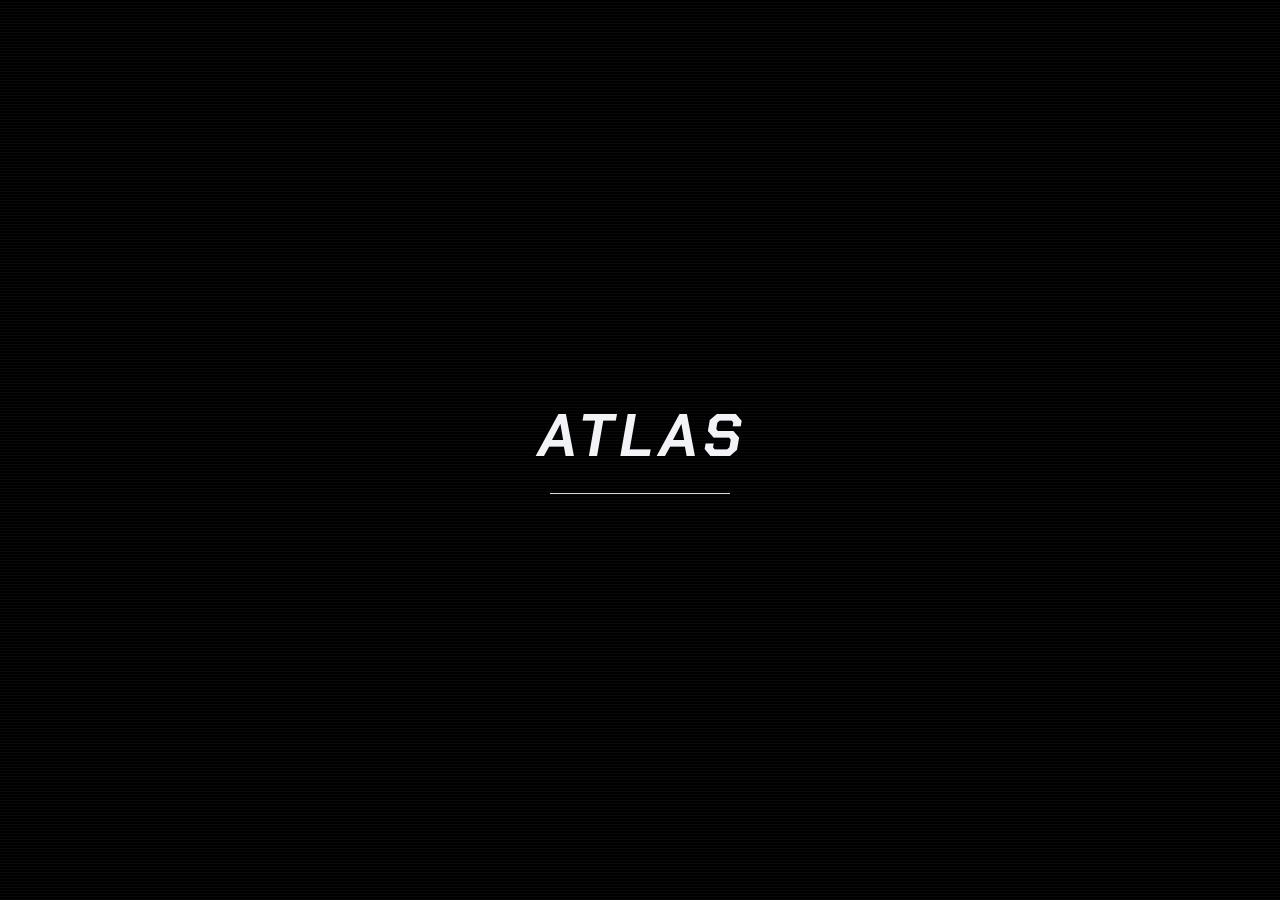
<file: app/web/index.html>
<!DOCTYPE html>
<html lang="en">
<head>
<meta charset="UTF-8">
<meta name="viewport" content="width=device-width, initial-scale=1.0">
<meta name="color-scheme" content="dark">
<title>Atlas</title>
<style>html,body{background:#000}</style>
<link rel="stylesheet" href="aura.css">
</head>
<body>
  <!-- Loading screen: glitching ATLAS + thin bar (about 3.2 s) -->
  <div id="splash" aria-hidden="true"><div class="name" data-text="ATLAS">ATLAS</div><div class="bar"><i></i></div></div>

  <!-- Left: chats -->
  <aside id="sidebar" aria-label="Chats">
    <div class="side-head">
      <div class="brand"><div class="brand-text"><strong>Atlas</strong><button id="appMenuBtn" type="button" title="Menu" aria-label="Menu" aria-haspopup="menu" aria-expanded="false"><svg viewBox="0 0 24 24" aria-hidden="true"><path class="l1" d="M4 8h16"/><path class="l2" d="M4 16h10"/></svg></button></div></div>
      <div class="side-tools">
        <button id="newChat" type="button" title="New chat" aria-label="New chat"><svg viewBox="0 0 24 24" aria-hidden="true"><path d="M12 5v14M5 12h14"/></svg></button>
        <button id="searchChat" type="button" title="Search chats (Ctrl+K)" aria-label="Search chats"><svg viewBox="0 0 24 24" aria-hidden="true"><circle cx="11" cy="11" r="6.5"/><path d="M16 16l4 4"/></svg></button>
      </div>
    </div>
    <div class="label side-label" aria-hidden="true">Chats</div>
    <nav id="sessionList" aria-label="Chat history"></nav>
    <div class="foot">
      <div id="version"></div>
      <button id="settingsBtn" type="button" title="Settings" aria-label="Settings"><svg viewBox="0 0 24 24" aria-hidden="true"><circle cx="12" cy="12" r="3"/><path d="M12 2.5v3M12 18.5v3M2.5 12h3M18.5 12h3M5.3 5.3l2.1 2.1M16.6 16.6l2.1 2.1M18.7 5.3l-2.1 2.1M7.4 16.6l-2.1 2.1"/></svg><span>Settings</span></button>
    </div>
  </aside>

  <!-- Middle: conversation + composer -->
  <main id="main">
    <div id="topstrip">
      <button id="sbToggle" type="button" title="Show or hide chats (Ctrl+B)" aria-label="Show or hide chats"><svg viewBox="0 0 24 24" aria-hidden="true"><path d="M4 5h16v14H4zM9 5v14"/></svg></button>
      <span id="tsDrag" class="ts-drag"></span>
    </div>
    <div id="reminder" role="status" aria-live="polite" hidden><span class="rm-text"></span><button class="rm-x" type="button" title="Dismiss" aria-label="Dismiss the reminder"><svg viewBox="0 0 12 12" aria-hidden="true"><path d="M2.5 2.5l7 7M9.5 2.5l-7 7"/></svg></button></div>
    <div id="messages" role="log" aria-live="polite" aria-label="Conversation"></div>
    <div id="composerWrap">
      <div id="pillHint" aria-live="polite"></div>
      <div id="thumbs" aria-label="Pictures to send"></div>
      <div id="composer">
        <label for="input" class="sr-only">Message</label>
        <div id="inputWrap"><textarea id="input" rows="1" placeholder="Message Atlas..."></textarea><span class="prompt" id="tcaret" aria-hidden="true"></span></div>
        <button id="attachBtn" class="round" type="button" title="Add picture" aria-label="Add picture"><svg viewBox="0 0 24 24" aria-hidden="true"><path d="M12 5v14M5 12h14"/></svg></button><input type="file" id="fileIn" accept="image/*" multiple hidden>
        <div class="mode-row"><div id="pills" role="group" aria-label="Mode"></div><button id="thinkBtn" type="button" title="Thinking" aria-label="Thinking level">Thinking: Medium</button></div>
        <button id="sendBtn" class="round" type="button" title="Send (Enter)" aria-label="Send"><svg viewBox="0 0 24 24" aria-hidden="true"><path d="M12 19V5M6 11l6-6 6 6"/></svg></button>
        <button id="stopBtn" class="round" type="button" title="Stop (Esc)" aria-label="Stop"></button>
      </div>
      <div id="hint"><kbd>ENTER</kbd> send &middot; <kbd>SHIFT+ENTER</kbd> new line &middot; <kbd>ESC</kbd> stop</div>
    </div>
  </main>

  <!-- Right: browser pane -->
  <aside id="preview" aria-label="Preview and browser">
    <div class="pv-bar">
      <button id="pvBack" type="button" title="Back" aria-label="Back"><svg viewBox="0 0 24 24" aria-hidden="true"><path d="M15 6l-6 6 6 6"/></svg></button>
      <button id="pvFwd" type="button" title="Forward" aria-label="Forward"><svg viewBox="0 0 24 24" aria-hidden="true"><path d="M9 6l6 6-6 6"/></svg></button>
      <button id="pvReload" type="button" title="Reload" aria-label="Reload"><svg viewBox="0 0 24 24" aria-hidden="true"><path d="M21 12a9 9 0 1 1-2.64-6.36"/><path d="M21 3v6h-6"/></svg></button>
      <button id="pvHome" type="button" title="Home" aria-label="Home"><svg viewBox="0 0 24 24" aria-hidden="true"><path d="M4 11l8-7 8 7M6 10v9h12v-9"/></svg></button>
      <input id="pvAddr" class="pv-addr" type="text" spellcheck="false" autocomplete="off" placeholder="Search or type an address" aria-label="Address">
      <button id="pvWin" type="button" title="Open in a browser window" aria-label="Open in a browser window"><svg viewBox="0 0 24 24" aria-hidden="true"><path d="M4 5h16v14H4zM4 9h16"/></svg></button>
      <button id="pvOpen" type="button" title="Open in my normal browser" aria-label="Open in my normal browser"><svg viewBox="0 0 24 24" aria-hidden="true"><path d="M14 4h6v6M20 4l-9 9M18 14v5H5V6h5"/></svg></button>
      <button id="pvFull" type="button" title="Full screen" aria-label="Full screen"><svg viewBox="0 0 24 24" aria-hidden="true"><path d="M14 4h6v6M10 20H4v-6M20 4l-7 7M4 20l7-7"/></svg></button>
      <button id="pvClose" type="button" title="Close" aria-label="Close"><svg viewBox="0 0 24 24" aria-hidden="true"><path d="M6 6l12 12M18 6L6 18"/></svg></button>
    </div>
    <div class="pv-body">
      <div class="pv-progress" aria-hidden="true"></div>
      <iframe id="pvFrame" hidden title="Web page" sandbox="allow-scripts allow-forms allow-same-origin allow-popups allow-modals"></iframe>
      <div id="pvOverlayHost" hidden></div>
      <div id="pvStart" class="pv-card"><span class="pv-kicker">PREVIEW</span><p>Nothing to preview yet.<br>Websites Atlas builds show up here live. You can also type an address above.</p><button id="pvNewest" type="button">Open my newest website</button></div>
      <div id="pvBlocked" class="pv-card" hidden><span class="pv-kicker">BLOCKED BY THE SITE</span><strong>This site can't be shown inside Atlas</strong><span id="pvBlockedUrl" class="pv-url2"></span><p>Some big sites refuse to load in a side pane. They work fine in their own window.</p><div class="pv-actions"><button id="pvBlockWin" type="button">Open in a browser window</button><button id="pvBlockExt" type="button">Open in my normal browser</button></div></div>
    </div>
  </aside>
  <button id="pvTab" type="button" title="Open the preview" aria-label="Open the preview" hidden>PREVIEW</button>

  <!-- Window buttons (no native title bar) -->
  <div id="winctl">
    <button id="paneToggle" type="button" title="Preview &amp; browser" aria-label="Show or hide the preview" aria-pressed="false"><svg viewBox="0 0 24 24" aria-hidden="true"><circle cx="12" cy="12" r="8.5"/><path d="M3.5 12h17M12 3.5c3.2 3.4 3.2 13.6 0 17M12 3.5c-3.2 3.4-3.2 13.6 0 17"/></svg></button>
    <button id="wcMin" type="button" title="Minimize" aria-label="Minimize"><svg viewBox="0 0 12 12" aria-hidden="true"><path d="M2 6h8"/></svg></button>
    <button id="wcMax" type="button" title="Maximize" aria-label="Maximize"><svg viewBox="0 0 12 12" aria-hidden="true"><path d="M2.5 2.5h7v7h-7z"/></svg></button>
    <button id="wcClose" type="button" title="Close" aria-label="Close"><svg viewBox="0 0 12 12" aria-hidden="true"><path d="M2 2l8 8M10 2L2 10"/></svg></button>
  </div>

  <!-- Hidden terminal mode (its scripts load only when it is opened) -->
  <section id="termView" style="display:none;">
    <div class="term-bar">
      <button id="backChat" class="tbtn" type="button">Back to chat</button>
      <button id="restartClaude" class="tbtn" type="button">Restart</button>
    </div>
    <div class="term-body"><div id="termHost"></div></div>
  </section>

  <div id="toast" role="status" aria-live="polite"></div>
  <script src="aura.js"></script>
</body>
</html>
</file>
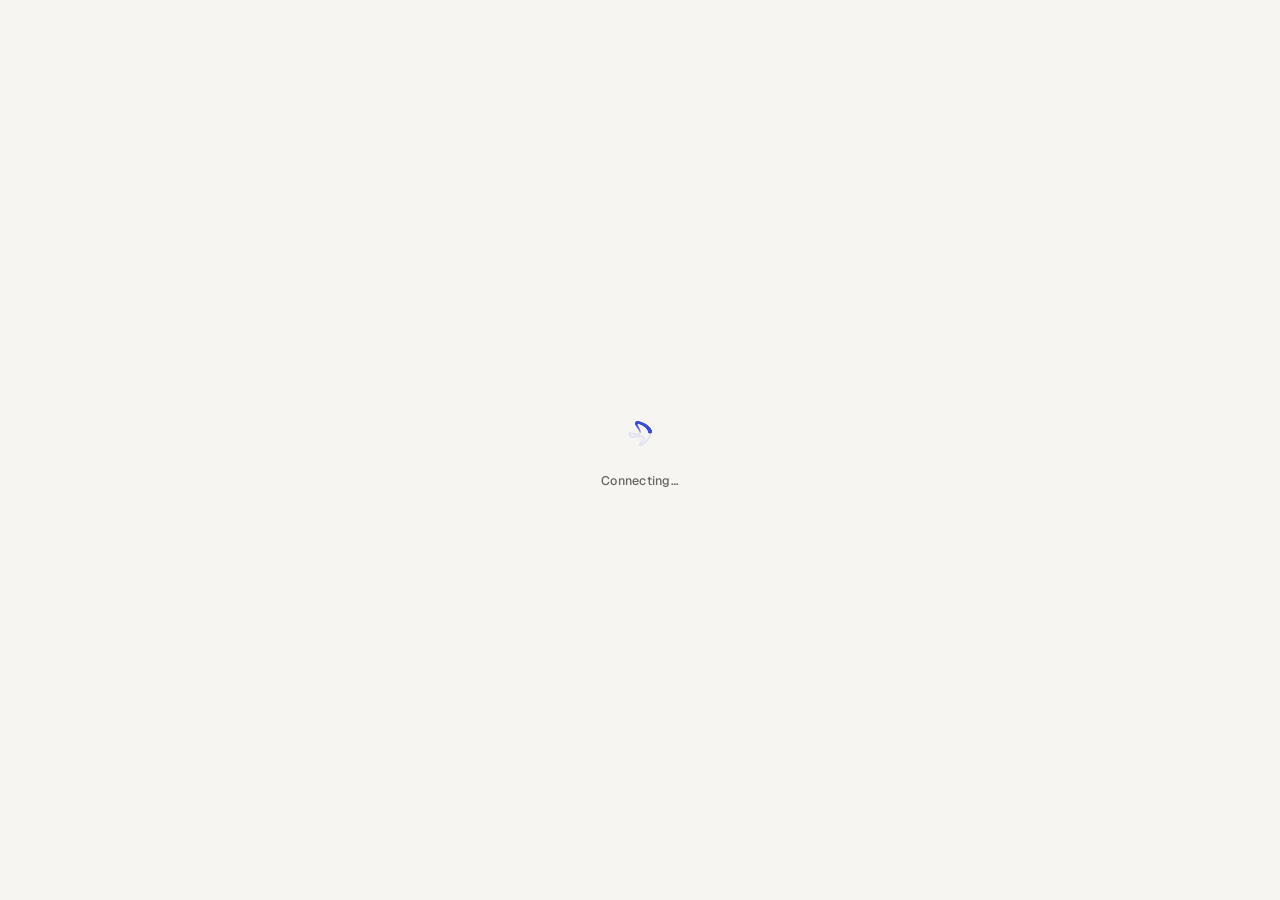
<file: app/web_hermes/index.html>
<!DOCTYPE html>
<html lang="en" data-theme="auto">
<head>
<meta charset="UTF-8">
<meta name="viewport" content="width=device-width, initial-scale=1.0">
<meta name="color-scheme" content="dark light">
<title>Atlas</title>
<!-- theme before first paint: saved choice, else follow Windows -->
<script>try{var t=localStorage.getItem("auraTheme");if(t==="light"||t==="dark")document.documentElement.dataset.theme=t;}catch(e){}</script>
<link rel="stylesheet" href="aura.css">
</head>
<body>
  <!-- Loading screen: the Hermes particle loader ("fourier-flow", drawn by aura.js) + "Connecting…" (about 2.4 s) -->
  <div id="splash" aria-hidden="true">
    <div class="ld sp-loader" id="spLoader"></div>
    <div class="sp-word">Connecting…</div>
  </div>

  <!-- Far-left icon rail (buttons forward to the real controls) -->
  <nav id="rail" aria-label="App">
    <div class="rail-top" id="railLogo"><button id="appMenuBtn" type="button" title="Menu" aria-label="Menu" aria-haspopup="menu" aria-expanded="false"><svg viewBox="0 0 24 24" aria-hidden="true"><path class="l1" d="M4 8h16"/><path class="l2" d="M4 16h10"/></svg></button></div>
    <button id="railChat" class="rail-btn on" type="button" title="Chats (Ctrl+B)" aria-label="Show or hide chats"><svg viewBox="0 0 24 24" aria-hidden="true"><path d="M4 5.5h16v10.5H9.5L5 20v-4H4z"/></svg></button>
    <button id="railNew" class="rail-btn" type="button" title="New chat" aria-label="New chat"><svg viewBox="0 0 24 24" aria-hidden="true"><path d="M12 4.5v15M4.5 12h15"/></svg></button>
    <button id="railBrowser" class="rail-btn" type="button" title="Browser" aria-label="Show or hide the browser"><svg viewBox="0 0 24 24" aria-hidden="true"><circle cx="12" cy="12" r="8.5"/><path d="M3.5 12h17M12 3.5c3.2 3.4 3.2 13.6 0 17M12 3.5c-3.2 3.4-3.2 13.6 0 17"/></svg></button>
    <span class="rail-gap"></span>
    <button id="railTheme" class="rail-btn" type="button" title="Light / dark" aria-label="Switch light or dark theme"><svg class="i-sun" viewBox="0 0 24 24" aria-hidden="true"><circle cx="12" cy="12" r="4"/><path d="M12 2.5v2M12 19.5v2M2.5 12h2M19.5 12h2M5.3 5.3l1.4 1.4M17.3 17.3l1.4 1.4M18.7 5.3l-1.4 1.4M6.7 17.3l-1.4 1.4"/></svg><svg class="i-moon" viewBox="0 0 24 24" aria-hidden="true"><path d="M20 14.5A8 8 0 1 1 9.5 4a6.5 6.5 0 0 0 10.5 10.5z"/></svg></button>
    <button id="railSettings" class="rail-btn" type="button" title="Settings" aria-label="Settings"><svg viewBox="0 0 24 24" aria-hidden="true"><circle cx="12" cy="12" r="3"/><path d="M19.4 15a1.7 1.7 0 0 0 .3 1.8l.1.1a2 2 0 1 1-2.8 2.8l-.1-.1a1.7 1.7 0 0 0-1.8-.3 1.7 1.7 0 0 0-1 1.5V21a2 2 0 1 1-4 0v-.1a1.7 1.7 0 0 0-1.1-1.5 1.7 1.7 0 0 0-1.8.3l-.1.1a2 2 0 1 1-2.8-2.8l.1-.1a1.7 1.7 0 0 0 .3-1.8 1.7 1.7 0 0 0-1.5-1H3a2 2 0 1 1 0-4h.1a1.7 1.7 0 0 0 1.5-1.1 1.7 1.7 0 0 0-.3-1.8l-.1-.1a2 2 0 1 1 2.8-2.8l.1.1a1.7 1.7 0 0 0 1.8.3H9a1.7 1.7 0 0 0 1-1.5V3a2 2 0 1 1 4 0v.1a1.7 1.7 0 0 0 1 1.5 1.7 1.7 0 0 0 1.8-.3l.1-.1a2 2 0 1 1 2.8 2.8l-.1.1a1.7 1.7 0 0 0-.3 1.8V9a1.7 1.7 0 0 0 1.5 1H21a2 2 0 1 1 0 4h-.1a1.7 1.7 0 0 0-1.5 1z"/></svg></button>
  </nav>

  <!-- Chat list column -->
  <aside id="sidebar" aria-label="Chats">
    <div class="side-head">
      <div class="brand"><div class="brand-text"><strong>Chats</strong><small>Online</small></div></div>
      <button id="newChat" type="button" title="New chat" aria-label="New chat"><svg viewBox="0 0 24 24" aria-hidden="true"><path d="M12 5v14M5 12h14"/></svg></button>
      <button id="searchChat" type="button" title="Search chats (Ctrl+K)" aria-label="Search chats"><svg viewBox="0 0 24 24" aria-hidden="true"><circle cx="11" cy="11" r="6.5"/><path d="M16 16l4 4"/></svg></button>
    </div>
    <div class="filter"><svg viewBox="0 0 24 24" aria-hidden="true"><circle cx="11" cy="11" r="6.5"/><path d="M16 16l4 4"/></svg><input id="chatFilter" type="text" spellcheck="false" autocomplete="off" placeholder="Filter conversations…" aria-label="Filter conversations"></div>
    <div class="label side-label" aria-hidden="true">Recent</div>
    <nav id="sessionList" aria-label="Chat history"></nav>
    <div class="foot">
      <div id="version"></div>
      <button id="settingsBtn" type="button" title="Settings" aria-label="Settings"><svg viewBox="0 0 24 24" aria-hidden="true"><circle cx="12" cy="12" r="3"/><path d="M12 2.5v3M12 18.5v3M2.5 12h3M18.5 12h3M5.3 5.3l2.1 2.1M16.6 16.6l2.1 2.1M18.7 5.3l-2.1 2.1M7.4 16.6l-2.1 2.1"/></svg><span>Settings</span></button>
    </div>
  </aside>

  <!-- Middle: conversation + composer -->
  <main id="main">
    <div id="topstrip">
      <button id="sbToggle" type="button" title="Show or hide chats (Ctrl+B)" aria-label="Show or hide chats"><svg viewBox="0 0 24 24" aria-hidden="true"><path d="M4 5h16v14H4zM9 5v14"/></svg></button>
      <span id="tsDrag" class="ts-drag"></span>
      <span id="chatTitle" class="ts-title" aria-hidden="true"></span>
    </div>
    <div id="reminder" role="status" aria-live="polite" hidden><span class="rm-text"></span><button class="rm-x" type="button" title="Dismiss" aria-label="Dismiss the reminder"><svg viewBox="0 0 12 12" aria-hidden="true"><path d="M2.5 2.5l7 7M9.5 2.5l-7 7"/></svg></button></div>
    <div id="messages" role="log" aria-live="polite" aria-label="Conversation"></div>
    <!-- Front page: shown by CSS only while #messages is empty -->
    <div id="welcome">
      <p class="wl-wordmark" aria-label="Atlas">ATLAS</p>
      <h1 class="wl-title">What are we building today?</h1>
    </div>
    <button id="toBottom" type="button" title="Scroll to the newest message" aria-label="Scroll to the newest message"><svg viewBox="0 0 24 24" aria-hidden="true"><path d="M12 5v14M6 13l6 6 6-6"/></svg></button>
    <div id="composerWrap">
      <div id="thumbs" aria-label="Pictures to send"></div>
      <div id="composer">
        <label for="input" class="sr-only">Message</label>
        <div id="inputWrap"><textarea id="input" rows="1" placeholder="Message Atlas…"></textarea></div>
        <div class="cmp-tools">
          <button id="attachBtn" class="round ghost" type="button" title="Add picture (or paste / drop one)" aria-label="Add picture"><svg viewBox="0 0 24 24" aria-hidden="true"><path d="M20.5 11.5l-8.2 8.2a5 5 0 0 1-7.1-7.1l8.6-8.6a3.4 3.4 0 0 1 4.8 4.8l-8.5 8.5a1.7 1.7 0 0 1-2.4-2.4l7.8-7.8"/></svg></button><input type="file" id="fileIn" accept="image/*" multiple hidden>
          <div class="mode-pick">
            <button id="modeBtn" type="button" aria-haspopup="menu" aria-expanded="false" aria-controls="modeMenu" title="Mode"><span id="modeLabel">Atlas</span><svg viewBox="0 0 24 24" aria-hidden="true"><path d="M7 10l5 5 5-5"/></svg></button>
            <div id="modeMenu" role="menu" aria-label="Mode" hidden></div>
            <div id="pills" role="group" aria-label="Mode" aria-hidden="true"></div>
          </div>
          <button id="thinkBtn" type="button" title="Thinking" aria-label="Thinking level">Thinking: Medium</button>
          <span class="cmp-fill"></span>
          <button id="sendBtn" class="round" type="button" title="Send (Enter)" aria-label="Send"><svg viewBox="0 0 24 24" aria-hidden="true"><path d="M12 19V5M6 11l6-6 6 6"/></svg></button>
          <button id="stopBtn" class="round" type="button" title="Stop (Esc)" aria-label="Stop"></button>
        </div>
      </div>
      <div class="under">
        <div id="pillHint" aria-live="polite"></div>
        <div id="hint"><kbd>Enter</kbd> send &middot; <kbd>Shift+Enter</kbd> new line &middot; <kbd>Esc</kbd> stop</div>
      </div>
    </div>
  </main>

  <!-- Right: browser pane, styled as the WORKSPACE panel -->
  <aside id="preview" aria-label="Preview and browser">
    <div class="pv-head">
      <span class="pv-title">Workspace</span><span class="pv-tag">Main</span>
      <span class="pv-fill"></span>
      <button id="pvWin" type="button" title="Open in a browser window" aria-label="Open in a browser window"><svg viewBox="0 0 24 24" aria-hidden="true"><path d="M4 5h16v14H4zM4 9h16"/></svg></button>
      <button id="pvOpen" type="button" title="Open in my normal browser" aria-label="Open in my normal browser"><svg viewBox="0 0 24 24" aria-hidden="true"><path d="M14 4h6v6M20 4l-9 9M18 14v5H5V6h5"/></svg></button>
      <button id="pvFull" type="button" title="Full screen" aria-label="Full screen"><svg viewBox="0 0 24 24" aria-hidden="true"><path d="M14 4h6v6M10 20H4v-6M20 4l-7 7M4 20l7-7"/></svg></button>
      <button id="pvClose" type="button" title="Close" aria-label="Close"><svg viewBox="0 0 24 24" aria-hidden="true"><path d="M6 6l12 12M18 6L6 18"/></svg></button>
    </div>
    <div class="pv-tabs" role="tablist" aria-label="Workspace">
      <span class="pv-tabbtn on" role="tab" aria-selected="true">Preview</span>
    </div>
    <div class="pv-bar">
      <button id="pvBack" type="button" title="Back" aria-label="Back"><svg viewBox="0 0 24 24" aria-hidden="true"><path d="M15 6l-6 6 6 6"/></svg></button>
      <button id="pvFwd" type="button" title="Forward" aria-label="Forward"><svg viewBox="0 0 24 24" aria-hidden="true"><path d="M9 6l6 6-6 6"/></svg></button>
      <button id="pvReload" type="button" title="Reload" aria-label="Reload"><svg viewBox="0 0 24 24" aria-hidden="true"><path d="M21 12a9 9 0 1 1-2.64-6.36"/><path d="M21 3v6h-6"/></svg></button>
      <button id="pvHome" type="button" title="Home" aria-label="Home"><svg viewBox="0 0 24 24" aria-hidden="true"><path d="M4 11l8-7 8 7M6 10v9h12v-9"/></svg></button>
      <input id="pvAddr" class="pv-addr" type="text" spellcheck="false" autocomplete="off" placeholder="Search or type an address" aria-label="Address">
    </div>
    <div class="pv-body">
      <div class="pv-progress" aria-hidden="true"></div>
      <iframe id="pvFrame" hidden title="Web page" sandbox="allow-scripts allow-forms allow-same-origin allow-popups allow-modals"></iframe>
      <div id="pvOverlayHost" hidden></div>
      <div id="pvStart" class="pv-card"><span class="pv-ico" aria-hidden="true"><svg viewBox="0 0 24 24"><circle cx="12" cy="12" r="8.5"/><path d="M3.5 12h17M12 3.5c3.2 3.4 3.2 13.6 0 17M12 3.5c-3.2 3.4-3.2 13.6 0 17"/></svg></span><span class="pv-kicker">Preview</span><p>Nothing to preview yet.<br>Websites Atlas builds show up here live. You can also type an address above.</p><button id="pvNewest" type="button">Open my newest website</button></div>
      <div id="pvBlocked" class="pv-card" hidden><span class="pv-kicker">Blocked by the site</span><strong>This site can't be shown inside Atlas</strong><span id="pvBlockedUrl" class="pv-url2"></span><p>Some big sites refuse to load in a side pane. They work fine in their own window.</p><div class="pv-actions"><button id="pvBlockWin" type="button">Open in a browser window</button><button id="pvBlockExt" type="button">Open in my normal browser</button></div></div>
    </div>
  </aside>
  <button id="pvTab" type="button" title="Open the preview" aria-label="Open the preview" hidden>PREVIEW</button>

  <!-- Window buttons (no native title bar) -->
  <div id="winctl">
    <button id="paneToggle" type="button" title="Preview &amp; browser" aria-label="Show or hide the preview" aria-pressed="false"><svg viewBox="0 0 24 24" aria-hidden="true"><path d="M4 5h16v14H4zM15 5v14"/></svg></button>
    <button id="wcMin" type="button" title="Minimize" aria-label="Minimize"><svg viewBox="0 0 12 12" aria-hidden="true"><path d="M2 6h8"/></svg></button>
    <button id="wcMax" type="button" title="Maximize" aria-label="Maximize"><svg viewBox="0 0 12 12" aria-hidden="true"><path d="M2.5 2.5h7v7h-7z"/></svg></button>
    <button id="wcClose" type="button" title="Close" aria-label="Close"><svg viewBox="0 0 12 12" aria-hidden="true"><path d="M2 2l8 8M10 2L2 10"/></svg></button>
  </div>

  <!-- Hidden terminal mode (its scripts load only when it is opened) -->
  <section id="termView" style="display:none;">
    <div class="term-bar">
      <button id="backChat" class="tbtn" type="button">Back to chat</button>
      <button id="restartClaude" class="tbtn" type="button">Restart</button>
    </div>
    <div class="term-body"><div id="termHost"></div></div>
  </section>

  <div id="toast" role="status" aria-live="polite"></div>
  <script src="aura.js"></script>
</body>
</html>
</file>
<file: app/web/aura.css>
/* =====================================================================
   Atlas - dark cyberpunk theme (polish 3: compact, calm, one rule per thing)
   Near-black navy, one cold blue accent, hairlines, sharp corners,
   faint scanlines, glitch accents used sparingly.
   Sections: fonts, tokens, base, loading screen, top strip + window
   buttons, sidebar, chat, status line + details, composer, start page,
   browser pane, history page, slash menu + cards, toast + dialogs,
   settings, updates, terminal, press glitch, responsive, reduced motion.
   ===================================================================== */

/* ---- fonts ---- */
@font-face { font-family: "Mona Sans"; src: url("fonts/MonaSans.woff2") format("woff2"); font-weight: 200 900; font-stretch: 75% 125%; font-display: swap; }
@font-face { font-family: "Chakra Petch"; src: url("fonts/ChakraPetch-Bold.ttf") format("truetype"); font-weight: 700; font-display: swap; }
@font-face { font-family: "Chakra Petch"; src: url("fonts/ChakraPetch-BoldItalic.ttf") format("truetype"); font-weight: 700; font-style: italic; font-display: swap; }

/* ---- design tokens ---- */
:root {
  color-scheme: dark;
  /* surfaces (near-black with a faint navy tint) */
  --bg: #060709; --bg2: #0a0b0f; --panel: #0d0e13; --surface: #08090d; --overlay: #0c0d12; --pv-bg: #05060a;
  /* hairlines + states */
  --line: rgba(255,255,255,.07); --line2: rgba(255,255,255,.12); --line3: rgba(255,255,255,.2);
  --hover: rgba(255,255,255,.045); --active: rgba(255,255,255,.07);
  /* text (all >= 4.5:1 on the surfaces, except --faint which is decorative/disabled only) */
  --hi: #f2f3f6; --text: #d8d9e0; --mute: #a3a4b0; --dim: #85868f; --faint: #4e4f5a;
  /* one cold blue accent */
  --acc: #4747ff; --acc-hover: #5a5aff; --acc-text: #8a96ff; --focus: #7b8cff;
  --acc-glow: rgba(71,71,255,.16); --acc-soft: rgba(71,71,255,.13); --acc-line: rgba(123,140,255,.42);
  /* glitch colours (accents only) */
  --g-cyan: #05d9e8; --g-red: #ff2a6d; --g-yellow: #fcee0a;
  /* your messages (steel blue) */
  --user-line: #4a63e8; --user-label: #7088f2; --user-text: #c9d4ff; --user-bg: rgba(74,99,232,.075); --user-border: rgba(112,136,242,.16);
  /* states */
  --danger: #ff5c5c; --danger-hover: #ff7a7a; --danger-text: #ff9a9a; --danger-soft: rgba(255,92,92,.1); --danger-line: rgba(255,92,92,.32);
  --ok: #4ade80;
  /* type: 11 meta, 12.5 ui, 13 ui+, 15 body */
  --mono: "Cascadia Code","Cascadia Mono",Consolas,ui-monospace,monospace;
  --sans: "Mona Sans","Segoe UI Variable Text","Segoe UI",system-ui,-apple-system,Roboto,sans-serif;
  --fs-label: 10.5px; --fs-xs: 11.5px; --fs-ui: 12.5px; --fs-sm: 13px; --fs-base: 15px; --lh: 1.65;
  --track-label: .18em;
  /* spacing scale */
  --s1: 4px; --s2: 8px; --s3: 12px; --s4: 16px; --s5: 20px; --s6: 24px; --s7: 28px; --s8: 32px; --s12: 48px;
  /* shape + sizes */
  --r: 3px; --r-lg: 4px;
  --ctl: 30px; --ctl-sm: 26px; --strip: 40px; --winctl: 184px;
  --sidebar: 232px; --content: 760px; --gutter: 28px;
  /* motion */
  --dur: .14s; --ease: cubic-bezier(.2,.7,.2,1);
}

/* ---- base ---- */
body.ts-small { --fs-base: 13.5px; } body.ts-large { --fs-base: 17px; }
* { box-sizing: border-box; margin: 0; padding: 0; }
html, body { height: 100%; }
body { font-family: var(--sans); font-size: var(--fs-sm); background: var(--bg); color: var(--text); display: flex; overflow: hidden;
  -webkit-font-smoothing: antialiased; text-rendering: optimizeLegibility; }
::selection { background: var(--acc); color: #fff; }
button, input, textarea, select { font: inherit; color: inherit; }
button { cursor: pointer; border: 0; background: none; border-radius: var(--r);
  transition: background-color var(--dur) ease, border-color var(--dur) ease, color var(--dur) ease, opacity var(--dur) ease, box-shadow var(--dur) ease; }
button:disabled { cursor: default; }
:focus { outline: none; }
:focus-visible { outline: 2px solid var(--focus); outline-offset: 2px; }
[hidden] { display: none !important; }
::-webkit-scrollbar { width: 10px; height: 10px; }
::-webkit-scrollbar-track { background: transparent; }
::-webkit-scrollbar-thumb { background: rgba(255,255,255,.07); border: 3px solid transparent; background-clip: padding-box; border-radius: 10px; }
::-webkit-scrollbar-thumb:hover { background-color: rgba(255,255,255,.18); }
::-webkit-scrollbar-corner { background: transparent; }
.sr-only { position: absolute; width: 1px; height: 1px; overflow: hidden; clip: rect(0 0 0 0); white-space: nowrap; }
svg { flex: none; }

/* small uppercase monospace label (used sparingly) */
.label, .badge { font-family: var(--mono); font-size: var(--fs-label); font-weight: 500; letter-spacing: var(--track-label); text-transform: uppercase; line-height: 1; }
.label { color: var(--dim); }

/* atmosphere: very light scanlines + soft vignette (static, cheap) */
body::before, body::after { content: ""; position: fixed; inset: 0; pointer-events: none; z-index: 9500; }
body::before { opacity: .02; background: repeating-linear-gradient(0deg, #fff 0 1px, transparent 1px 3px); }
body::after { background: radial-gradient(ellipse at 50% 45%, transparent 60%, rgba(0,0,0,.38) 100%); }

/* shared icon look */
#topstrip svg, .side-tools svg, .pv-bar svg, .more-chats svg, .msg-actions svg, .sel-reply svg, .hv-x svg, .hv-search svg, .start-chip svg,
.ps-dev svg, .settings-x svg, .modal-ico svg, #settingsBtn svg, #updPop .up-ico svg {
  fill: none; stroke: currentColor; stroke-linecap: round; stroke-linejoin: round; }

/* =====================================================================
   Loading screen: glitching italic ATLAS + thin white bar
   ===================================================================== */
#splash { position: fixed; inset: 0; z-index: 9999; display: flex; flex-direction: column; align-items: center; justify-content: center; gap: 26px;
  background: #000; transition: opacity .5s ease; }
#splash.hide { opacity: 0; pointer-events: none; }
#splash::after { content: ""; position: absolute; inset: 0; pointer-events: none; opacity: .9;
  background: repeating-linear-gradient(0deg, rgba(255,255,255,.04) 0 1px, transparent 1px 3px); }
#splash .name { position: relative; display: block; font-family: "Chakra Petch", "Orbitron", sans-serif; font-size: clamp(40px, 4.7vw, 76px);
  font-weight: 700; font-style: italic; letter-spacing: .1em; padding-left: .1em; line-height: 1; color: var(--hi); text-transform: uppercase;
  will-change: transform, opacity; animation: cpIn .9s steps(1, end) both, cpShake 2.6s linear 1s infinite; }
#splash .name::before, #splash .name::after { content: attr(data-text); position: absolute; left: 0; top: 0; width: 100%; padding-left: .1em; pointer-events: none; }
#splash .name::before { color: var(--g-cyan); text-shadow: 0 0 14px rgba(5,217,232,.55); will-change: transform, opacity; opacity: 0; animation: cpSliceA 2.6s linear 1s infinite; }
#splash .name::after  { color: var(--g-red); text-shadow: 0 0 14px rgba(255,42,109,.55); will-change: transform, opacity; opacity: 0; animation: cpSliceB 2.6s linear 1s infinite; }
#splash .name span { display: inline-block; white-space: pre; }
#splash .bar { width: 180px; height: 1px; background: rgba(255,255,255,.1); overflow: hidden; }
#splash .bar i { display: block; height: 100%; width: 100%; background: var(--text); transform: scaleX(0); transform-origin: left;
  animation: fill 2.4s cubic-bezier(.6,.05,.3,1) .2s forwards; }
@keyframes cpShake { 0%, 14%, 40%, 100% { transform: none; opacity: 1; } 16% { transform: translateX(-5px) skewX(-8deg); opacity: .85; } 18% { transform: translateX(4px); } 20% { transform: none; } 62% { transform: translateX(6px) skewX(6deg); opacity: .8; } 64% { transform: none; opacity: 1; } }
@keyframes cpSliceA { 0%, 14%, 22%, 60%, 68%, 100% { opacity: 0; } 16% { opacity: 1; transform: translateX(-16px); clip-path: inset(18% 0 58% 0); } 19% { opacity: 1; transform: translateX(10px); clip-path: inset(60% 0 12% 0); } 62% { opacity: 1; transform: translateX(14px); clip-path: inset(40% 0 35% 0); } 65% { opacity: 1; transform: translateX(-8px); clip-path: inset(8% 0 70% 0); } }
@keyframes cpSliceB { 0%, 15%, 23%, 61%, 69%, 100% { opacity: 0; } 17% { opacity: 1; transform: translateX(14px); clip-path: inset(50% 0 25% 0); } 20% { opacity: 1; transform: translateX(-9px); clip-path: inset(10% 0 66% 0); } 63% { opacity: 1; transform: translateX(-13px); clip-path: inset(66% 0 8% 0); } 66% { opacity: 1; transform: translateX(7px); clip-path: inset(28% 0 50% 0); } }
@keyframes cpScan { to { background-position: 0 3px; } }
@keyframes cpIn {
  0% { opacity: 0; } 8% { opacity: 1; transform: translateX(-14px) skewX(-14deg); clip-path: inset(20% 0 50% 0); }
  16% { opacity: .1; transform: none; clip-path: none; } 24% { opacity: 1; transform: translateX(12px); clip-path: inset(55% 0 10% 0); }
  34% { opacity: .25; transform: none; clip-path: none; } 44% { opacity: 1; transform: translateX(-6px) skewX(6deg); } 56% { opacity: .5; }
  64%, 100% { opacity: 1; transform: none; clip-path: none; } }
@keyframes cpFlicker {
  0%, 100% { opacity: 1; } 7% { opacity: .2; } 8% { opacity: 1; } 9% { opacity: .5; } 10% { opacity: 1; }
  41% { opacity: .35; } 42% { opacity: 1; } 71% { opacity: .15; } 72% { opacity: .9; } 73% { opacity: .3; } 74% { opacity: 1; } }
@keyframes fill { to { transform: scaleX(1); } }
@keyframes blink { 50% { opacity: 0; } }
@keyframes spin { to { transform: rotate(360deg); } }
@keyframes rise { from { opacity: 0; transform: translateY(4px); } to { opacity: 1; transform: none; } }

/* =====================================================================
   Top strip (no native title bar) + window buttons
   One 40px line across sidebar head, chat strip, preview bar, window buttons.
   ===================================================================== */
#topstrip { display: flex; align-items: center; gap: var(--s1); height: var(--strip); flex: none; padding: 0 var(--winctl) 0 var(--s2); }
.ts-drag { flex: 1; height: 100%; }
#topstrip button { width: 28px; height: 28px; display: grid; place-items: center; color: var(--dim); }
#topstrip button:hover { color: var(--hi); background: var(--hover); }
#topstrip button:focus-visible { outline-offset: -2px; }
#topstrip svg { width: 16px; height: 16px; stroke-width: 1.6; }

#winctl { position: fixed; top: 0; right: 0; z-index: 8500; display: flex; align-items: center; height: var(--strip); }
#winctl button { width: 44px; height: var(--strip); display: grid; place-items: center; border-radius: 0; color: var(--dim); }
#winctl button:hover { background: rgba(255,255,255,.07); color: var(--hi); }
#winctl button:focus-visible { outline-offset: -2px; }
#winctl #wcClose:hover { background: #e5384f; color: #fff; }
#winctl svg { width: 10px; height: 10px; fill: none; stroke: currentColor; stroke-width: 1.3; stroke-linecap: square; }
#wcMax.is-max path { d: path("M2.5 4.5h5v5h-5zM4.5 4.5v-2h5v5h-2"); }
/* preview toggle: a tool button like the sidebar toggle, set apart from the window buttons by a hairline */
#winctl #paneToggle { position: relative; width: 28px; height: 28px; margin-right: 14px; border-radius: var(--r); }
#winctl #paneToggle::after { content: ""; position: absolute; right: -8px; top: 7px; bottom: 7px; width: 1px; background: var(--line2); pointer-events: none; }
#winctl #paneToggle:hover { background: var(--hover); }
#winctl #paneToggle svg { width: 16px; height: 16px; stroke-width: 1.6; stroke-linecap: round; stroke-linejoin: round; }
#winctl #paneToggle.on { color: var(--acc-text); background: var(--acc-soft); box-shadow: inset 0 0 0 1px var(--acc-line); }

/* =====================================================================
   Sidebar
   ===================================================================== */
#sidebar { width: var(--sidebar); min-width: var(--sidebar); background: var(--bg2); border-right: 1px solid var(--line); display: flex; flex-direction: column; }
body.sb-hidden #sidebar { display: none; }
.side-head { display: flex; align-items: center; justify-content: space-between; height: var(--strip); flex: none; padding: 0 6px 0 var(--s4); }
.brand { display: flex; align-items: center; flex: 1; height: 100%; user-select: none; }
.brand-text { display: flex; align-items: center; }
.brand-text strong { display: inline-flex; align-items: center; font-family: var(--sans, inherit); font-size: 15px; font-weight: 600; letter-spacing: -.01em; line-height: 1; color: var(--hi); text-transform: none; }
.brand-text strong::before { content: ""; width: 24px; height: 24px; margin-right: 10px; flex: none; background: url("data:image/svg+xml,%3Csvg xmlns='http://www.w3.org/2000/svg' viewBox='0 0 24 24' fill='none' stroke='white' stroke-width='2.2' stroke-linecap='round' stroke-linejoin='round'%3E%3Cpath d='M6.5 18 12 6l5.5 12M8.9 13.6h6.2'/%3E%3C/svg%3E") center/72% no-repeat, linear-gradient(145deg, var(--acc), color-mix(in srgb, var(--acc) 50%, #000)); border-radius: 7px; box-shadow: 0 0 0 1px rgba(255,255,255,.08) inset, 0 2px 8px color-mix(in srgb, var(--acc) 35%, transparent); }
.brand-text strong { display: none; } /* no logo or name up here: just the new-chat and search buttons */
.brand-text small { display: none; }
.side-tools { display: flex; gap: 2px; }
#sidebar .side-tools #newChat, #sidebar .side-tools #searchChat { width: 28px; height: 28px; display: grid; place-items: center; color: var(--dim); }
#sidebar .side-tools #newChat:hover, #sidebar .side-tools #searchChat:hover { color: var(--hi); background: var(--hover); }
#sidebar .side-tools #newChat:active, #sidebar .side-tools #searchChat:active { background: var(--active); }
.side-tools svg { width: 16px; height: 16px; stroke-width: 1.7; }

.side-label { padding: var(--s4) var(--s4) 6px; color: var(--dim); opacity: .8; letter-spacing: .16em; }
#sessionList { flex: 1; overflow-y: auto; padding: 0 var(--s2) var(--s2); overscroll-behavior: contain; }
#sessionList .empty { color: var(--dim); font-size: var(--fs-ui); padding: var(--s2); }

.session { position: relative; display: flex; align-items: center; justify-content: space-between; gap: 6px;
  min-height: 30px; padding: 0 3px 0 10px; margin-bottom: 1px; border-radius: var(--r);
  cursor: pointer; font-size: var(--fs-sm); color: var(--mute); white-space: nowrap; overflow: hidden;
  transition: background-color var(--dur) ease, color var(--dur) ease; }
.session span { overflow: hidden; text-overflow: ellipsis; }
.session:hover { background: var(--hover); color: var(--text); }
.session:focus-visible { outline-offset: -2px; }
.session .del { flex: none; width: 22px; height: 22px; display: grid; place-items: center; color: var(--dim); font-size: 15px; line-height: 1; opacity: 0; }
.session:hover .del, .session:focus-within .del, .session.active .del { opacity: 1; }
.session .del:hover, .session .del:focus-visible { color: var(--danger); background: var(--danger-soft); opacity: 1; }
.session .del:focus-visible { outline-offset: -2px; }
/* a chat that is working in the background: small pulsing dot */
.session .run-dot { display: none; flex: none; width: 6px; height: 6px; margin-left: auto; border-radius: 50%;
  background: var(--g-cyan); box-shadow: 0 0 8px var(--g-cyan); animation: runPulse 1.4s ease-in-out infinite; }
.session.working .run-dot { display: block; }
.session.working span { flex: 1; min-width: 0; }
@keyframes runPulse { 0%, 100% { opacity: 1; transform: scale(1); } 50% { opacity: .35; transform: scale(.7); } }

/* the chat you are in: a quiet glitchy highlight */
.session.active { color: #fff;
  background: repeating-linear-gradient(0deg, rgba(255,255,255,.035) 0 1px, transparent 1px 3px),
              linear-gradient(90deg, rgba(71,71,255,.24), rgba(71,71,255,.06) 70%, transparent); }
.session.active span { text-shadow: 1px 0 rgba(255,42,109,.55), -1px 0 rgba(5,217,232,.55); animation: rowGlitch 6s steps(1, end) infinite; }
.session.active::before { content: ""; position: absolute; left: 0; top: 7px; bottom: 7px; width: 2px;
  background: linear-gradient(180deg, var(--g-cyan), var(--acc) 50%, var(--g-red)); box-shadow: 0 0 8px rgba(71,71,255,.8);
  animation: barFlicker 6s steps(1, end) infinite; }
.session.active::after { content: ""; position: absolute; inset: 0; pointer-events: none; transform: translateX(-120%);
  background: linear-gradient(90deg, transparent, rgba(255,255,255,.1), transparent); animation: rowSweep 6s linear infinite; }
@keyframes rowGlitch {
  0%, 19%, 22%, 62%, 70%, 100% { transform: none; opacity: 1; text-shadow: 1px 0 rgba(255,42,109,.55), -1px 0 rgba(5,217,232,.55); }
  20% { transform: translate(2px, 0); text-shadow: -3px 0 rgba(255,42,109,.9), 3px 0 rgba(5,217,232,.9); }
  21% { transform: translate(-2px, 0) skewX(6deg); }
  63% { transform: translate(-3px, 0) skewX(-8deg); text-shadow: 4px 0 rgba(255,42,109,.9), -4px 0 rgba(5,217,232,.9); }
  65% { transform: translate(3px, 0); text-shadow: -3px 0 rgba(255,42,109,.9), 3px 0 rgba(5,217,232,.9); }
  67% { transform: translate(-1px, 1px) skewX(5deg); opacity: .7; }
  68% { transform: none; opacity: 1; }
}
@keyframes barFlicker { 0%, 62%, 100% { opacity: 1; } 63% { opacity: .25; } 64% { opacity: 1; } 66% { opacity: .4; } 67% { opacity: 1; } }
@keyframes rowSweep { 0%, 58% { transform: translateX(-120%); } 74%, 100% { transform: translateX(120%); } }

/* "All chats" (opens the history page) */
.more-chats { position: sticky; bottom: 0; width: 100%; margin-top: 6px; display: flex; align-items: center; justify-content: space-between;
  min-height: 32px; padding: 0 6px 0 10px; border-radius: var(--r); background: var(--bg2); color: var(--dim);
  font-size: var(--fs-ui); text-align: left; box-shadow: 0 -1px 0 var(--line), 0 -10px 12px -4px var(--bg2); }
.more-chats svg { width: 14px; height: 14px; stroke-width: 1.8; transition: transform var(--dur) var(--ease); }
.more-chats:hover { color: var(--hi); background: var(--hover); }
.more-chats:hover svg { transform: translateX(2px); }
.more-chats:focus-visible { outline-offset: -2px; }

#sidebar .foot { display: flex; align-items: center; justify-content: space-between; gap: var(--s2);
  min-height: 44px; padding: 6px 6px 6px var(--s4); border-top: 1px solid var(--line); }
#version { font-family: var(--mono); font-size: var(--fs-label); color: var(--faint); letter-spacing: .08em; }
#settingsBtn { position: relative; display: inline-flex; align-items: center; gap: 7px; height: 28px; padding: 0 9px; color: var(--dim); font-size: var(--fs-ui); }
#settingsBtn svg { width: 14px; height: 14px; stroke-width: 1.8; }
#settingsBtn:hover { color: var(--hi); background: var(--hover); }
#settingsBtn.has-update::after { content: ""; position: absolute; top: 4px; left: 18px; width: 6px; height: 6px; background: var(--acc);
  box-shadow: 0 0 0 2px var(--bg2), 0 0 8px var(--acc); animation: upd-blink 2.4s steps(2, jump-none) infinite; }
@keyframes upd-blink { 50% { opacity: .35; } }

/* =====================================================================
   Chat
   ===================================================================== */
#main { flex: 1; display: flex; flex-direction: column; min-width: 360px; position: relative; background: var(--bg); container-type: inline-size; }
#messages { flex: 1; overflow-y: auto; overscroll-behavior: contain; display: flex; flex-direction: column; gap: var(--s6);
  padding: var(--s8) max(var(--gutter), calc((100% - var(--content)) / 2)) var(--s6); }

/* front page text: ATLAS word + typewriter "AWAITING INPUT_" (pseudo elements of an empty #messages) */
#messages:empty::before, #messages:empty::after { position: relative; left: calc(var(--sidebar) / -2); }
body.sb-hidden #messages:empty::before, body.sb-hidden #messages:empty::after { left: 0; }
#messages:empty::before { content: "ATLAS"; margin: auto auto 0; font-family: var(--mono); font-size: 26px; font-weight: 500; letter-spacing: .7em; padding-left: .7em; color: var(--hi); }
#messages:empty::after { content: attr(data-typed); display: block; box-sizing: content-box; width: calc(15 * (1ch + .3em)); min-height: 1.4em;
  margin: 14px auto auto; text-align: left; white-space: pre; font-family: var(--mono); color: var(--dim); font-size: 11px; letter-spacing: .3em; }
#messages.loading:empty::before, #messages.loading:empty::after { visibility: hidden; }

.msg { position: relative; display: flex; flex-direction: column; max-width: 100%; animation: rise .2s var(--ease) both; }
.msg.assistant { align-self: stretch; align-items: flex-start; }
.badge { display: flex; align-items: center; gap: var(--s2); min-height: 16px; color: var(--dim); margin-bottom: var(--s2); }
.badge::before { content: ""; width: 5px; height: 5px; background: var(--acc); box-shadow: 0 0 6px rgba(71,71,255,.7); }

/* your messages: a quiet steel-blue block with a thin accent edge */
.msg.user { align-self: flex-end; align-items: flex-end; max-width: 78%; padding: 9px 14px;
  background: var(--user-bg); border: 1px solid var(--user-border); border-right: 2px solid var(--user-line); border-radius: var(--r) 0 0 var(--r); }
.msg.user .bubble { white-space: pre-wrap; color: var(--user-text); }
.msg.user .bubble img { margin-left: auto; }

.bubble { overflow-wrap: anywhere; line-height: var(--lh); font-size: var(--fs-base); }
.msg.assistant .bubble { color: var(--text); max-width: 100%; }
.msg.assistant .bubble.error { color: var(--danger-text); font-size: 14px; padding: 10px 14px; border: 1px solid var(--danger-line); border-left: 2px solid var(--danger);
  background: var(--danger-soft); border-radius: var(--r); }
.msg.assistant .bubble.note { color: var(--dim); font-family: var(--mono); font-size: var(--fs-xs); letter-spacing: .06em; }
.bubble img { max-width: 280px; max-height: 220px; border-radius: var(--r); border: 1px solid var(--line2); display: block; margin-bottom: 10px; }

/* rich text */
.bubble > * + * { margin-top: .75em; }
.bubble p { margin: 0; }
.bubble ul, .bubble ol { padding-left: 1.4em; }
.bubble li { padding-left: .2em; }
.bubble li + li { margin-top: .3em; }
.bubble li::marker { color: var(--dim); font-family: var(--mono); font-size: .9em; }
.bubble h3, .bubble h4, .bubble h5, .bubble h6 { font-weight: 600; line-height: 1.35; color: var(--hi); letter-spacing: -.005em; }
.bubble > h3:not(:first-child), .bubble > h4:not(:first-child), .bubble > h5:not(:first-child), .bubble > h6:not(:first-child) { margin-top: 1.25em; }
.bubble h3 { font-size: 17px; } .bubble h4 { font-size: 16px; } .bubble h5, .bubble h6 { font-size: var(--fs-base); }
.bubble strong { font-weight: 600; color: var(--hi); }
.bubble a { color: var(--acc-text); text-decoration: underline; text-decoration-color: rgba(138,150,255,.35); text-underline-offset: 2px; }
.bubble a:hover { text-decoration-color: currentColor; }
.bubble :not(pre) > code { font-family: var(--mono); font-size: .86em; padding: .1em .36em; border-radius: var(--r);
  background: rgba(255,255,255,.05); border: 1px solid var(--line); color: var(--hi); }

/* code blocks */
.code { width: 100%; border: 1px solid var(--line2); border-radius: var(--r-lg); background: var(--surface); overflow: hidden; }
.bubble > * + .code, .bubble > .code + * { margin-top: 1em; }
.code-bar { display: flex; align-items: center; justify-content: space-between; height: 30px; padding: 0 4px 0 var(--s3);
  font-family: var(--mono); font-size: var(--fs-label); letter-spacing: .12em; text-transform: uppercase; color: var(--dim);
  background: rgba(255,255,255,.02); border-bottom: 1px solid var(--line); }
.code-bar .copy { height: 22px; padding: 0 var(--s2); color: var(--dim); font-family: var(--sans); font-size: var(--fs-xs); letter-spacing: 0; text-transform: none; }
.code-bar .copy:hover { color: var(--hi); background: var(--hover); }
.code-bar .copy:focus-visible { outline-offset: -2px; }
.code pre { margin: 0; padding: 12px var(--s4); overflow-x: auto; font-family: var(--mono); font-size: 13px; line-height: 1.6; white-space: pre; color: #cfd1da; tab-size: 4; }
.code pre code { font: inherit; }

/* task chips under answers */
.chip { align-self: flex-start; max-width: 80%; padding: 2px 0 2px 10px; border-left: 1px solid var(--line3);
  font-family: var(--mono); font-size: var(--fs-xs); color: var(--dim); overflow: hidden; text-overflow: ellipsis; white-space: nowrap;
  animation: rise .2s var(--ease) both; }

/* choice cards (tap an option = it is sent as your reply) */
.choices { display: flex; flex-direction: column; gap: 6px; margin: 10px 0 4px; }
.choice { text-align: left; font: inherit; font-size: var(--fs-sm); color: var(--text); background: var(--hover);
  border: 1px solid var(--line2); border-radius: var(--r); padding: 8px 12px; cursor: pointer; }
.choice:hover { border-color: var(--acc-line); background: var(--acc-soft); color: var(--hi); }
.choices.done .choice { opacity: .45; cursor: default; pointer-events: none; }
.choices.done .choice.picked { opacity: 1; border-color: var(--acc-line); background: var(--acc-soft); }

/* message actions: copy / reply / edit / try again (show on hover) */
.msg-actions { position: absolute; display: flex; gap: 1px; padding: 2px; opacity: 0; z-index: 2;
  background: var(--bg2); border: 1px solid var(--line); border-radius: var(--r); transition: opacity var(--dur) ease; }
.msg.assistant .msg-actions { top: -10px; right: 0; }
.msg.user .msg-actions { right: calc(100% + 6px); bottom: 2px; }
.msg:hover .msg-actions, .msg-actions:focus-within { opacity: 1; }
.msg:has(> .bubble:empty) .msg-actions { display: none; }
.msg-actions button { height: 24px; min-width: 24px; padding: 0 5px; display: inline-flex; align-items: center; justify-content: center; color: var(--dim); }
.msg-actions button:hover { color: var(--hi); background: var(--active); }
.msg-actions button:focus-visible { outline-offset: -2px; }
.msg-actions svg { width: 14px; height: 14px; stroke-width: 1.8; }
.msg-actions .done { color: var(--ok); }
.msg-actions .regen { display: none; }
.msg.last-reply .msg-actions .regen { display: inline-flex; }

/* floating Reply for selected text */
.sel-reply { position: fixed; z-index: 9050; display: inline-flex; align-items: center; gap: 6px; height: 28px; padding: 0 10px;
  font-size: var(--fs-ui); color: var(--hi); background: var(--overlay); border: 1px solid var(--line3); border-radius: var(--r);
  box-shadow: 0 8px 22px rgba(0,0,0,.45); animation: rise .14s both; }
.sel-reply:hover, .sel-reply:focus-visible { background: var(--overlay); box-shadow: inset 0 0 0 999px var(--acc-soft), 0 8px 22px rgba(0,0,0,.45); }
.sel-reply svg { width: 14px; height: 14px; stroke-width: 1.8; }

/* =====================================================================
   Status line + Details log
   One quiet line at the end of the chat: pulsing dot, word, timer.
   ===================================================================== */
.working, .progress.live { position: static; z-index: 5; align-self: stretch; max-width: none; padding: 4px 0; background: var(--bg); border: 0; overflow: visible; }
.working { display: flex; flex-wrap: wrap; align-items: center; gap: 10px; font-family: var(--mono); font-size: var(--fs-xs); }
.st-verb, .pg-text { font-family: var(--sans); font-size: var(--fs-sm); letter-spacing: 0; text-transform: none; color: var(--mute); }
.st-meta, .pg-time { margin-left: 2px; font-family: var(--mono); font-size: 11px; letter-spacing: .02em; color: var(--dim); white-space: nowrap; font-variant-numeric: tabular-nums; }
.st-glyph, .pg-glyph { position: relative; flex: none; width: 12px; height: 12px; font-size: 0; align-self: center; }
.st-glyph::before, .pg-glyph::before { content: ""; position: absolute; inset: 3px; background: var(--acc-text); box-shadow: 0 0 6px rgba(138,150,255,.6);
  animation: dotPulse 1.5s ease-in-out infinite; }
@keyframes dotPulse { 0%, 100% { opacity: 1; transform: scale(1); } 50% { opacity: .3; transform: scale(.7); } }

/* Local/Quick progress block: current step + timer, steps behind a chevron, folds to a summary */
.progress { align-self: flex-start; max-width: min(640px, 100%); font-family: var(--mono); font-size: var(--fs-xs); color: var(--dim); }
.pg-head { display: flex; align-items: center; gap: 10px; max-width: 100%; min-height: 22px; padding: 2px 6px 2px 0; border: 0; border-radius: var(--r);
  background: none; color: inherit; font: inherit; text-align: left; cursor: default; }
.pg-head:disabled { opacity: 1; }
.progress.has-steps .pg-head { cursor: pointer; }
.progress.has-steps .pg-head:hover .pg-text { color: var(--text); }
.pg-head:focus-visible { outline: 2px solid var(--focus); outline-offset: 2px; }
.pg-text { min-width: 0; overflow: hidden; text-overflow: ellipsis; white-space: nowrap; transition: color var(--dur); }
.progress.live .pg-head { width: 100%; padding: 0; min-height: 0; }
.progress.live .pg-text { color: var(--text); }
.progress.done .pg-glyph::before { animation: none; inset: auto; left: 3px; top: 0; width: 4px; height: 8px; background: none; box-shadow: none;
  border: solid var(--dim); border-width: 0 1.5px 1.5px 0; border-radius: 0; transform: rotate(45deg); }
.pg-chev { flex: none; width: 6px; height: 6px; margin: 0 2px 0 -2px; border: solid currentColor; border-width: 0 1px 1px 0; transform: rotate(-45deg);
  visibility: hidden; transition: transform var(--dur) var(--ease); }
.progress.has-steps .pg-chev { visibility: visible; }
.progress.open .pg-chev { transform: rotate(45deg); }
.pg-list { list-style: none; margin: 4px 0 6px 5px; padding: 0 0 0 14px; border-left: 1px solid var(--line2); }
.progress.live .pg-list { margin: 8px 0 0 5px; }
.pg-list li { padding: 1px 0; overflow: hidden; text-overflow: ellipsis; white-space: nowrap; color: var(--dim); }
.pg-list li:last-child { color: var(--mute); }
.progress.done .pg-list li:last-child { color: var(--dim); }

/* Details: closed by default, a terminal-style log when pressed */
.dt-root { flex: 1 0 100%; min-width: 0; margin-top: 2px; }
/* under a finished answer it is a normal block (a full-width flex basis there left a big gap) */
#messages > .dt-root { flex: 0 0 auto; align-self: stretch; margin-top: 0; }
.dt-btn { display: inline-flex; align-items: center; gap: 8px; padding: 2px 4px 2px 0; border-radius: var(--r); cursor: pointer;
  font-family: var(--sans); font-size: 12px; color: var(--dim); }
.dt-btn::before { content: ""; width: 5px; height: 5px; border: solid currentColor; border-width: 0 1.5px 1.5px 0; transform: rotate(-45deg); transition: transform var(--dur) ease; }
.dt-root.open .dt-btn::before { transform: rotate(45deg); }
.dt-btn:hover { color: var(--hi); }
.dt-btn:focus-visible, .dt-copy:focus-visible, .dt-list:focus-visible { outline: 2px solid var(--focus); outline-offset: 2px; }
.dt-panel { margin-top: 6px; background: var(--surface); border: 1px solid var(--line2); border-radius: var(--r); overflow: hidden; animation: rise .16s var(--ease) both; }
.dt-bar { display: flex; align-items: center; justify-content: space-between; gap: 8px; padding: 4px 6px 4px 10px; border-bottom: 1px solid var(--line);
  background: rgba(255,255,255,.02); font-family: var(--mono); font-size: 10px; letter-spacing: .14em; text-transform: uppercase; color: var(--dim); }
.dt-copy { height: 22px; padding: 0 8px; border-radius: var(--r); cursor: pointer; font-family: var(--sans); font-size: var(--fs-xs); letter-spacing: 0; text-transform: none; color: var(--mute); }
.dt-copy:hover { color: var(--hi); background: var(--hover); }
.dt-list { max-height: 260px; overflow-y: auto; overscroll-behavior: contain; padding: 8px 10px; text-align: left; text-transform: none; letter-spacing: normal;
  font-family: var(--mono); font-size: 11.5px; line-height: 1.5; color: var(--mute); }
.dt-item + .dt-item { margin-top: 8px; padding-top: 8px; border-top: 1px dashed var(--line); }
.dt-line { display: flex; gap: 8px; }
.dt-n { flex: none; min-width: 1.6em; color: var(--acc-text); }
.dt-t { min-width: 0; overflow-wrap: anywhere; }
.dt-cmd, .dt-out { margin: 4px 0 0 calc(1.6em + 8px); font: inherit; white-space: pre-wrap; overflow-wrap: anywhere; }
.dt-cmd { color: var(--g-cyan); }
.dt-out { max-height: 140px; overflow-y: auto; color: var(--dim); }

/* =====================================================================
   Composer: the box, with one slim toolbar inside it
   [ text ......................................... ]
   [ + ] [Atlas|Quick|Local|Polish]        [|| Medium] [send]
   ===================================================================== */
#composerWrap { padding: var(--s1) max(var(--gutter), calc((100% - var(--content)) / 2)) var(--s4); }
#pillHint { position: absolute; width: 1px; height: 1px; overflow: hidden; clip: rect(0 0 0 0); white-space: nowrap; } /* read aloud only; the pills have tooltips */
#hint { display: none; }

#thumbs { display: flex; gap: 10px; flex-wrap: wrap; padding: var(--s1) 0 var(--s2); }
#thumbs:empty { display: none; }
#thumbs .th { position: relative; animation: rise .18s var(--ease) both; }
#thumbs img { height: 60px; border-radius: var(--r); border: 1px solid var(--line2); display: block; }
#thumbs .th button { position: absolute; top: -7px; right: -7px; width: 18px; height: 18px; display: grid; place-items: center; border-radius: 50%;
  background: #000; border: 1px solid var(--line3); color: var(--text); font-size: 11px; line-height: 1; }
#thumbs .th button:hover { color: var(--danger); border-color: var(--danger); }
#thumbs .th.doc { display: flex; align-items: center; max-width: 220px; height: 32px; padding: 0 12px; border: 1px solid var(--line2);
  border-radius: var(--r); background: var(--surface); color: var(--text); font-size: 12px; }
#thumbs .th.doc span { overflow: hidden; text-overflow: ellipsis; white-space: nowrap; }

#composer { display: flex; flex-wrap: wrap; align-items: center; gap: 4px 6px; padding: 8px 8px 7px 8px;
  background: var(--panel); border: 1px solid var(--line2); border-radius: var(--r-lg);
  transition: border-color var(--dur) ease, box-shadow var(--dur) ease; }
#composer:hover { border-color: var(--line3); }
#composer:focus-within { border-color: var(--acc-line); box-shadow: 0 0 0 3px var(--acc-glow); }
body.drag #composer { border-color: var(--acc); border-style: dashed; box-shadow: 0 0 0 3px var(--acc-glow); }
#inputWrap { order: 0; flex: 1 0 100%; position: relative; display: flex; min-width: 0; }
/* the blinking block is the text cursor (moved by script with transform); the native caret is hidden */
.prompt { position: absolute; left: 0; top: 0; pointer-events: none; width: 8px; height: 16px; background: var(--faint); will-change: transform; }
#composer:focus-within .prompt { background: var(--acc); box-shadow: 0 0 8px rgba(71,71,255,.6); animation: blink 1s steps(1, end) infinite; }
#input { flex: 1; min-width: 0; max-height: 180px; padding: 4px 6px 6px; background: transparent; border: none; outline: none; resize: none;
  color: var(--user-text); caret-color: transparent; font-size: var(--fs-base); line-height: 1.5; }
#input:focus-visible { outline: none; }
#input::placeholder { color: var(--dim); white-space: nowrap; overflow: hidden; text-overflow: ellipsis; }
/* the block cursor sits at the start of an empty box: keep the hint text clear of it */
#input:placeholder-shown { text-indent: 14px; }

/* toolbar row (attach, modes, thinking, send) */
#attachBtn { order: 1; }
.mode-row { order: 2; flex: 1 1 auto; min-width: 0; display: flex; align-items: center; flex-wrap: wrap; gap: 4px 6px; }
#sendBtn, #stopBtn { order: 3; }

.round { flex: none; width: var(--ctl); height: var(--ctl); display: grid; place-items: center; border: 1px solid transparent; }
.round svg { width: 15px; height: 15px; fill: none; stroke: currentColor; stroke-width: 2; stroke-linecap: square; stroke-linejoin: miter; }
#attachBtn { color: var(--dim); }
#attachBtn:hover { color: var(--hi); background: var(--hover); }
#sendBtn { background: var(--acc); color: #fff; box-shadow: 0 0 14px -2px rgba(71,71,255,.55); }
#sendBtn:hover { background: var(--acc-hover); }
#sendBtn:active { background: var(--acc); }
#sendBtn:disabled { background: transparent; border-color: var(--line2); color: var(--faint); box-shadow: none; }
#stopBtn { display: none; border-color: var(--line3); }
#stopBtn::before { content: ""; width: 9px; height: 9px; background: var(--hi); transition: background-color var(--dur) ease; }
#stopBtn:hover { border-color: var(--danger); background: var(--danger-soft); }
#stopBtn:hover::before { background: var(--danger); }
body.can-stop #stopBtn { display: grid; }
body.can-stop #sendBtn { display: none; }

/* mode switch: one compact segmented control */
#pills { display: inline-flex; flex-wrap: wrap; gap: 1px; padding: 2px; background: rgba(255,255,255,.025); border: 1px solid var(--line); border-radius: var(--r); }
.pill { position: relative; display: inline-flex; align-items: center; height: 22px; padding: 0 9px; border-radius: 2px;
  color: var(--dim); font-size: var(--fs-ui); font-weight: 500; letter-spacing: .01em; }
.pill:hover { color: var(--text); background: var(--hover); }
.pill.active { color: var(--hi); background: var(--active); box-shadow: inset 0 -2px 0 var(--acc); }
.pill:focus-visible { outline-offset: -2px; }

/* thinking: a small level meter + the level (the word "Thinking" is in the tooltip) */
#thinkBtn { display: inline-flex; align-items: center; gap: 7px; height: 26px; margin-left: auto; padding: 0 8px; border-radius: var(--r);
  color: var(--dim); font-size: var(--fs-ui); white-space: nowrap; }
#thinkBtn:hover:not(:disabled) { color: var(--hi); background: var(--hover); }
#thinkBtn:hover:not(:disabled) .tk-v { color: var(--hi); }
#thinkBtn:disabled { opacity: .5; }
#thinkBtn:focus-visible { outline-offset: -2px; }
.tk-l { display: none; }
.tk-m { display: inline-flex; align-items: flex-end; gap: 2px; height: 11px; }
.tk-m i { width: 3px; background: var(--line3); }
.tk-m i:nth-child(1) { height: 4px; } .tk-m i:nth-child(2) { height: 7px; } .tk-m i:nth-child(3) { height: 11px; }
.tk-m i.on { background: var(--acc-text); box-shadow: 0 0 5px rgba(138,150,255,.45); }
.tk-v { min-width: 6.2ch; color: var(--mute); }

/* a narrow chat column (preview open, small window): tighter toolbar, no level word */
@container (max-width: 520px) {
  .pill { padding: 0 7px; }
  .tk-v { display: none; }
  #thinkBtn { padding: 0 7px; }
}

/* =====================================================================
   Start page (empty chat): ATLAS wordmark, "AWAITING INPUT_", the box in
   the middle, idea buttons. The box glides to the bottom on first send.
   ===================================================================== */
#main.is-empty { justify-content: center; }
#main.is-empty #topstrip { position: absolute; top: 0; left: 0; right: 0; }
#main.is-empty #messages { flex: 0 0 auto; overflow: visible; padding: 0 var(--gutter); }
#main.is-empty #messages:empty::before, #main.is-empty #messages:empty::after { left: 0; }
#main.is-empty #messages:empty::before { margin: 0 auto; font-family: "Chakra Petch", "Orbitron", var(--mono); font-weight: 700; font-size: clamp(34px, 3.6vw, 44px);
  line-height: 1; letter-spacing: .24em; padding-left: .24em;
  text-shadow: 1px 0 rgba(255,42,109,.45), -1px 0 rgba(5,217,232,.45), 0 0 28px rgba(71,71,255,.45); }
#main.is-empty #messages:empty::after { display: block; margin: 16px auto 28px; font-size: 13px; color: var(--mute); }
#main.is-empty #composerWrap { padding-top: var(--s6); }
#main.is-empty #composer { padding: 12px 10px 9px 10px; border-color: var(--line3);
  box-shadow: 0 16px 44px -22px rgba(71,71,255,.42), inset 0 0 0 1px rgba(255,255,255,.02); }
#main.is-empty #composer:focus-within { border-color: rgba(123,140,255,.6); box-shadow: 0 0 0 3px var(--acc-glow), 0 16px 44px -22px rgba(71,71,255,.55); }
#main.is-empty #input { min-height: 44px; font-size: 15px; }

#startGreet { display: none !important; }
#startChips { display: none; }
#main.is-empty #startChips { display: flex; flex-wrap: wrap; justify-content: center; gap: 8px; margin-top: 16px; }
.start-chip { display: inline-flex; align-items: center; gap: 7px; height: 28px; padding: 0 11px; border: 1px solid var(--line2); color: var(--mute);
  font-family: var(--mono); font-size: 10.5px; letter-spacing: .12em; text-transform: uppercase; }
.start-chip svg { width: 13px; height: 13px; stroke-width: 1.7; }
.start-chip:hover { color: var(--hi); border-color: var(--acc-line); background: var(--acc-soft); box-shadow: 0 0 14px var(--acc-glow); }
.start-chip:focus-visible { outline-offset: 2px; }

/* opening screen glitches in again on a new chat */
#messages.intro:empty::before { animation: introIn .75s var(--ease) both; }
#messages.intro:empty::after { animation: introIn .75s .12s var(--ease) both; }
#messages.intro ~ #composerWrap #startChips { animation: rise .6s .15s var(--ease) both; }
@keyframes introIn {
  0% { opacity: 0; transform: translateX(-16px) skewX(-8deg); filter: drop-shadow(3px 0 rgba(255,42,109,.8)) drop-shadow(-3px 0 rgba(5,217,232,.8)); }
  35% { opacity: 1; transform: translateX(9px) skewX(6deg); }
  55% { transform: translateX(-5px) skewX(-3deg); filter: drop-shadow(2px 0 rgba(255,42,109,.6)) drop-shadow(-2px 0 rgba(5,217,232,.6)); }
  100% { opacity: 1; transform: none; filter: none; }
}

/* =====================================================================
   Browser pane (right)
   ===================================================================== */
#preview { display: none; flex-direction: column; width: 46%; min-width: 380px; max-width: 70%; border-left: 1px solid var(--line); background: var(--pv-bg);
  container-type: inline-size; }
#preview.open { display: flex; animation: pvIn .22s var(--ease) both; }
@keyframes pvIn { from { opacity: 0; transform: translateX(16px); } to { opacity: 1; transform: none; } }
.pv-bar { display: flex; align-items: center; gap: 2px; height: var(--strip); padding: 0 var(--winctl) 0 var(--s2); flex: none;
  background: var(--bg2); border-bottom: 1px solid var(--line); }
.pv-bar button { width: 28px; height: 28px; display: grid; place-items: center; color: var(--dim); }
.pv-bar button:hover { color: var(--hi); background: var(--hover); }
.pv-bar button:disabled { opacity: .35; background: transparent; color: var(--dim); }
.pv-bar button:focus-visible { outline-offset: -2px; }
.pv-bar svg { width: 15px; height: 15px; stroke-width: 1.8; }
.pv-addr { flex: 1; min-width: 0; height: 28px; margin: 0 6px; padding: 0 10px; background: var(--surface); border: 1px solid var(--line); border-radius: var(--r);
  color: var(--text); font-family: var(--mono); font-size: 12px; outline: none; transition: border-color var(--dur) ease, box-shadow var(--dur) ease; }
.pv-addr:hover { border-color: var(--line2); }
.pv-addr:focus { border-color: var(--acc-line); box-shadow: 0 0 0 3px var(--acc-glow); }
.pv-addr::placeholder { color: var(--dim); }

/* site tools: name, phone / tablet / desktop, Auto refresh */
.pv-site { display: none; align-items: center; gap: 8px; min-height: 34px; padding: 3px 8px 3px 12px; flex: none; border-bottom: 1px solid var(--line); background: var(--bg2); }
#preview.is-site .pv-site { display: flex; }
.ps-kick { font-family: var(--mono); font-size: var(--fs-label); letter-spacing: .18em; color: var(--acc-text); }
.ps-name { min-width: 0; overflow: hidden; text-overflow: ellipsis; white-space: nowrap; font-size: 12px; color: var(--mute); }
.ps-fill { flex: 1; }
.ps-dev { display: flex; gap: 1px; padding: 2px; border: 1px solid var(--line); border-radius: var(--r); }
.ps-dev button, .ps-auto { height: 22px; min-width: 26px; display: inline-flex; align-items: center; justify-content: center; gap: 6px; padding: 0 6px;
  color: var(--dim); border-radius: 2px; }
.ps-dev button:hover, .ps-auto:hover { color: var(--hi); background: var(--hover); }
.ps-dev button.on { color: var(--hi); background: var(--active); box-shadow: inset 0 -2px 0 var(--acc); }
.ps-dev svg { width: 14px; height: 14px; stroke-width: 1.7; }
.ps-auto { height: 26px; padding: 0 8px; }
.ps-auto i { width: 6px; height: 6px; border-radius: 50%; background: var(--faint); }
.ps-auto[aria-pressed="true"] i { background: var(--ok); box-shadow: 0 0 6px var(--ok); }
.ps-auto span { font-size: var(--fs-xs); }
.ps-dev button:focus-visible, .ps-auto:focus-visible { outline: 2px solid var(--focus); outline-offset: -2px; }

.pv-body { position: relative; flex: 1; display: flex; justify-content: center; min-height: 0; overflow: hidden; }
#pvFrame { flex: 1; width: 100%; border: 0; background: #fff; }
#preview.is-site[data-dev="phone"] #pvFrame { flex: none; width: 390px; max-width: 100%; box-shadow: 0 0 0 1px var(--line2); }
#preview.is-site[data-dev="tablet"] #pvFrame { flex: none; width: 768px; max-width: 100%; box-shadow: 0 0 0 1px var(--line2); }
#pvOverlayHost { position: absolute; inset: 0; background: var(--pv-bg); }

/* loading line at the top of the pane */
.pv-progress { position: absolute; left: 0; right: 0; top: 0; z-index: 2; height: 2px; pointer-events: none; opacity: 0; overflow: hidden; transition: opacity .2s ease; }
.pv-progress::before { content: ""; position: absolute; inset: 0; width: 40%; background: linear-gradient(90deg, transparent, var(--acc), var(--focus), transparent);
  transform: translateX(-100%); }
#preview.loading .pv-progress { opacity: 1; }
#preview.loading .pv-progress::before { animation: pvLoad 1.1s var(--ease) infinite; }
@keyframes pvLoad { to { transform: translateX(260%); } }

/* empty + blocked cards */
.pv-card { position: absolute; inset: 0; display: flex; flex-direction: column; align-items: center; justify-content: center; gap: 12px; padding: var(--s8);
  text-align: center; color: var(--mute);
  background: radial-gradient(ellipse 70% 40% at 50% 40%, rgba(71,71,255,.06), transparent 70%), var(--pv-bg); }
.pv-kicker { font-family: var(--mono); font-size: var(--fs-label); letter-spacing: .28em; color: var(--dim); }
.pv-kicker::before { content: ""; display: inline-block; width: 5px; height: 5px; margin-right: 9px; vertical-align: 2px; background: var(--acc); box-shadow: 0 0 6px rgba(71,71,255,.7); }
#pvBlocked .pv-kicker::before { background: var(--danger); box-shadow: none; }
.pv-card strong { color: var(--hi); font-size: 15px; font-weight: 600; }
.pv-card p { max-width: 36ch; line-height: 1.6; font-size: var(--fs-sm); }
.pv-url2 { max-width: 90%; overflow: hidden; text-overflow: ellipsis; white-space: nowrap; font-family: var(--mono); font-size: 11px; color: var(--dim); }
.pv-actions { display: flex; flex-wrap: wrap; gap: var(--s2); justify-content: center; }
.pv-card button { height: var(--ctl); padding: 0 14px; border: 1px solid var(--line2); color: var(--text); font-size: var(--fs-ui); font-weight: 500; }
.pv-card button:hover { border-color: var(--acc-line); background: var(--acc-soft); color: var(--hi); }

/* a narrow pane keeps the address bar usable: drop the less-used buttons */
/* (Close goes too: the preview button at the top right closes the pane, right next to it) */
@container (max-width: 560px) { #pvHome, #pvWin, #pvOpen, #pvClose { display: none; } .ps-auto span { display: none; } }

/* the old right-edge PREVIEW tab: kept for the page logic, never shown (the top-right button opens the pane) */
#pvTab, #pvTab[hidden] { display: none !important; }

/* =====================================================================
   Chat history page (opened from "All chats" or Ctrl+K)
   ===================================================================== */
#histView { position: absolute; left: 0; right: 0; bottom: 0; top: var(--strip); z-index: 40; overflow-y: auto; background-color: var(--bg);
  background-image: radial-gradient(ellipse 60% 32% at 50% 0, rgba(71,71,255,.09), transparent 70%); }
.hv-in { max-width: 720px; margin: 0 auto; padding: var(--s6) var(--gutter) 64px; }
.hv-head { display: flex; align-items: center; gap: 8px; margin-bottom: var(--s4); }
.hv-head h2 { flex: 1; margin: 0; display: flex; align-items: center; font-family: var(--mono); font-size: 13px; font-weight: 600; letter-spacing: .32em; text-transform: uppercase; color: var(--hi); }
.hv-head h2::before { content: ""; width: 6px; height: 6px; margin-right: 12px; background: var(--acc); box-shadow: 0 0 10px var(--acc); }
.hv-new { height: 28px; padding: 0 12px; border: 1px solid var(--line2); color: var(--text); font-size: var(--fs-ui); font-weight: 500; }
.hv-new:hover { color: var(--hi); border-color: var(--acc-line); background: var(--acc-soft); }
.hv-x { width: 28px; height: 28px; display: grid; place-items: center; color: var(--dim); }
.hv-x:hover { color: var(--hi); background: var(--hover); }
.hv-x svg { width: 15px; height: 15px; stroke-width: 1.8; }
.hv-search { display: flex; align-items: center; gap: 10px; height: 38px; padding: 0 12px; border: 1px solid var(--line2); border-radius: var(--r); background: var(--surface);
  transition: border-color var(--dur) ease, box-shadow var(--dur) ease; }
.hv-search:hover { border-color: var(--line3); }
.hv-search:focus-within { border-color: var(--acc-line); box-shadow: 0 0 0 3px var(--acc-glow); }
.hv-search svg { width: 15px; height: 15px; stroke: var(--dim); stroke-width: 1.8; }
.hv-q { flex: 1; min-width: 0; border: 0; outline: none; background: none; color: var(--hi); font-size: var(--fs-sm); }
.hv-q::placeholder { color: var(--dim); }
.hv-count { margin: 12px 2px 0; font-size: var(--fs-xs); color: var(--faint); }
.hv-group { display: flex; align-items: center; gap: 10px; margin: 18px 2px 4px; font-family: var(--mono); font-size: var(--fs-label); letter-spacing: .18em; text-transform: uppercase; color: var(--acc-text); }
.hv-group::after { content: ""; flex: 1; height: 1px; background: var(--line); }
.hv-row { position: relative; display: flex; align-items: center; gap: 12px; min-height: 46px; padding: 6px 8px 6px 14px; margin-bottom: 1px;
  border-radius: var(--r); cursor: pointer; animation: rise .22s var(--ease) both; }
.hv-row::before { content: ""; position: absolute; left: 0; top: 10px; bottom: 10px; width: 2px; background: transparent; transition: background var(--dur) ease, box-shadow var(--dur) ease; }
.hv-row:hover { background: var(--hover); }
.hv-row.active { background: linear-gradient(90deg, rgba(71,71,255,.16), rgba(71,71,255,.03) 70%, transparent); }
.hv-row:hover::before, .hv-row:focus-visible::before, .hv-row.active::before { background: linear-gradient(180deg, var(--g-cyan), var(--acc) 50%, var(--g-red)); box-shadow: 0 0 8px rgba(71,71,255,.7); }
.hv-row:focus-visible { outline-offset: -2px; }
.hv-main { flex: 1; min-width: 0; display: flex; flex-direction: column; gap: 3px; }
.hv-title { overflow: hidden; white-space: nowrap; text-overflow: ellipsis; font-size: 14px; font-weight: 500; color: var(--text); }
.hv-row:hover .hv-title, .hv-row.active .hv-title { color: var(--hi); }
.hv-time { font-size: var(--fs-xs); color: var(--dim); }
.hv-dot { flex: none; width: 6px; height: 6px; border-radius: 50%; background: var(--g-cyan); box-shadow: 0 0 8px var(--g-cyan); animation: runPulse 1.4s ease-in-out infinite; }
.hv-del { flex: none; width: 26px; height: 26px; display: grid; place-items: center; font-size: 16px; line-height: 1; color: var(--dim); opacity: 0; }
.hv-row:hover .hv-del, .hv-del:focus-visible { opacity: 1; }
.hv-del:hover, .hv-del:focus-visible { color: var(--danger); background: var(--danger-soft); opacity: 1; }
.hv-empty { padding: 56px 0; text-align: center; font-size: var(--fs-sm); color: var(--dim); }

/* =====================================================================
   Slash command menu + side cards (/btw, /help)
   ===================================================================== */
#slashMenu { position: fixed; z-index: 9000; max-height: 300px; overflow-y: auto; padding: 4px; background: var(--overlay); border: 1px solid var(--line2);
  border-radius: var(--r-lg); box-shadow: 0 -12px 32px rgba(0,0,0,.55); }
.sl-item { display: flex; align-items: baseline; gap: 14px; padding: 7px 10px; border-radius: var(--r); cursor: pointer; }
.sl-item.sel, .sl-item:hover { background: linear-gradient(90deg, rgba(71,71,255,.22), rgba(71,71,255,.04) 80%); box-shadow: inset 2px 0 var(--acc); }
.sl-n { flex: none; font-family: var(--mono); font-size: 12.5px; color: var(--hi); white-space: nowrap; }
.sl-d, .sl-d2 { min-width: 0; overflow: hidden; text-overflow: ellipsis; white-space: nowrap; font-size: var(--fs-ui); color: var(--dim); }
.side-card { margin-bottom: 8px; border: 1px solid var(--line2); border-left: 2px solid var(--acc); border-radius: 0 var(--r) var(--r) 0; background: var(--panel);
  animation: rise .18s var(--ease) both; }
.sc-head { display: flex; align-items: center; justify-content: space-between; padding: 4px 4px 4px 12px; border-bottom: 1px solid var(--line);
  font-family: var(--mono); font-size: var(--fs-label); letter-spacing: var(--track-label); text-transform: uppercase; color: var(--dim); }
.sc-x { width: 24px; height: 24px; display: grid; place-items: center; font-size: 16px; line-height: 1; color: var(--dim); }
.sc-x:hover { color: var(--hi); background: var(--hover); }
.sc-body { max-height: 260px; overflow-y: auto; padding: 10px 12px; font-size: 14px; line-height: 1.6; color: var(--text); }
.sc-q { margin-bottom: 8px; font-size: 13px; color: var(--user-text); }
.sc-a.wait { color: var(--dim); }
.sc-a.wait::after { content: "_"; margin-left: 2px; animation: blink 1s steps(1, end) infinite; }
.sc-row { display: flex; align-items: baseline; gap: 16px; padding: 3px 0; }
.sc-row .sl-n { min-width: 15ch; }

/* =====================================================================
   Toast + confirm dialog
   ===================================================================== */
#toast { position: fixed; bottom: var(--s6); left: 50%; z-index: 9100; max-width: min(80%, 520px); transform: translate(-50%, 6px);
  padding: 9px 14px; background: var(--overlay); border: 1px solid var(--line2); border-left: 2px solid var(--acc); border-radius: var(--r);
  color: var(--text); font-size: var(--fs-sm); line-height: 1.5;
  box-shadow: 0 10px 30px rgba(0,0,0,.45); opacity: 0; pointer-events: none; transition: opacity .2s ease, transform .2s var(--ease); }
#toast.show { opacity: 1; transform: translate(-50%, 0); }

.modal-back { position: fixed; inset: 0; z-index: 9000; display: flex; align-items: center; justify-content: center; padding: var(--s5);
  background: rgba(0,0,0,.72); opacity: 0; transition: opacity .15s ease; }
.modal-back.show { opacity: 1; }
.modal { width: 100%; max-width: 380px; padding: 20px 20px 16px; text-align: left; background: var(--overlay); border: 1px solid var(--line2); border-radius: var(--r-lg);
  box-shadow: 0 24px 60px rgba(0,0,0,.6); transform: translateY(6px); transition: transform .18s var(--ease); }
.modal-back.show .modal { transform: none; }
.modal-ico { width: 28px; height: 28px; margin-bottom: 14px; display: grid; place-items: center; border: 1px solid var(--line2); color: var(--mute); border-radius: var(--r); }
.modal.danger .modal-ico { color: var(--danger); border-color: var(--danger-line); background: var(--danger-soft); }
.modal-ico svg { width: 15px; height: 15px; stroke-width: 1.8; }
.modal h3 { margin-bottom: 8px; font-size: 15px; font-weight: 600; color: var(--hi); }
.modal p { margin-bottom: 20px; font-size: 13.5px; line-height: 1.6; color: var(--mute); overflow-wrap: anywhere; }
.modal-btns { display: flex; gap: var(--s2); justify-content: flex-end; }
.modal-btns button { height: var(--ctl); padding: 0 14px; border: 1px solid var(--line2); font-size: var(--fs-ui); font-weight: 500; }
.modal-btns .m-no { color: var(--mute); }
.modal-btns .m-no:hover { color: var(--hi); border-color: var(--line3); background: var(--hover); }
.modal-btns .m-yes { background: var(--hi); border-color: var(--hi); color: #000; }
.modal-btns .m-yes:hover { background: #fff; border-color: #fff; }
.modal.danger .m-yes { background: var(--danger); border-color: var(--danger); color: #000; }
.modal.danger .m-yes:hover { background: var(--danger-hover); border-color: var(--danger-hover); }

/* =====================================================================
   Settings window
   ===================================================================== */
.modal.settings { max-width: 520px; max-height: min(86vh, 720px); display: flex; flex-direction: column; padding: 16px 0 14px; }
.settings-head { display: flex; align-items: center; justify-content: space-between; padding: 0 14px 12px 20px; border-bottom: 1px solid var(--line); }
.settings-head h3 { margin: 0; }
.settings-x { width: 28px; height: 28px; display: grid; place-items: center; color: var(--dim); }
.settings-x:hover { color: var(--hi); background: var(--hover); }
.settings-x svg { width: 14px; height: 14px; stroke-width: 1.8; }
.settings-body { overflow-y: auto; padding: 0 20px 6px; overscroll-behavior: contain; }
.set-sec { padding: 14px 0 4px; }
.set-sec + .set-sec { border-top: 1px solid var(--line); margin-top: 6px; }
.set-sec h4 { margin-bottom: 4px; font-family: var(--mono); font-size: var(--fs-label); font-weight: 500; letter-spacing: var(--track-label); text-transform: uppercase; color: var(--dim); }
.set-row { display: flex; align-items: center; justify-content: space-between; gap: var(--s4); min-height: 42px; padding: 6px 0; }
.set-row .t { min-width: 0; }
.set-row .t b { display: block; font-weight: 500; font-size: 13.5px; color: var(--hi); }
.set-row .t small { display: block; margin-top: 2px; font-size: 12.5px; line-height: 1.45; color: var(--mute); }
.set-btn { flex: none; height: var(--ctl-sm); padding: 0 12px; border: 1px solid var(--line2); color: var(--text); font-size: var(--fs-ui); font-weight: 500; }
.set-btn:hover { color: var(--hi); border-color: var(--line3); background: var(--hover); }
.set-btn.primary { color: #fff; background: var(--acc); border-color: var(--acc); }
.set-btn.primary:hover { background: var(--acc-hover); border-color: var(--acc-hover); }
.set-btn.danger { color: var(--danger-text); border-color: var(--danger-line); }
.set-btn.danger:hover { background: var(--danger-soft); border-color: var(--danger); }
.set-btn[disabled], .set-btn.busy { opacity: .55; cursor: default; pointer-events: none; }
.seg { flex: none; display: inline-flex; gap: 1px; padding: 2px; border: 1px solid var(--line); border-radius: var(--r); background: rgba(255,255,255,.025); }
.seg button { height: 22px; padding: 0 10px; border-radius: 2px; color: var(--dim); font-size: var(--fs-ui); font-weight: 500; }
.seg button:hover { color: var(--text); background: var(--hover); }
.seg button.on { color: var(--hi); background: var(--active); box-shadow: inset 0 -2px 0 var(--acc); }
.seg button:focus-visible { outline-offset: -2px; }
.sw { flex: none; position: relative; width: 36px; height: 20px; border: 1px solid var(--line3); border-radius: 10px; background: var(--surface); }
.sw::after { content: ""; position: absolute; top: 3px; left: 3px; width: 12px; height: 12px; border-radius: 50%; background: var(--mute); transition: transform var(--dur) ease, background-color var(--dur) ease; }
.sw[aria-checked="true"] { border-color: var(--acc); background: var(--acc-soft); }
.sw[aria-checked="true"]::after { transform: translateX(16px); background: var(--hi); }
.set-select { flex: none; height: var(--ctl-sm); padding: 0 8px; background: var(--surface); color: var(--text); border: 1px solid var(--line2); border-radius: var(--r); font-size: var(--fs-ui); }
.set-select:focus-visible { outline-offset: 1px; }
.keys { display: grid; grid-template-columns: auto 1fr; gap: 6px 14px; font-size: 13px; color: var(--mute); padding: 4px 0 8px; }
.keys kbd { font-family: var(--mono); font-size: 11px; color: var(--hi); padding: 1px 6px; border: 1px solid var(--line2); border-radius: var(--r); justify-self: start; }
.set-about { padding: 4px 0 10px; font-size: 13px; line-height: 1.6; color: var(--mute); }
.set-foot { display: flex; justify-content: flex-end; padding: 12px 20px 0; border-top: 1px solid var(--line); }

/* =====================================================================
   Updates: progress overlay + pop-up (top centre)
   ===================================================================== */
#updOv { position: fixed; inset: 0; z-index: 9600; display: flex; align-items: center; justify-content: center; padding: var(--s5);
  background: rgba(3,4,6,.82); opacity: 0; transition: opacity .2s; cursor: progress; }
#updOv.show { opacity: 1; }
#updOv.err { cursor: default; }
.upd-card { position: relative; width: 100%; max-width: 360px; padding: 26px 24px 22px; text-align: center; background: var(--overlay);
  border: 1px solid var(--line2); border-radius: var(--r-lg); outline: none; overflow: hidden; }
.upd-card::before { content: ""; position: absolute; left: 0; right: 0; top: 0; height: 2px; background: var(--acc); }
.upd-ring { width: 36px; height: 36px; margin: 0 auto 16px; border: 2px solid var(--line2); border-top-color: var(--acc); border-right-color: var(--acc);
  border-radius: 50%; animation: upd-spin .9s linear infinite; }
@keyframes upd-spin { to { transform: rotate(360deg); } }
#updTitle { font-family: var(--mono); font-size: 12px; font-weight: 600; letter-spacing: .24em; text-transform: uppercase; color: var(--hi); margin: 0 0 8px; }
#updStep { font-size: 13.5px; line-height: 1.55; color: var(--text); margin: 0 0 18px; min-height: 1.55em; }
.upd-bar { position: relative; height: 2px; background: var(--line); overflow: hidden; }
.upd-bar i { position: absolute; top: 0; bottom: 0; left: 0; width: 34%; background: var(--acc); box-shadow: 0 0 10px var(--acc);
  animation: upd-slide 1.3s cubic-bezier(.6,.1,.4,.9) infinite; }
@keyframes upd-slide { from { transform: translateX(-100%); } to { transform: translateX(300%); } }
.upd-actions { display: flex; justify-content: center; gap: 10px; margin-top: 4px; }
.upd-actions[hidden] { display: none; }
#updOv.err .upd-ring, #updOv.err .upd-bar { display: none; }
#updOv.err .upd-card::before { background: var(--danger); }
#updOv.err #updTitle { color: var(--danger-text); }

#updPop { position: fixed; top: 12px; left: 50%; z-index: 9200; display: flex; align-items: center; gap: 12px;
  max-width: min(92%, 520px); padding: 8px 8px 8px 10px; border-radius: var(--r-lg);
  background: var(--overlay); color: var(--text); border: 1px solid var(--line2); border-top: 2px solid var(--acc);
  box-shadow: 0 12px 32px rgba(0,0,0,.5); transform: translate(-50%, -140%); opacity: 0;
  transition: transform .3s cubic-bezier(.2,.8,.2,1), opacity .3s; font-size: 13px; }
#updPop.show { transform: translate(-50%, 0); opacity: 1; }
#updPop .up-ico { flex: none; width: 30px; height: 30px; border-radius: var(--r); display: grid; place-items: center; background: var(--acc-soft); color: var(--acc-text); }
#updPop .up-ico svg { width: 16px; height: 16px; stroke-width: 2; }
#updPop .up-txt { display: flex; flex-direction: column; min-width: 0; line-height: 1.35; }
#updPop .up-txt b { color: var(--hi); font-weight: 600; }
#updPop .up-txt span { color: var(--mute); font-size: 12.5px; }
#updPop button { cursor: pointer; border-radius: var(--r); height: 28px; padding: 0 12px; border: 1px solid transparent; white-space: nowrap; font-size: var(--fs-ui); font-weight: 500; }
#updPop .up-go { background: var(--acc); color: #fff; }
#updPop .up-go:hover { background: var(--acc-hover); }
#updPop .up-later { background: transparent; color: var(--mute); }
#updPop .up-later:hover { color: var(--hi); background: var(--hover); }
#updPop button:focus-visible { outline: 2px solid var(--focus); outline-offset: 2px; }

/* =====================================================================
   Terminal view (hidden terminal mode)
   ===================================================================== */
#termView { flex: 1; flex-direction: column; min-width: 0; background: var(--bg); padding-top: var(--strip); }
.term-bar { display: flex; gap: var(--s2); padding: 8px 14px; border-bottom: 1px solid var(--line); }
.term-body { flex: 1; min-height: 0; padding: 14px 18px 18px; display: flex; }
#termHost { flex: 1; min-width: 0; background: #07070a; border: 1px solid var(--line2); border-radius: var(--r); padding: 14px 10px 10px var(--s4); overflow: hidden; }
.tbtn { height: var(--ctl-sm); padding: 0 var(--s3); border: 1px solid var(--line2); color: var(--mute); font-size: var(--fs-ui); font-weight: 500; }
.tbtn:hover { color: var(--hi); border-color: var(--line3); background: var(--hover); }

/* =====================================================================
   Press feedback: a quick glitch (colour split + jitter)
   ===================================================================== */
.glitch-press { animation: pressGlitch .32s steps(1, end); }
@keyframes pressGlitch {
  0%   { transform: translateX(-2px) skewX(-6deg); filter: drop-shadow(2px 0 rgba(255,42,109,.95)) drop-shadow(-2px 0 rgba(5,217,232,.95)); }
  20%  { transform: translateX(3px); filter: drop-shadow(-3px 0 rgba(255,42,109,.95)) drop-shadow(3px 0 rgba(5,217,232,.95)); clip-path: inset(0 0 55% 0); }
  35%  { transform: translateX(-1px) skewX(4deg); filter: drop-shadow(2px 0 rgba(5,217,232,.95)) drop-shadow(-2px 0 rgba(255,42,109,.95)); clip-path: inset(45% 0 0 0); }
  55%  { transform: translateX(2px); filter: drop-shadow(1px 0 rgba(255,42,109,.8)) drop-shadow(-1px 0 rgba(5,217,232,.8)); clip-path: none; }
  75%  { transform: none; filter: drop-shadow(1px 0 rgba(255,42,109,.5)) drop-shadow(-1px 0 rgba(5,217,232,.5)); }
  100% { transform: none; filter: none; clip-path: none; }
}

/* =====================================================================
   Responsive (window minimum is 760 x 600)
   From 861px the pane sits in the row beside the chat; below it floats over.
   ===================================================================== */
@media (min-width: 861px) {
  #preview.open { position: static; flex: 0 0 auto; width: clamp(320px, 42vw, 720px); min-width: 280px; max-width: calc(100vw - var(--sidebar) - 380px); }
}
@media (max-width: 860px) {
  #preview { position: fixed; right: 0; top: 0; bottom: 0; width: 70%; z-index: 60; box-shadow: -24px 0 60px rgba(0,0,0,.55); }
}
@media (max-width: 900px) { :root { --sidebar: 208px; --gutter: 22px; } }
@media (max-width: 800px) {
  :root { --sidebar: 184px; --gutter: 16px; }
  .side-head { padding-left: var(--s3); }
  .side-label { padding-left: var(--s3); }
  #sessionList { padding-left: 6px; padding-right: 6px; }
  #sidebar .foot { padding-left: var(--s3); }
  #messages { padding-top: var(--s6); padding-bottom: var(--s5); }
  #composerWrap { padding-bottom: var(--s3); }
  .msg.user { max-width: 92%; }
  #preview { width: 88%; min-width: 0; max-width: none; }
}

/* =====================================================================
   Reduced motion + Settings > Calm effects: no animations, no transitions
   ===================================================================== */
@media (prefers-reduced-motion: reduce) {
  *, *::before, *::after { animation: none !important; transition: none !important; }
  #splash .bar i { transform: none; }
  #splash .name::before, #splash .name::after { display: none; }
  #preview.loading .pv-progress::before { transform: none; width: 100%; opacity: .6; }
  .upd-ring { border-color: var(--acc); opacity: .7; }
  .upd-bar i { width: 100%; opacity: .55; box-shadow: none; }
}
body.calm *, body.calm *::before, body.calm *::after { animation: none !important; transition: none !important; }
body.calm::before { display: none; }
body.calm .session.active span { text-shadow: none; }
body.calm .session.active::after { display: none; }
body.calm #preview.loading .pv-progress::before { transform: none; width: 100%; opacity: .6; }
body.calm .upd-ring { border-color: var(--acc); opacity: .7; }
body.calm .upd-bar i { width: 100%; opacity: .55; box-shadow: none; }

/* answers carry no "ATLAS" label above them: they simply read as the answer */
.msg.assistant > .badge { display: none; }

/* app menu (top-left) */
#appMenuBtn { display: inline-flex; align-items: center; justify-content: center; gap: 6px; height: 28px; padding: 0 9px; color: var(--dim); border-radius: 6px; font: inherit; font-size: 13px; }
#appMenuBtn:hover, #appMenuBtn[aria-expanded="true"] { color: var(--hi); background: var(--hover); }
#appMenuBtn svg { width: 16px; height: 16px; stroke-width: 1.7; fill: none; stroke: currentColor; stroke-linecap: round; }
#appMenu { position: fixed; z-index: 10000; min-width: 236px; padding: 4px; border: 1px solid var(--line2); border-radius: 10px; background: var(--overlay); box-shadow: 0 18px 50px rgba(0,0,0,.55), 0 0 0 1px rgba(255,255,255,.04); }
#appMenu[hidden] { display: none; }
#appMenu button { display: flex; align-items: center; justify-content: space-between; gap: 18px; width: 100%; padding: 7px 10px; border-radius: 6px; color: var(--text); font: inherit; font-size: 13px; text-align: left; }
#appMenu button:hover, #appMenu button:focus-visible { background: var(--hover); color: var(--hi); outline: none; }
#appMenu kbd { color: var(--dim); font: inherit; font-size: 11.5px; }
#appMenu .am-sep { height: 1px; margin: 4px 6px; background: var(--line2); }
#appMenuBtn { width: 32px; padding: 0; border-radius: 8px; }
#appMenuBtn svg { width: 18px; height: 18px; stroke-width: 2; }
#appMenuBtn .l2 { transition: d .2s ease, stroke .2s ease; }
#appMenuBtn:hover .l2, #appMenuBtn[aria-expanded="true"] .l2 { d: path("M4 16h16"); }
#appMenuBtn:hover svg, #appMenuBtn[aria-expanded="true"] svg { stroke: var(--acc-text, var(--hi)); }
#sidebar .foot #settingsBtn { display: none; } /* Settings lives in the menu now */

/* live reminder: compact neon notification (top right, any page) */
#reminder { display: none; }
#reminder:not([hidden]) { display: block; position: fixed; top: calc(var(--strip) + 10px); right: 18px; z-index: 8800; width: max-content; min-width: 190px; max-width: min(320px, calc(100vw - 36px));
  padding: 11px 38px 11px 18px; border-radius: 8px; color: var(--hi); font-size: 13.5px; line-height: 1.4; overflow: hidden;
  border: 1px solid rgba(123,140,255,.32);
  background: linear-gradient(135deg, rgba(71,71,255,.18), rgba(10,11,16,.96) 62%), var(--overlay);
  box-shadow: 0 10px 30px rgba(0,0,0,.5), 0 0 20px -6px rgba(71,71,255,.6); }
#reminder.pop { animation: rmCyber .5s cubic-bezier(.2,.85,.25,1) both; }
#reminder.out { animation: rmCyberOut .28s ease-in both; }
#reminder::before { content: ""; position: absolute; left: 0; top: 0; bottom: 0; width: 3px; background: linear-gradient(var(--g-cyan, #05d9e8), var(--acc)); box-shadow: 0 0 12px rgba(71,71,255,.9); }
#reminder::after { content: ""; position: absolute; inset: 0; pointer-events: none; border-radius: inherit;
  background: linear-gradient(105deg, transparent 38%, rgba(160,175,255,.22) 50%, transparent 62%) -120% 0 / 60% 100% no-repeat; }
#reminder.pop::after { animation: rmSweep .9s ease-out .25s 1 both; }
#reminder .rm-text { min-width: 0; overflow-wrap: anywhere; }
#reminder .rm-x { position: absolute; top: 50%; right: 7px; transform: translateY(-50%); display: grid; place-items: center; width: 22px; height: 22px; border-radius: 6px; color: var(--dim); }
#reminder .rm-x:hover { color: var(--hi); background: var(--hover); }
#reminder .rm-x svg { width: 10px; height: 10px; fill: none; stroke: currentColor; stroke-width: 1.6; stroke-linecap: round; }
@keyframes rmCyber {
  0% { opacity: 0; transform: translateX(34px); filter: brightness(2.2); }
  55% { opacity: 1; transform: translateX(-3px); filter: brightness(1.3); }
  100% { opacity: 1; transform: none; filter: none; } }
@keyframes rmCyberOut { to { opacity: 0; transform: translateX(30px); } }
@keyframes rmSweep { to { background-position: 220% 0; } }
@media (prefers-reduced-motion: reduce) { #reminder.pop, #reminder.out, #reminder.pop::after { animation: none !important; } }

/* minimize / restore: a short, quiet slide-and-fade */
@keyframes winOut { to { opacity: 0; transform: translateY(18px) scale(.975); filter: blur(2px); } }
@keyframes winIn { from { opacity: 0; transform: translateY(12px) scale(.985); } to { opacity: 1; transform: none; } }
body.win-out #sidebar, body.win-out #main { animation: winOut .18s cubic-bezier(.4, 0, 1, 1) forwards; }
body.win-in #sidebar, body.win-in #main { animation: winIn .26s cubic-bezier(.2, .8, .2, 1); }
@media (prefers-reduced-motion: reduce) { body.win-out #sidebar, body.win-out #main, body.win-in #sidebar, body.win-in #main { animation: none !important; } }

/* pictures inside answers */
.chat-img-wrap { margin: 8px 0; }
.chat-img { display: block; max-width: 100%; max-height: 420px; border-radius: 8px; border: 1px solid rgba(128, 128, 128, .28); cursor: zoom-in; background: rgba(128, 128, 128, .08); }
.chat-img.big { max-height: none; cursor: zoom-out; }
.chat-img-miss { font-size: 12px; opacity: .7; padding: 6px 0; }

/* picture viewer */
.chat-img { cursor: zoom-in !important; }
#lightbox { position: fixed; inset: 0; z-index: 99999; background: rgba(0, 0, 0, .86); display: flex; align-items: center; justify-content: center; overflow: hidden; }
#lightbox img { max-width: none; max-height: none; transform-origin: center center; cursor: grab; user-select: none; -webkit-user-drag: none; image-rendering: auto; box-shadow: 0 8px 40px rgba(0, 0, 0, .6); }
#lightbox img.grab { cursor: grabbing; }
#lightbox .lb-bar { position: absolute; top: 14px; right: 14px; display: flex; gap: 6px; background: rgba(20, 20, 24, .85); border: 1px solid rgba(255, 255, 255, .14); border-radius: 10px; padding: 5px; }
#lightbox .lb-bar button { min-width: 34px; height: 30px; padding: 0 9px; border: 0; border-radius: 7px; background: transparent; color: #e8e8ee; font: 600 13px/1 inherit; cursor: pointer; }
#lightbox .lb-bar button:hover { background: rgba(255, 255, 255, .14); }
#lightbox .lb-hint { position: absolute; bottom: 14px; left: 50%; transform: translateX(-50%); font-size: 12px; color: rgba(255, 255, 255, .6); background: rgba(20, 20, 24, .7); padding: 5px 12px; border-radius: 999px; pointer-events: none; white-space: nowrap; }

/* media cards: pictures and videos inside answers */
.media-card { margin: 10px 0; max-width: min(100%, 720px); border: 1px solid color-mix(in srgb, currentColor 16%, transparent); border-radius: 12px; background: color-mix(in srgb, currentColor 5%, transparent); overflow: hidden; }
.media-frame { display: flex; align-items: center; justify-content: center; min-height: 64px; background: rgba(0, 0, 0, .28); }
.media-el { display: block; max-width: 100%; max-height: 460px; width: auto; height: auto; object-fit: contain; }
img.media-el { cursor: zoom-in; }
video.media-el { width: 100%; background: #000; }
.media-card.is-loading .media-frame { min-height: 160px; background: linear-gradient(100deg, rgba(128,128,128,.10) 30%, rgba(128,128,128,.22) 50%, rgba(128,128,128,.10) 70%); background-size: 220% 100%; animation: mediaShimmer 1.3s linear infinite; }
@keyframes mediaShimmer { from { background-position: 120% 0; } to { background-position: -120% 0; } }
.media-bar { display: flex; align-items: center; gap: 8px; padding: 6px 8px 6px 12px; font-size: 12px; }
.media-meta { flex: 1; min-width: 0; overflow: hidden; text-overflow: ellipsis; white-space: nowrap; opacity: .72; }
.media-acts { display: flex; gap: 2px; flex: none; }
.media-btn { display: inline-flex; align-items: center; gap: 5px; height: 26px; padding: 0 9px; border: 0; border-radius: 7px; background: transparent; color: inherit; font: inherit; font-size: 12px; cursor: pointer; opacity: .78; }
.media-btn:hover { background: color-mix(in srgb, currentColor 12%, transparent); opacity: 1; }
.media-btn:focus-visible { outline: 2px solid currentColor; outline-offset: 1px; }
.media-btn.ok { opacity: 1; }
.media-btn svg { width: 14px; height: 14px; fill: none; stroke: currentColor; stroke-width: 1.8; stroke-linecap: round; stroke-linejoin: round; }
.media-fail { display: flex; flex-direction: column; align-items: center; gap: 6px; padding: 20px 12px; text-align: center; font-size: 13px; }
.media-fail .media-btn { background: color-mix(in srgb, currentColor 10%, transparent); opacity: 1; }

/* media cards, pass 2: the picture/video itself, a floating hover toolbar, a quiet caption */
.media-card { position: relative; display: block; width: fit-content; max-width: min(100%, 600px); margin: 12px 0; border: 1px solid color-mix(in srgb, currentColor 13%, transparent); border-radius: 14px; background: color-mix(in srgb, currentColor 4%, transparent); overflow: hidden; box-shadow: 0 1px 2px rgba(0, 0, 0, .18), 0 8px 24px rgba(0, 0, 0, .14); }
.media-frame { display: block; min-width: 0; line-height: 0; background: transparent; }
.media-el { display: block; max-width: 100%; max-height: 440px; width: auto; height: auto; margin: 0 auto; object-fit: contain; }
img.media-el { cursor: zoom-in; }
video.media-el { width: 100%; min-width: 320px; background: #000; }
.media-card.is-loading .media-frame { width: min(560px, 80vw); height: 220px; background: linear-gradient(100deg, rgba(128,128,128,.07) 30%, rgba(128,128,128,.16) 50%, rgba(128,128,128,.07) 70%); background-size: 220% 100%; animation: mediaShimmer 1.4s linear infinite; }
.media-card.is-failed .media-frame { width: min(560px, 80vw); }
@keyframes mediaShimmer { from { background-position: 120% 0; } to { background-position: -120% 0; } }
.media-bar { display: block; padding: 7px 12px 8px; font-size: 11.5px; line-height: 1.3; letter-spacing: .01em; }
.media-meta { display: block; overflow: hidden; text-overflow: ellipsis; white-space: nowrap; opacity: .62; }
.media-acts { position: absolute; top: 9px; right: 9px; display: flex; gap: 2px; padding: 3px; border-radius: 10px; background: rgba(16, 17, 20, .72); -webkit-backdrop-filter: blur(10px); backdrop-filter: blur(10px); border: 1px solid rgba(255, 255, 255, .1); opacity: 0; transform: translateY(-3px); transition: opacity .16s ease, transform .16s ease; }
.media-card:hover .media-acts, .media-card:focus-within .media-acts { opacity: 1; transform: none; }
.media-acts:empty { display: none; }
.media-btn { display: inline-flex; align-items: center; justify-content: center; gap: 6px; min-width: 28px; height: 28px; padding: 0 7px; border: 0; border-radius: 7px; background: transparent; color: #ECECF0; font: inherit; font-size: 12px; line-height: 1; cursor: pointer; }
.media-btn:hover { background: rgba(255, 255, 255, .16); }
.media-btn:focus-visible { outline: 2px solid #fff; outline-offset: -2px; }
.media-btn.ok { color: #7ee2a8; }
.media-btn svg { width: 15px; height: 15px; fill: none; stroke: currentColor; stroke-width: 1.8; stroke-linecap: round; stroke-linejoin: round; }
.media-fail { display: flex; flex-wrap: wrap; align-items: center; justify-content: center; gap: 8px; padding: 34px 16px; text-align: center; font-size: 13px; line-height: 1.4; }
.media-fail > div { width: 100%; opacity: .75; }
.media-fail .media-btn { height: 30px; padding: 0 12px; color: inherit; border: 1px solid color-mix(in srgb, currentColor 22%, transparent); }
.media-fail .media-btn:hover { background: color-mix(in srgb, currentColor 10%, transparent); }
@media (hover: none) { .media-acts { opacity: 1; transform: none; } }

/* ===== Update screen v2: icon badge, 3-step progress, filling bar, drawn check ===== */
#updOv .upd-ring { display: none; }
#updOv .upd-card { max-width: 380px; padding: 30px 28px 24px; animation: updCardIn .32s cubic-bezier(.2,.8,.2,1) both; }
@keyframes updCardIn { from { opacity: 0; transform: translateY(10px) scale(.98); } to { opacity: 1; transform: none; } }
.upd-badge { position: relative; width: 56px; height: 56px; margin: 0 auto 14px; border-radius: 50%; display: grid; place-items: center;
  background: var(--acc-soft); color: var(--acc); }
.upd-badge::before { content: ""; position: absolute; inset: 0; border-radius: 50%; border: 2px solid var(--acc); opacity: 0;
  animation: updPulse 1.8s ease-out infinite; }
@keyframes updPulse { 0% { transform: scale(.9); opacity: .55; } 100% { transform: scale(1.5); opacity: 0; } }
.upd-badge svg { position: absolute; width: 26px; height: 26px; fill: none; stroke: currentColor; stroke-width: 2.2; stroke-linecap: round; stroke-linejoin: round;
  transition: opacity .25s, transform .25s; }
.upd-badge .ub-arrow { animation: updBob 1.4s ease-in-out infinite; }
@keyframes updBob { 0%, 100% { transform: translateY(-2px); } 50% { transform: translateY(2px); } }
.upd-badge .ub-check { opacity: 0; transform: scale(.6); }
.upd-badge .ub-check path { stroke-dasharray: 26; stroke-dashoffset: 26; }
#updOv[data-phase="3"] .ub-arrow { animation: updSpin 1.1s linear infinite; }
@keyframes updSpin { to { transform: rotate(360deg); } }
#updOv[data-phase="4"] .upd-badge { background: color-mix(in srgb, var(--ok, #2E8A5E) 16%, transparent); color: var(--ok, #2E8A5E); }
#updOv[data-phase="4"] .upd-badge::before { border-color: var(--ok, #2E8A5E); animation-iteration-count: 1; }
#updOv[data-phase="4"] .ub-arrow { opacity: 0; animation: none; }
#updOv[data-phase="4"] .ub-check { opacity: 1; transform: none; }
#updOv[data-phase="4"] .ub-check path { animation: updDraw .45s .1s ease-out forwards; }
@keyframes updDraw { to { stroke-dashoffset: 0; } }
#updOv.err .upd-badge, #updOv.err .upd-steps { display: none; }
.upd-ver { margin: -2px 0 12px; font-size: 12px; letter-spacing: .02em; color: var(--dim); }
.upd-ver:empty { display: none; }
.upd-steps { list-style: none; display: flex; justify-content: space-between; margin: 0 0 16px; padding: 0; position: relative; counter-reset: s; }
.upd-steps::before { content: ""; position: absolute; left: 16%; right: 16%; top: 9px; height: 2px; background: var(--line2); }
.upd-steps li { position: relative; flex: 1; text-align: center; font-size: 11.5px; color: var(--faint, var(--dim)); transition: color .25s; padding-top: 24px; }
.upd-steps li::before { content: ""; position: absolute; left: 50%; top: 0; width: 20px; height: 20px; margin-left: -10px; border-radius: 50%;
  background: var(--overlay); border: 2px solid var(--line3, var(--line2)); box-sizing: border-box; transition: background .25s, border-color .25s; }
.upd-steps li::after { content: ""; position: absolute; left: 50%; top: 5px; width: 8px; height: 4px; margin-left: -4px; border-left: 2px solid #fff; border-bottom: 2px solid #fff;
  transform: rotate(-45deg) scale(0); transition: transform .25s; }
#updOv[data-phase="1"] li[data-s="1"], #updOv[data-phase="2"] li[data-s="2"], #updOv[data-phase="3"] li[data-s="3"] { color: var(--hi); font-weight: 600; }
#updOv[data-phase="1"] li[data-s="1"]::before, #updOv[data-phase="2"] li[data-s="2"]::before, #updOv[data-phase="3"] li[data-s="3"]::before { border-color: var(--acc); box-shadow: 0 0 0 4px var(--acc-soft); }
#updOv[data-phase="2"] li[data-s="1"], #updOv[data-phase="3"] li[data-s="1"], #updOv[data-phase="3"] li[data-s="2"], #updOv[data-phase="4"] li { color: var(--mute); }
#updOv[data-phase="2"] li[data-s="1"]::before, #updOv[data-phase="3"] li[data-s="1"]::before, #updOv[data-phase="3"] li[data-s="2"]::before, #updOv[data-phase="4"] li::before { background: var(--acc); border-color: var(--acc); }
#updOv[data-phase="2"] li[data-s="1"]::after, #updOv[data-phase="3"] li[data-s="1"]::after, #updOv[data-phase="3"] li[data-s="2"]::after, #updOv[data-phase="4"] li::after { transform: rotate(-45deg) scale(1); }
#updOv[data-phase="4"] li::before { background: var(--ok, #2E8A5E); border-color: var(--ok, #2E8A5E); }
#updOv .upd-bar { height: 5px; border-radius: 5px; }
#updOv .upd-bar i { width: var(--w, 8%); border-radius: 5px; animation: none; transition: width .7s cubic-bezier(.2,.8,.2,1), background .3s; overflow: hidden; }
#updOv .upd-bar i::after { content: ""; position: absolute; inset: 0; background: linear-gradient(90deg, transparent, rgba(255,255,255,.45), transparent);
  transform: translateX(-100%); animation: updShine 1.5s ease-in-out infinite; }
@keyframes updShine { to { transform: translateX(100%); } }
#updOv[data-phase="1"] { --w: 34%; } #updOv[data-phase="2"] { --w: 68%; } #updOv[data-phase="3"] { --w: 94%; }
#updOv[data-phase="4"] { --w: 100%; }
#updOv[data-phase="4"] .upd-bar i { background: var(--ok, #2E8A5E); box-shadow: none; }
#updOv[data-phase="4"] .upd-bar i::after { display: none; }
body.calm .upd-badge::before, body.calm .upd-badge .ub-arrow, body.calm #updOv .upd-bar i::after { animation: none !important; }
@media (prefers-reduced-motion: reduce) {
  .upd-badge::before, .upd-badge .ub-arrow, #updOv .upd-bar i::after, #updOv .upd-card { animation: none !important; }
  #updOv .upd-bar i { transition: none; }
}
/* update screen v2 fixes */
#updOv .upd-actions { margin-top: 18px; }
#updOv[data-phase="4"] li[data-s="3"] { color: var(--faint, var(--dim)); }
#updOv[data-phase="4"] li[data-s="3"]::before { background: var(--overlay); border-color: var(--line3, var(--line2)); }
#updOv[data-phase="4"] li[data-s="3"]::after { transform: rotate(-45deg) scale(0); }
.upd-badge::after { content: ""; position: absolute; width: 30px; height: 30px; border-radius: 50%; box-sizing: border-box;
  border: 3px solid transparent; border-top-color: var(--acc); border-right-color: var(--acc); opacity: 0; transition: opacity .25s; }
#updOv[data-phase="3"] .upd-badge::after { opacity: 1; animation: updSpin 0.9s linear infinite; }
#updOv[data-phase="3"] .ub-arrow { animation: none; opacity: 0; }
body.calm #updOv .upd-badge::after { animation: none !important; }

/* ===== Update screen v3: MINIMAL (name, one line, thin bar) ===== */
#updOv { background: color-mix(in srgb, var(--bg) 94%, transparent); backdrop-filter: blur(10px); }
#updOv .upd-card { max-width: none; width: auto; min-width: 240px; padding: 0; background: none; border: 0; box-shadow: none; border-radius: 0;
  display: flex; flex-direction: column; align-items: center; animation: updFade .5s ease both; }
#updOv .upd-card::before { content: "ATLAS"; position: static; display: block; height: auto; background: none; margin: 0 0 26px;
  font: 600 13px/1 var(--font-ui, system-ui, sans-serif); letter-spacing: .55em; text-indent: .55em; color: var(--hi); opacity: .92; }
@keyframes updFade { from { opacity: 0; } to { opacity: 1; } }
#updOv .upd-badge, #updOv .upd-steps, #updOv .upd-ver { display: none; }
#updOv #updTitle { position: absolute; width: 1px; height: 1px; overflow: hidden; clip: rect(0 0 0 0); margin: 0; }
#updOv[data-phase="4"] #updTitle, #updOv.err #updTitle { position: static; width: auto; height: auto; clip: auto; margin: 0 0 6px;
  font-size: 14px; font-weight: 600; color: var(--hi); letter-spacing: 0; text-transform: none; font-family: inherit; }
#updOv.err #updTitle { color: var(--danger, #e5484d); }
#updOv #updStep { margin: 0 0 18px; min-height: 0; font-size: 13px; color: var(--mute); text-align: center; max-width: 320px; }
#updOv[data-phase="1"] #updStep, #updOv[data-phase="2"] #updStep, #updOv[data-phase="3"] #updStep { animation: updBreath 2.2s ease-in-out infinite; }
@keyframes updBreath { 0%, 100% { opacity: .55; } 50% { opacity: 1; } }
#updOv .upd-bar { width: 200px; height: 3px; border-radius: 3px; background: var(--line2); margin: 0 auto; }
#updOv .upd-bar i { border-radius: 3px; background: var(--acc); box-shadow: none; transition: width 1.2s cubic-bezier(.2,.8,.2,1), background .4s; }
#updOv .upd-bar i::after { display: none; }
#updOv[data-phase="4"] .upd-bar { margin-bottom: 4px; }
#updOv[data-phase="4"] .upd-bar i { background: var(--ok, #2E8A5E); }
#updOv.err .upd-bar { display: none; }
#updOv .upd-actions { margin-top: 14px; gap: 6px; }
#updOv .upd-actions .set-btn { height: 30px; padding: 0 16px; border-radius: 999px; font-size: 12.5px; }
body.calm #updOv #updStep, body.calm #updOv .upd-card { animation: none !important; }
@media (prefers-reduced-motion: reduce) { #updOv #updStep, #updOv .upd-card { animation: none !important; } }

/* ===== Update screen v6: clean monochrome minimal ===== */
#updOv { background: var(--bg); backdrop-filter: none; }
#updOv .upd-card { min-width: 260px; animation: updFade6 .7s ease both; }
@keyframes updFade6 { from { opacity: 0; } to { opacity: 1; } }
#updOv .upd-card::before { margin: 0 0 42px; font-size: 15px; font-weight: 300; letter-spacing: .8em; text-indent: .8em; color: var(--hi); opacity: .9; animation: none; transform: none; }
#updOv #updStep { margin: 0 0 22px; font-size: 13px; font-weight: 400; letter-spacing: .01em; text-transform: none; color: var(--dim); max-width: 320px; line-height: 1.6;
  opacity: 1; animation: none; }
#updOv[data-phase="1"] #updStep, #updOv[data-phase="2"] #updStep, #updOv[data-phase="3"] #updStep { animation: updBreath6 2.4s ease-in-out infinite; }
@keyframes updBreath6 { 0%, 100% { opacity: .5; } 50% { opacity: 1; } }
#updOv .upd-bar { width: 220px; height: 1px; border-radius: 0; background: var(--line3, var(--line2)); overflow: hidden; opacity: 1; animation: none; }
#updOv .upd-bar i { border-radius: 0; background: var(--hi); box-shadow: none; overflow: hidden; transition: width 1.8s cubic-bezier(.2,.8,.2,1); }
#updOv .upd-bar i::after { display: none; }
#updOv[data-phase="4"] .upd-bar i { background: var(--hi); }
#updOv[data-phase="4"] #updTitle { display: flex; align-items: center; gap: 9px; font-size: 14px; font-weight: 500; letter-spacing: 0; margin: 0 0 6px; }
#updOv[data-phase="4"] #updTitle::before { content: ""; width: 7px; height: 7px; border-radius: 50%; background: var(--ok, #2E8A5E); }
#updOv[data-phase="4"] #updStep { margin: 0 0 18px; font-size: 12.5px; animation: none; }
#updOv .upd-actions { margin-top: 26px; gap: 6px; align-items: center; }
#updOv .upd-actions .set-btn { height: 34px; padding: 0 22px; border-radius: 999px; font-size: 12.5px; font-weight: 600; letter-spacing: .01em; border: 0; box-shadow: none; transition: opacity .15s, color .15s, background .15s; }
#updOv .upd-actions #updRetry { background: var(--hi); color: var(--bg); }
#updOv .upd-actions #updRetry:hover { opacity: .86; background: var(--hi); border: 0; }
#updOv .upd-actions #updClose { background: transparent; color: var(--dim); font-weight: 500; }
#updOv .upd-actions #updClose:hover { color: var(--hi); background: transparent; }
#updOv .upd-actions .set-btn:focus-visible { outline: none; box-shadow: 0 0 0 2px var(--bg), 0 0 0 3px var(--line3, var(--line2)); }
#updOv.err #updTitle { font-size: 14px; font-weight: 500; margin: 0 0 6px; }
body.calm #updOv .upd-card, body.calm #updOv #updStep { animation: none !important; opacity: 1 !important; }
@media (prefers-reduced-motion: reduce) { #updOv .upd-card, #updOv #updStep { animation: none !important; opacity: 1 !important; } }

/* ===== draggable sidebars (left chat list, right preview) ===== */
#sidebar, #preview { position: relative; }
.rsz { position: absolute; top: 0; bottom: 0; width: 9px; z-index: 40; cursor: col-resize; touch-action: none; }
.rsz-side { right: -5px; }
.rsz-pv { left: -5px; }
.rsz::after { content: ""; position: absolute; top: 0; bottom: 0; left: 4px; width: 1px; background: var(--acc, #6b7bff); opacity: 0; transition: opacity .15s, width .15s, left .15s; }
.rsz:hover::after, .rsz:focus-visible::after, .rsz.on::after { opacity: .7; width: 2px; left: 3px; }
.rsz:focus-visible { outline: none; }
body.resizing { cursor: col-resize !important; user-select: none !important; }
body.resizing iframe, body.resizing webview { pointer-events: none !important; }
body.sb-hidden .rsz-side { display: none; }
@media (min-width: 861px) { #preview.open[style*="--pv-w"] { width: var(--pv-w) !important; min-width: 300px !important; max-width: 75% !important; flex: 0 0 auto !important; } }
@media (max-width: 860px) { .rsz { display: none; } }

/* ===== image preview card v4: same box as the finished picture, smaller, calm ===== */
.imggen { width: min(var(--content, 720px), 100%); margin: 12px auto; padding: 0 var(--gutter, 24px); box-sizing: border-box; animation: igIn .45s cubic-bezier(.2,.8,.2,1) both; }
.imggen.out { animation: igOut .5s ease forwards; }
@keyframes igIn { from { opacity: 0; transform: translateY(6px); } to { opacity: 1; transform: none; } }
@keyframes igOut { to { opacity: 0; } }
.ig-box { position: relative; max-width: 100%; border-radius: 14px; overflow: hidden; isolation: isolate;
  background: color-mix(in srgb, var(--hi, #fff) 3%, var(--panel, #17181c)); box-shadow: 0 0 0 1px var(--line2, rgba(255,255,255,.12)); }
.ig-cv { position: absolute; inset: 0; width: 100%; height: 100%; z-index: 0; display: block; }
.ig-pct { position: absolute; inset: 0; z-index: 2; display: flex; align-items: center; justify-content: center; gap: 2px; color: var(--hi, #fff);
  font-variant-numeric: tabular-nums; pointer-events: none; }
.ig-pct b { font-size: 26px; font-weight: 300; letter-spacing: 0; line-height: 1; min-width: 1.1em; text-align: right;
  text-shadow: 0 0 10px var(--panel, #17181c), 0 0 20px var(--panel, #17181c), 0 0 30px var(--panel, #17181c); }
.ig-pct span { font-size: 11px; font-weight: 400; opacity: .55; align-self: center; transform: translateY(-.6em); text-shadow: 0 0 8px var(--panel, #17181c); }
.ig-cap { margin-top: 8px; font-size: 12px; line-height: 1.4; color: var(--mute, #aaa); }
.ig-t { color: var(--text, #ddd); font-weight: 500; opacity: .85; }
/* the finished picture: only the picture (no file name / size line), the same box as the card above */
.media-card.is-pic:not(.is-failed) .media-bar { display: none; }
.media-card.is-gen { max-width: 100%; animation: igPic .5s ease both; }
.media-card.is-gen:not(.is-loading):not(.is-failed) .media-frame { line-height: 0; }
.media-card.is-gen .media-el { max-width: none; max-height: none; }
.media-card.is-gen.is-loading .media-frame { height: auto; background: color-mix(in srgb, var(--hi, #fff) 3%, var(--panel, #17181c)); animation: none; }
@keyframes igPic { from { opacity: 0; } to { opacity: 1; } }
@media (prefers-reduced-motion: reduce) { .imggen, .media-card.is-gen { animation: none !important; } }

/* no border or outline on the picture card or the finished picture */
.ig-box { box-shadow: none; }
.media-card.is-pic { border: 0; box-shadow: none; }
.ig-cap { display: none; }
.media-card.is-gen.is-adopt { animation: none; }
.media-card.is-gen .media-frame { position: relative; }

/* ===== preview full screen ===== */
body.pv-full #rail, body.pv-full #sidebar, body.pv-full .rsz { display: none !important; }
body.pv-full #preview.open { position: fixed !important; top: var(--strip, 44px) !important; right: 0 !important; bottom: 0 !important; left: 0 !important;
  width: auto !important; min-width: 0 !important; max-width: none !important; z-index: 70; border: 0 !important; box-shadow: none !important; animation: none !important; }
body.pv-full #main > :not(#topstrip) { visibility: hidden; }
body.pv-full #topstrip #sbToggle, body.pv-full #topstrip #newChat { visibility: hidden; }

/* =====================================================================
   Fable pass (2026-11-26): measured glitches and contrast only, nothing restyled.
   Undo: copy app/backup/before_fable/web/aura.css back.
   ===================================================================== */

/* 1. paragraphs of an answer had NO space between them (".bubble p { margin: 0 }" beat ".bubble > * + *"):
      a normal gap between blocks, a smaller one right under a heading */
.bubble > * + p { margin-top: .75em; }
.bubble > :is(h3, h4, h5, h6) + p { margin-top: .4em; }

/* 2. the chat column no longer gets narrower the moment a chat is long enough to scroll, and its right edge
      lines up with the message box: the scrollbar's 10px are always kept free and taken off the right padding */
#messages { scrollbar-gutter: stable; padding-right: calc(max(var(--gutter), (100% - var(--content)) / 2) - 10px); }

/* 3. the copy / reply / edit buttons beside one of YOUR messages were cut off when the message was wide
      (small window, or the preview open): a message now always leaves room for them */
.msg.user { max-width: min(78%, calc(100% - 92px)); }
@media (max-width: 800px) { .msg.user { max-width: min(92%, calc(100% - 92px)); } }

/* 4. contrast: each of these measured under 4.5:1 */
.side-label { opacity: 1; }
#version, .hv-count { color: var(--dim); }

/* 5. small windows with the preview open:
      - under 861px the pane floats over the chat again (the draggable-sidebars block made it "position: relative"
        at every width, so it was squeezed to ~200px beside the chat)
      - a narrow pane puts the address box on its own full-width row (it was down to 20-60px beside the buttons)
      - a narrow chat column uses a smaller side margin, so the Send button stays on the toolbar row */
@media (max-width: 860px) { #preview { position: fixed; } }
@container (max-width: 470px) {
  .pv-bar { flex-wrap: wrap; height: auto; min-height: var(--strip); padding-top: 6px; padding-bottom: 6px; row-gap: 6px; }
  .pv-addr { order: 5; flex: 0 0 calc(100% + var(--winctl) - var(--s2)); margin: 0; }
}
@container (max-width: 420px) { #messages, #composerWrap { --gutter: 18px; } }

/* 6. short centred texts break into even lines */
.pv-card p { text-wrap: balance; }
</file>
<file: app/web_hermes/aura.css>
/* =====================================================================
   Atlas - Hermes Agent style UI (pass 8: final polish)
   Theme follows the system by default (data-theme="auto"); "light" / "dark"
   when the user picks one. Light is the warm Hermes paper look (h2.png).
   Layout: icon rail 44 | chat list 264 | chat (720 column) | workspace 320+.
   Hairlines are very faint; spacing separates areas wherever possible.
   Radius: 6 rows, 8 controls, 12 bubbles/menus, 16 composer.
   Icons: 18px line icons, 1.5px stroke. Top bars: 44px.
   ===================================================================== */

/* ---- fonts (local files only) ---- */
@font-face { font-family: "Geist"; src: url("fonts/Geist-Variable.woff2") format("woff2"); font-weight: 100 900; font-style: normal; font-display: swap; }
@font-face { font-family: "Geist Mono"; src: url("fonts/GeistMono-Variable.woff2") format("woff2"); font-weight: 100 900; font-style: normal; font-display: swap; }
@font-face { font-family: "Collapse"; src: url("fonts/Collapse-Bold.woff2") format("woff2"); font-weight: 700; font-display: block; }

/* ---- design tokens: DARK (default) ---- */
:root {
  color-scheme: dark;
  --bg: #111215; --side: #0D0E11; --panel: #17181C; --raised: #1D1F23; --raised2: #26282D; --overlay: #1A1B1F; --pv-bg: #0E0F12;
  --code-bg: rgba(255,255,255,.028); --code-bar: rgba(255,255,255,.025);
  --line: rgba(255,255,255,.055); --line2: rgba(255,255,255,.085); --line3: rgba(255,255,255,.15);
  --hover: rgba(255,255,255,.045); --active: rgba(255,255,255,.075); --sel: rgba(255,255,255,.07);
  --hi: #F4F4F6; --text: #E1E2E6; --mute: #A9ABB3; --dim: #84868F; --faint: #4C4E56;
  --acc: #8088FA; --acc-hover: #939AFB; --on-acc: #0E0F12; --acc-soft: rgba(128,136,250,.14); --acc-text: #A4AAFF;
  --send-idle: #26282D; --send-idle-ink: #84868F;
  --nous: #5B68FF; --link: #A4AAFF; --focus: #8088FA; --ok: #6CC596;
  --danger: #F2706B; --danger-hover: #FF8A85; --danger-soft: rgba(242,112,107,.10); --danger-line: rgba(242,112,107,.35);
  --shadow: 0 18px 50px rgba(0,0,0,.55), 0 2px 8px rgba(0,0,0,.35), 0 0 0 1px rgba(255,255,255,.06);
  --shadow-md: 0 8px 24px rgba(0,0,0,.35), 0 0 0 1px rgba(255,255,255,.05);
  --shadow-sm: 0 1px 2px rgba(0,0,0,.35);
  --scrim: rgba(4,5,7,.6);
  --selection: rgba(128,136,250,.32);
  --scroll: rgba(255,255,255,.12); --scroll-hover: rgba(255,255,255,.26);
  --term-bg: #111215;

  --font-ui: "Geist", "Segoe UI Variable Text", "Segoe UI", -apple-system, Helvetica, Arial, sans-serif;
  --sans: var(--font-ui);
  --mono: "Geist Mono", ui-monospace, "Cascadia Mono", "SF Mono", Menlo, Consolas, monospace;
  --fs-label: 11px; --fs-xs: 12px; --fs-sm: 13px; --fs-base: 14px; --lh: 1.65;
  --track: .07em;
  --r1: 6px; --r2: 8px; --r3: 12px; --r4: 16px; --pill: 999px;
  --strip: 44px; --winctl: 148px; --rail: 44px; --sidebar: 264px; --content: 720px; --gutter: 24px;
  --icon: 18px; --stroke: 1.5;
  --dur: .16s; --ease: cubic-bezier(.2,.7,.3,1);
}
/* ---- LIGHT (warm paper, like Hermes light) ---- */
:root[data-theme="light"] {
  color-scheme: light;
  --bg: #F6F5F2; --side: #EEECE8; --panel: #FFFFFF; --raised: #EAE8E3; --raised2: #DFDCD6; --overlay: #FFFFFF; --pv-bg: #F1EFEB;
  --code-bg: rgba(40,32,20,.035); --code-bar: rgba(40,32,20,.03);
  --line: rgba(30,24,16,.07); --line2: rgba(30,24,16,.10); --line3: rgba(30,24,16,.18);
  --hover: rgba(40,32,20,.045); --active: rgba(40,32,20,.08); --sel: rgba(40,32,20,.07);
  --hi: #151513; --text: #23221F; --mute: #4A4843; --dim: #696760; --faint: #AEAAA2;
  --acc: #3D4FD6; --acc-hover: #3142C0; --on-acc: #FFFFFF; --acc-soft: rgba(61,79,214,.10); --acc-text: #3142C0;
  --send-idle: #E2DFD9; --send-idle-ink: #7A766E;
  --nous: #2B3FE0; --link: #2D4AB8; --focus: #3D4FD6; --ok: #2E8A5E;
  --danger: #B42318; --danger-hover: #951B12; --danger-soft: rgba(180,35,24,.07); --danger-line: rgba(180,35,24,.30);
  --shadow: 0 18px 48px rgba(40,32,20,.13), 0 2px 8px rgba(40,32,20,.06), 0 0 0 1px rgba(30,24,16,.07);
  --shadow-md: 0 8px 24px rgba(40,32,20,.10), 0 0 0 1px rgba(30,24,16,.07);
  --shadow-sm: 0 1px 2px rgba(40,32,20,.07);
  --scrim: rgba(30,28,24,.24);
  --selection: rgba(61,79,214,.18);
  --scroll: rgba(0,0,0,.14); --scroll-hover: rgba(0,0,0,.30);
  --term-bg: #F6F5F2;
}
@media (prefers-color-scheme: light) {
  :root[data-theme="auto"] {
    color-scheme: light;
    --bg: #F6F5F2; --side: #EEECE8; --panel: #FFFFFF; --raised: #EAE8E3; --raised2: #DFDCD6; --overlay: #FFFFFF; --pv-bg: #F1EFEB;
    --code-bg: rgba(40,32,20,.035); --code-bar: rgba(40,32,20,.03);
    --line: rgba(30,24,16,.07); --line2: rgba(30,24,16,.10); --line3: rgba(30,24,16,.18);
    --hover: rgba(40,32,20,.045); --active: rgba(40,32,20,.08); --sel: rgba(40,32,20,.07);
    --hi: #151513; --text: #23221F; --mute: #4A4843; --dim: #696760; --faint: #AEAAA2;
    --acc: #3D4FD6; --acc-hover: #3142C0; --on-acc: #FFFFFF; --acc-soft: rgba(61,79,214,.10); --acc-text: #3142C0;
    --send-idle: #E2DFD9; --send-idle-ink: #7A766E;
    --nous: #2B3FE0; --link: #2D4AB8; --focus: #3D4FD6; --ok: #2E8A5E;
    --danger: #B42318; --danger-hover: #951B12; --danger-soft: rgba(180,35,24,.07); --danger-line: rgba(180,35,24,.30);
    --shadow: 0 18px 48px rgba(40,32,20,.13), 0 2px 8px rgba(40,32,20,.06), 0 0 0 1px rgba(30,24,16,.07);
    --shadow-md: 0 8px 24px rgba(40,32,20,.10), 0 0 0 1px rgba(30,24,16,.07);
    --shadow-sm: 0 1px 2px rgba(40,32,20,.07);
    --scrim: rgba(30,28,24,.24);
    --selection: rgba(61,79,214,.18);
    --scroll: rgba(0,0,0,.14); --scroll-hover: rgba(0,0,0,.30);
    --term-bg: #F6F5F2;
  }
}

/* ---- base ---- */
body.ts-small { --fs-base: 13px; } body.ts-large { --fs-base: 15.5px; }
* { box-sizing: border-box; margin: 0; padding: 0; }
html, body { height: 100%; }
html { background: var(--bg); }
body { font-family: var(--font-ui); font-size: var(--fs-base); line-height: 1.5; background: var(--bg); color: var(--text); display: flex; overflow: hidden;
  -webkit-font-smoothing: antialiased; text-rendering: optimizeLegibility; }
::selection { background: var(--selection); }
button, input, textarea, select { font: inherit; color: inherit; }
button { cursor: pointer; border: 0; background: none; border-radius: var(--r2);
  transition: background-color var(--dur) var(--ease), border-color var(--dur) var(--ease), color var(--dur) var(--ease), opacity var(--dur) var(--ease), box-shadow var(--dur) var(--ease); }
button:disabled { cursor: default; }
:focus { outline: none; }
:focus-visible { outline: 2px solid var(--focus); outline-offset: 2px; }
[hidden] { display: none !important; }
.sr-only { position: absolute; width: 1px; height: 1px; overflow: hidden; clip: rect(0 0 0 0); white-space: nowrap; }
svg { flex: none; }

/* scrollbars: Hermes-style, the thumb only shows while hovering the scroller */
::-webkit-scrollbar { width: 8px; height: 8px; }
::-webkit-scrollbar-track, ::-webkit-scrollbar-corner { background: transparent; }
::-webkit-scrollbar-thumb { background: transparent; border: 2px solid transparent; background-clip: padding-box; border-radius: var(--pill); }
:hover::-webkit-scrollbar-thumb { background-color: var(--scroll); }
::-webkit-scrollbar-thumb:hover { background-color: var(--scroll-hover); }
::-webkit-scrollbar-button { display: none; }
@supports not selector(::-webkit-scrollbar) {
  * { scrollbar-width: thin; scrollbar-color: transparent transparent; }
  *:hover { scrollbar-color: var(--scroll) transparent; }
}

/* shared line-icon look (1.5px stroke) */
#rail svg, #topstrip svg, #newChat svg, .round svg, .pv-head svg, .pv-bar svg, #toBottom svg, .pv-ico svg, .modal-ico svg,
.settings-x svg, .filter svg, .more-chats svg, .msg-actions svg, .code-bar svg, .chip svg, .side-empty svg {
  fill: none; stroke: currentColor; stroke-width: var(--stroke); stroke-linecap: round; stroke-linejoin: round; }

/* particle loader host (aura.js draws an SVG inside; color = accent) */
.ld { display: inline-grid; place-items: center; flex: none; color: var(--acc); }
.ld svg { width: 100%; height: 100%; overflow: visible; }

/* tiny uppercase letterspaced label */
.label { font-family: var(--font-ui); font-size: var(--fs-label); font-weight: 600; letter-spacing: var(--track); text-transform: uppercase; line-height: 1; color: var(--dim); }

kbd { font-family: var(--mono); font-size: 10.5px; line-height: 1; color: var(--mute); padding: 2px 5px; border: 1px solid var(--line2); border-bottom-width: 2px; border-radius: 4px; background: var(--panel); }

@keyframes fadeIn { from { opacity: 0; } to { opacity: 1; } }
@keyframes rise { from { opacity: 0; transform: translateY(6px); } to { opacity: 1; transform: none; } }
@keyframes pulseTxt { 50% { opacity: .55; } }
@keyframes press { 0% { transform: none; } 40% { transform: scale(.96); } 100% { transform: none; } }

/* =====================================================================
   Loading screen: "Connecting"
   ===================================================================== */
#splash { position: fixed; inset: 0; z-index: 9999; display: flex; flex-direction: column; align-items: center; justify-content: center; gap: 14px;
  background: var(--bg); transition: opacity .3s ease; }
#splash.hide { opacity: 0; pointer-events: none; }
.sp-loader { width: 48px; height: 48px; }
.sp-word { font-size: 12.5px; font-weight: 500; letter-spacing: .02em; line-height: 18px; color: var(--dim); animation: pulseTxt 2s ease-in-out infinite; }

/* =====================================================================
   Icon rail (same surface as the chat list, no line between them)
   ===================================================================== */
#rail { width: var(--rail); min-width: var(--rail); display: flex; flex-direction: column; align-items: center; gap: 4px; padding: 0 0 10px;
  background: var(--side); }
.rail-top { width: 100%; height: var(--strip); flex: none; margin-bottom: 2px; cursor: default; }
.rail-btn { position: relative; width: 32px; height: 32px; display: grid; place-items: center; border-radius: var(--r2); color: var(--dim); }
.rail-btn svg { width: var(--icon); height: var(--icon); }
.rail-btn:hover { color: var(--hi); background: var(--hover); }
.rail-btn.on { color: var(--hi); background: var(--sel); }
.rail-btn.on::before { content: ""; position: absolute; left: -6px; top: 9px; bottom: 9px; width: 2px; border-radius: 2px; background: var(--acc); }
.rail-gap { flex: 1; }
/* theme button: sun while dark (click = light), moon while light */
#railTheme .i-moon { display: none; }
:root.is-light #railTheme .i-moon { display: block; }
:root.is-light #railTheme .i-sun { display: none; }

/* =====================================================================
   Window strip (no native title bar) + window buttons
   ===================================================================== */
#topstrip { position: relative; display: flex; align-items: center; gap: 4px; height: var(--strip); flex: none; padding: 0 var(--winctl) 0 8px; }
.ts-drag { flex: 1; height: 100%; }
.ts-title { position: absolute; left: 50%; top: 50%; transform: translate(-50%, -50%); max-width: calc(100% - 2 * var(--winctl) - 24px);
  overflow: hidden; text-overflow: ellipsis; white-space: nowrap; pointer-events: none;
  font-size: 13px; font-weight: 500; letter-spacing: -.005em; line-height: 20px; color: var(--mute); }
#topstrip button { width: 28px; height: 28px; display: grid; place-items: center; border-radius: var(--r2); color: var(--dim); }
#topstrip button:hover { color: var(--hi); background: var(--hover); }
#topstrip svg { width: var(--icon); height: var(--icon); }
/* thin progress hairline while Atlas works */
#topstrip::after { content: ""; position: absolute; left: 0; right: 0; bottom: 0; height: 1px; opacity: 0; pointer-events: none;
  background: linear-gradient(90deg, transparent, var(--acc), transparent) no-repeat; background-size: 30% 100%; transition: opacity .3s ease; }
body.busy #topstrip::after { opacity: .9; animation: hairBg 1.6s ease-in-out infinite; }
@keyframes hairBg { 0% { background-position: -40% 0; } 100% { background-position: 140% 0; } }
@media (min-width: 861px) { body:has(#preview.open) #topstrip { padding-right: 8px; } }

#winctl { position: fixed; top: 0; right: 0; z-index: 8500; display: flex; height: var(--strip); }
#winctl button { width: 37px; height: var(--strip); display: grid; place-items: center; border-radius: 0; color: var(--dim); }
#winctl button:hover { background: var(--hover); color: var(--hi); }
#winctl button:focus-visible { outline-offset: -2px; }
#winctl #wcClose:hover { background: #C42B1C; color: #fff; }
#winctl svg { width: 12px; height: 12px; fill: none; stroke: currentColor; stroke-width: 1.2; stroke-linecap: square; }
#wcMax.is-max path { d: path("M2.5 4.5h5v5h-5zM4.5 4.5v-2h5v5h-2"); }
#winctl #paneToggle svg { width: 16px; height: 16px; stroke-width: var(--stroke); stroke-linecap: round; stroke-linejoin: round; }
#winctl #paneToggle.on { color: var(--hi); }

/* =====================================================================
   Chat list column
   ===================================================================== */
#sidebar { width: var(--sidebar); min-width: var(--sidebar); background: var(--side); border-right: 1px solid var(--line); display: flex; flex-direction: column; }
body.sb-hidden #sidebar { display: none; }
body.sb-hidden #rail { border-right: 1px solid var(--line); }
.side-head { display: flex; align-items: center; height: var(--strip); padding: 0 8px 0 14px; flex: none; }
.brand { flex: 1; align-self: stretch; display: flex; align-items: center; user-select: none; }
.brand-text strong { font-size: var(--fs-label); font-weight: 600; letter-spacing: var(--track); text-transform: uppercase; color: var(--dim); }
.brand-text small { display: none; }
#newChat { width: 28px; height: 28px; display: grid; place-items: center; border-radius: var(--r2); color: var(--dim); }
#newChat svg { width: var(--icon); height: var(--icon); }
#newChat:hover { color: var(--hi); background: var(--hover); }

.filter { position: relative; margin: 2px 10px 8px; flex: none; }
.filter svg { position: absolute; left: 10px; top: 50%; transform: translateY(-50%); width: 14px; height: 14px; color: var(--dim); pointer-events: none; }
#chatFilter { width: 100%; height: 32px; padding: 0 10px 0 31px; border-radius: var(--r2); border: 1px solid var(--line); background: var(--hover); color: var(--text);
  font-size: 13px; outline: none; transition: border-color var(--dur) var(--ease), background-color var(--dur) var(--ease), box-shadow var(--dur) var(--ease); }
#chatFilter::placeholder { color: var(--dim); }
#chatFilter:hover { border-color: var(--line2); }
#chatFilter:focus { border-color: var(--line3); background: transparent; box-shadow: 0 0 0 3px var(--acc-soft); }
#chatFilter:focus-visible { outline: none; }

.side-label { display: flex; align-items: center; height: 24px; margin-top: 4px; padding: 0 20px; flex: none; font-variant-numeric: tabular-nums; }
#sessionList { flex: 1; overflow-y: auto; padding: 2px 10px 12px; overscroll-behavior: contain; }
#sessionList .empty, .side-empty { display: flex; flex-direction: column; align-items: center; gap: 6px; padding: 28px 12px; text-align: center; color: var(--dim); font-size: 12.5px; line-height: 1.5; }
.side-empty svg { width: 18px; height: 18px; color: var(--faint); }

.session { position: relative; display: flex; align-items: center; justify-content: space-between; gap: 6px;
  height: 32px; padding: 0 4px 0 10px; margin-bottom: 1px; border-radius: var(--r1);
  cursor: pointer; font-size: 13px; color: var(--mute); white-space: nowrap; overflow: hidden;
  transition: background-color var(--dur) var(--ease), color var(--dur) var(--ease); }
.session span { min-width: 0; flex: 1; overflow: hidden; text-overflow: ellipsis; }
.session:hover { background: var(--hover); color: var(--hi); }
.session:focus-visible { outline-offset: -2px; }
.session.active { background: var(--sel); color: var(--hi); font-weight: 500; }
.session .del { flex: none; width: 22px; height: 22px; display: grid; place-items: center; border-radius: var(--r1); color: var(--dim); font-size: 15px; line-height: 1; opacity: 0; }
.session:hover .del, .session:focus-within .del { opacity: 1; }
.session .del:hover, .session .del:focus-visible { color: var(--danger); background: var(--danger-soft); opacity: 1; }
.session.filtered-out { display: none; }
/* a chat that is working in the background: small pulsing dot */
.session .run-dot { display: none; flex: none; width: 6px; height: 6px; border-radius: 50%; background: var(--acc);
  animation: runPulse 1.4s ease-in-out infinite; }
.session.working .run-dot { display: block; }
@keyframes runPulse { 0%, 100% { opacity: 1; } 50% { opacity: .3; } }
@media (prefers-reduced-motion: reduce) { .session .run-dot { animation: none; } }

.more-chats { width: 100%; margin-top: 4px; display: flex; align-items: center; justify-content: center; gap: 4px; height: 28px;
  border-radius: var(--r1); color: var(--dim); font-size: 12px; font-variant-numeric: tabular-nums; }
.more-chats svg { width: 12px; height: 12px; }
.more-chats:hover { color: var(--hi); background: var(--hover); }

#sidebar .foot { display: flex; align-items: center; justify-content: space-between; gap: 8px; height: 34px; padding: 0 20px; }
#version { font-family: var(--mono); font-size: 10.5px; color: var(--dim); font-variant-numeric: tabular-nums; }
#settingsBtn { display: none; }

/* =====================================================================
   Chat
   ===================================================================== */
#main { flex: 1; display: flex; flex-direction: column; min-width: 0; position: relative; background: var(--bg); }
#messages { flex: 1; overflow-y: auto; overscroll-behavior: contain; display: flex; flex-direction: column; gap: 28px;
  padding: 16px max(var(--gutter), calc((100% - var(--content)) / 2)) 36px; }

/* front page (only while the chat is empty and not loading) */
#welcome { display: none; }
#messages:empty:not(.loading) { display: none; }
#messages:empty:not(.loading) + #welcome { flex: 1; min-height: 0; display: flex; flex-direction: column; align-items: center; justify-content: center;
  padding: 24px var(--gutter) 6vh; text-align: center; animation: fadeIn .5s ease both; }
.wl-wordmark { font-family: "Collapse", var(--sans); font-weight: 700; font-size: clamp(64px, 12vw, 136px); line-height: .9; letter-spacing: .1em; text-transform: uppercase;
  color: var(--hi); opacity: .9; margin: 0 0 16px; padding-left: .1em; user-select: none; }
.wl-title { font-family: var(--font-ui); font-size: 15px; font-weight: 400; line-height: 1.5; letter-spacing: -.005em; color: var(--dim); }

.msg { position: relative; display: flex; flex-direction: column; max-width: 100%; animation: rise .22s var(--ease) both; }
#messages.loading .msg, #messages.loading .chip { animation: none; }
.msg.assistant { align-self: stretch; align-items: flex-start; }
.badge { display: flex; align-items: center; gap: 8px; margin-bottom: 6px; font-size: 12.5px; font-weight: 600; color: var(--mute); line-height: 1; }
.badge::before { content: "A"; width: 20px; height: 20px; flex: none; display: grid; place-items: center; box-sizing: border-box;
  border-radius: 50%; border: 1px solid var(--line2); background: var(--raised); color: var(--dim); font-size: 10px; font-weight: 600; line-height: 1; }

/* user: right-aligned rounded bubble */
.msg.user { align-self: flex-end; align-items: flex-end; max-width: 78%; }
.msg.user .bubble { padding: 9px 14px; border: 1px solid var(--line); border-radius: var(--r3); border-bottom-right-radius: 4px; background: var(--raised); white-space: pre-wrap; color: var(--hi); }

.bubble { overflow-wrap: anywhere; line-height: var(--lh); font-size: var(--fs-base); min-width: 0; max-width: 100%; }
.msg.assistant .bubble { color: var(--text); padding-left: 28px; width: 100%; }
.msg.assistant .bubble.error { color: var(--danger); font-size: 13px; padding: 10px 14px; margin-left: 28px; width: auto; border: 1px solid var(--danger-line); background: var(--danger-soft); border-radius: var(--r3); }
.msg.assistant .bubble.note { color: var(--dim); font-size: 13px; }
.bubble img { max-width: 240px; max-height: 180px; border: 1px solid var(--line2); border-radius: var(--r2); display: block; margin-bottom: 8px; }

/* hover actions under a message (copy), no layout shift */
.msg-actions { position: absolute; display: flex; gap: 2px; opacity: 0; transition: opacity var(--dur) var(--ease); }
.msg.assistant .msg-actions { top: -5px; right: 0; }
.msg.user .msg-actions { right: calc(100% + 4px); bottom: 3px; }
.msg:hover .msg-actions, .msg-actions:focus-within { opacity: 1; }
.msg:has(> .bubble:empty) .msg-actions { display: none; }
.msg-actions button { height: 24px; min-width: 24px; padding: 0 6px; display: inline-flex; align-items: center; gap: 4px; border-radius: var(--r1); color: var(--dim); font-size: 11.5px; }
.msg-actions button:hover { color: var(--hi); background: var(--hover); }
.msg-actions svg { width: 14px; height: 14px; }
.msg-actions .done { color: var(--ok); }

/* rich text */
.bubble > * + * { margin-top: .7em; }
.bubble p { margin: 0; }
.bubble ul, .bubble ol { padding-left: 1.35em; }
.bubble li { padding-left: .2em; }
.bubble li + li { margin-top: .3em; }
.bubble li::marker { color: var(--dim); }
.bubble h3, .bubble h4, .bubble h5, .bubble h6 { font-weight: 600; line-height: 1.35; letter-spacing: -.01em; color: var(--hi); }
.bubble > h3:not(:first-child), .bubble > h4:not(:first-child), .bubble > h5:not(:first-child), .bubble > h6:not(:first-child) { margin-top: 1.3em; }
.bubble h3 { font-size: 1.14em; } .bubble h4 { font-size: 1.06em; } .bubble h5, .bubble h6 { font-size: 1em; }
.bubble strong { font-weight: 600; color: var(--hi); }
.bubble a { color: var(--link); text-decoration: underline; text-decoration-thickness: 1px; text-underline-offset: 2px; }
.bubble a:hover { color: var(--nous); }
.bubble :not(pre) > code { font-family: var(--mono); font-size: .86em; padding: .12em .38em; border-radius: 5px; background: var(--code-bg); border: 1px solid var(--line); color: var(--hi); }

/* code blocks: header bar with language + copy */
.code { width: 100%; border: 1px solid var(--line2); border-radius: var(--r3); background: var(--code-bg); overflow: hidden; }
.bubble > * + .code, .bubble > .code + * { margin-top: 1em; }
.code-bar { display: flex; align-items: center; justify-content: space-between; height: 32px; padding: 0 6px 0 14px;
  font-family: var(--mono); font-size: 11px; letter-spacing: .02em; color: var(--dim); background: var(--code-bar); border-bottom: 1px solid var(--line); }
.code-bar .copy { height: 24px; padding: 0 8px; display: inline-flex; align-items: center; gap: 5px; border-radius: var(--r1); color: var(--dim);
  font-family: var(--font-ui); font-size: 11.5px; font-weight: 500; opacity: .75; }
.code:hover .code-bar .copy, .code-bar .copy:focus-visible { opacity: 1; }
.code-bar .copy:hover { color: var(--hi); background: var(--hover); }
.code-bar .copy.done { color: var(--ok); opacity: 1; }
.code-bar svg { width: 13px; height: 13px; }
.code pre { margin: 0; padding: 12px 16px 14px; overflow-x: auto; font-family: var(--mono); font-size: 12.5px; line-height: 1.65; white-space: pre; color: var(--text); tab-size: 4; }
.code pre code { font: inherit; }

/* tool / step rows (Hermes "scaffold" rows): small, muted, one line */
.chip { align-self: flex-start; max-width: calc(100% - 28px); display: flex; align-items: center; gap: 7px; margin: -18px 0 0 28px;
  font-size: 12px; line-height: 18px; color: var(--dim); overflow: hidden; text-overflow: ellipsis; white-space: nowrap; animation: rise .2s var(--ease) both; }
.chip + .chip { margin-top: -24px; }
.chip::before { content: ""; flex: none; width: 4px; height: 8px; margin: 0 3px 3px 3px; border: solid var(--ok); border-width: 0 1.5px 1.5px 0; transform: rotate(45deg); opacity: .85; }

/* =====================================================================
   Status line: collapsed muted "Thinking …" row
   ===================================================================== */
.working { align-self: flex-start; display: flex; align-items: center; gap: 8px; margin-left: 0; padding: 2px 0; font-size: 12.5px; color: var(--dim); animation: fadeIn .2s ease both; }
.st-glyph { width: 1.1em; text-align: center; color: var(--dim); font-size: 12px; line-height: 1; }
.st-glyph.ld { width: 20px; height: 20px; color: var(--acc); }
.st-verb { font-weight: 500; color: var(--mute); animation: pulseTxt 1.8s ease-in-out infinite; }
.st-meta { color: var(--dim); font-size: 11.5px; white-space: nowrap; font-variant-numeric: tabular-nums; }

/* Local/Quick progress block: one quiet line (current step + timer), steps behind a chevron, folds to a summary */
.progress { align-self: flex-start; max-width: min(640px, 100%); font-size: 12.5px; color: var(--dim); animation: fadeIn .2s ease both; }
.pg-head { display: flex; align-items: center; gap: 8px; max-width: 100%; min-height: 24px; padding: 2px 8px 2px 0; border: 0; border-radius: 6px;
  background: none; color: inherit; font: inherit; text-align: left; cursor: default; }
.pg-head:disabled { opacity: 1; }
.progress.has-steps .pg-head { cursor: pointer; }
.progress.has-steps .pg-head:hover .pg-text { color: var(--text); }
.pg-head:focus-visible { outline: 2px solid var(--acc); outline-offset: 2px; }
.pg-glyph { flex: none; width: 18px; height: 18px; display: grid; place-items: center; color: var(--acc); }
.pg-glyph svg { width: 100%; height: 100%; }
.pg-glyph.dot::before { content: ""; width: 6px; height: 6px; border-radius: 50%; background: currentColor; animation: pulseTxt 1.8s ease-in-out infinite; }
.pg-glyph.ok::before { content: ""; width: 4px; height: 8px; margin-bottom: 3px; border: solid var(--ok); border-width: 0 1.5px 1.5px 0; transform: rotate(45deg); opacity: .85; }
.pg-text { min-width: 0; overflow: hidden; text-overflow: ellipsis; white-space: nowrap; font-weight: 500; color: var(--mute); transition: color .15s ease; }
.progress.done .pg-text { font-weight: 400; }
.pg-time { flex: none; color: var(--dim); font-size: 11.5px; white-space: nowrap; font-variant-numeric: tabular-nums; }
.pg-chev { flex: none; width: 6px; height: 6px; margin: 0 2px 0 -2px; border: solid currentColor; border-width: 0 1.5px 1.5px 0; transform: rotate(-45deg);
  visibility: hidden; transition: transform .15s ease; }
.progress.has-steps .pg-chev { visibility: visible; }
.progress.open .pg-chev { transform: rotate(45deg); }
.pg-list { list-style: none; margin: 2px 0 6px 8px; padding: 0 0 0 17px; border-left: 1px solid var(--line2); }
.pg-list li { padding: 1px 0; line-height: 18px; overflow: hidden; text-overflow: ellipsis; white-space: nowrap; color: var(--dim); }
.pg-list li:last-child { color: var(--mute); }
.progress.done .pg-list li:last-child { color: var(--dim); }
@media (prefers-reduced-motion: reduce) { .pg-chev, .pg-text { transition: none; } .pg-glyph.dot::before { animation: none; } }

/* round scroll-to-bottom pill */
#toBottom { position: absolute; left: 50%; bottom: 132px; z-index: 5; width: 32px; height: 32px; display: grid; place-items: center; border-radius: 50%;
  border: 1px solid var(--line2); background: var(--overlay); color: var(--mute); box-shadow: var(--shadow-sm); opacity: 0; pointer-events: none; transform: translate(-50%, 6px);
  transition: opacity var(--dur) var(--ease), transform var(--dur) var(--ease), color var(--dur) var(--ease), background-color var(--dur) var(--ease); }
#toBottom svg { width: 16px; height: 16px; }
#toBottom.show { opacity: 1; pointer-events: auto; transform: translate(-50%, 0); }
#toBottom:hover { color: var(--hi); background: var(--raised); }

/* =====================================================================
   Composer
   ===================================================================== */
#composerWrap { padding: 4px max(var(--gutter), calc((100% - var(--content)) / 2)) 10px; }

#thumbs { display: flex; gap: 10px; flex-wrap: wrap; padding: 4px 4px 10px; }
#thumbs:empty { display: none; }
#thumbs .th { position: relative; animation: rise .18s var(--ease) both; }
#thumbs img { height: 56px; border: 1px solid var(--line2); border-radius: var(--r2); display: block; }
#thumbs .th button { position: absolute; top: -7px; right: -7px; width: 20px; height: 20px; display: grid; place-items: center; border-radius: 50%;
  background: var(--overlay); border: 1px solid var(--line3); color: var(--text); font-size: 12px; line-height: 1; box-shadow: var(--shadow-sm); }
#thumbs .th button:hover { color: #fff; background: var(--danger); border-color: var(--danger); }

#composer { display: flex; flex-direction: column; gap: 6px; padding: 10px 10px 8px 12px;
  background: var(--panel); border: 1px solid var(--line2); border-radius: var(--r4); box-shadow: var(--shadow-sm);
  transition: border-color var(--dur) var(--ease), box-shadow var(--dur) var(--ease), background-color var(--dur) var(--ease); }
#composer:focus-within { border-color: var(--line3); box-shadow: var(--shadow-sm), 0 0 0 3px var(--acc-soft); }
body.drag #composer { border-color: var(--acc); border-style: dashed; background: var(--acc-soft); box-shadow: 0 0 0 3px var(--acc-soft); }
#inputWrap { position: relative; display: flex; min-width: 0; }
body.drag #inputWrap::after { content: "Drop pictures to add them"; position: absolute; inset: 0; display: flex; align-items: center; padding-left: 2px;
  font-size: 13.5px; font-weight: 500; color: var(--acc); background: var(--panel); pointer-events: none; }
#input { flex: 1; min-width: 0; min-height: 24px; max-height: 160px; padding: 2px 4px 2px 2px; background: transparent; border: none; outline: none; resize: none;
  color: var(--text); caret-color: var(--acc); font-size: var(--fs-base); line-height: 1.55; }
#input:focus-visible { outline: none; }
#input::placeholder { color: var(--dim); }

.cmp-tools { display: flex; align-items: center; gap: 4px; min-height: 28px; }
.cmp-fill { flex: 1; }
.round { flex: none; width: 28px; height: 28px; display: grid; place-items: center; border-radius: 50%; border: 1px solid transparent; }
.round svg { width: 16px; height: 16px; }
.round.ghost { color: var(--dim); margin-left: -4px; border-radius: var(--r2); }
.round.ghost:hover { color: var(--hi); background: var(--hover); }

/* mode picker (Hermes model-menu style). The real pills stay in the DOM, hidden; the menu clicks them. */
#pills { position: absolute; width: 1px; height: 1px; overflow: hidden; clip: rect(0 0 0 0); white-space: nowrap; }
.mode-pick { position: relative; flex: none; }
#modeBtn { display: inline-flex; align-items: center; gap: 3px; height: 28px; padding: 0 6px 0 8px; border: 0; border-radius: var(--r2); background: transparent;
  color: var(--dim); font-size: 12.5px; font-weight: 500; white-space: nowrap; }
#modeBtn:hover, #modeBtn[aria-expanded="true"] { color: var(--hi); background: var(--hover); }
#modeBtn svg { width: 14px; height: 14px; fill: none; stroke: currentColor; stroke-width: 1.75; stroke-linecap: round; stroke-linejoin: round; opacity: .75;
  transition: transform var(--dur) var(--ease); }
#modeBtn[aria-expanded="true"] svg { transform: rotate(180deg); }
#modeMenu { position: absolute; left: 0; bottom: calc(100% + 8px); z-index: 50; width: 268px; padding: 4px; border: 1px solid var(--line2); border-radius: var(--r3);
  background: var(--overlay); box-shadow: var(--shadow); transform-origin: bottom left;
  opacity: 0; transform: translateY(4px) scale(.98); transition: opacity .14s var(--ease), transform .14s var(--ease); }
#modeMenu.in { opacity: 1; transform: none; }
#modeMenu:not(.in) { pointer-events: none; }
.mode-item { display: grid; grid-template-columns: 1fr 16px; align-items: center; column-gap: 8px; width: 100%; min-height: 42px; padding: 5px 8px 5px 10px;
  border: 0; border-radius: var(--r2); background: transparent; text-align: left; color: var(--text); transition: background-color .1s ease; }
.mode-item:hover, .mode-item.kb { background: var(--hover); }
.mode-item:focus-visible { outline: none; background: var(--active); }
.mode-item b { display: block; font-size: 13px; font-weight: 500; line-height: 1.3; color: var(--hi); }
.mode-item small { display: block; margin-top: 1px; font-size: 11.5px; line-height: 1.35; color: var(--dim); overflow: hidden; text-overflow: ellipsis; white-space: nowrap; }
.mode-item svg { width: 14px; height: 14px; fill: none; stroke: var(--acc); stroke-width: 2; stroke-linecap: round; stroke-linejoin: round; visibility: hidden; }
.mode-item[aria-checked="true"] svg { visibility: visible; }

#sendBtn { width: 28px; height: 28px; background: var(--send-idle); color: var(--send-idle-ink); }
#composer.has-text #sendBtn { background: var(--acc); color: var(--on-acc); }
#composer.has-text #sendBtn:hover { background: var(--acc-hover); }
#sendBtn:disabled, #composer.has-text #sendBtn:disabled { background: var(--send-idle); color: var(--send-idle-ink); opacity: .6; }
#stopBtn { display: none; width: 28px; height: 28px; border-color: var(--line3); background: var(--raised); }
#stopBtn::before { content: ""; width: 9px; height: 9px; border-radius: 2px; background: var(--hi); transition: background-color var(--dur) var(--ease); }
#stopBtn:hover { border-color: var(--danger); background: var(--danger-soft); }
#stopBtn:hover::before { background: var(--danger); }
body.can-stop #stopBtn { display: grid; }
body.can-stop #sendBtn { display: none; }

.under { display: flex; align-items: center; justify-content: space-between; gap: 16px; min-height: 18px; margin-top: 7px; padding: 0 12px; }
#pillHint { min-width: 0; overflow: hidden; text-overflow: ellipsis; white-space: nowrap; font-size: 11px; color: var(--dim); }
#hint { flex: none; font-size: 11px; color: var(--dim); white-space: nowrap; }
#hint kbd { font-size: 10px; padding: 1px 4px; }

/* =====================================================================
   Workspace panel (browser pane)
   ===================================================================== */
#preview { display: none; flex-direction: column; width: 40%; min-width: 320px; max-width: 64%; border-left: 1px solid var(--line); background: var(--side); }
#preview.open { display: flex; animation: pvIn .22s var(--ease) both; }
@keyframes pvIn { from { opacity: 0; transform: translateX(10px); } to { opacity: 1; transform: none; } }
.pv-head { display: flex; align-items: center; gap: 2px; height: var(--strip); padding: 0 var(--winctl) 0 16px; flex: none; }
.pv-title { font-size: var(--fs-label); font-weight: 600; letter-spacing: var(--track); text-transform: uppercase; color: var(--dim); }
.pv-tag { margin-left: 8px; padding: 2px 6px; border-radius: 4px; background: var(--hover); font-family: var(--mono); font-size: 9.5px; font-weight: 500; letter-spacing: .04em; text-transform: uppercase; color: var(--dim); }
.pv-fill { flex: 1; }
.pv-head button, .pv-bar button { width: 28px; height: 28px; display: grid; place-items: center; border-radius: var(--r2); color: var(--dim); }
.pv-head button:hover, .pv-bar button:hover { color: var(--hi); background: var(--hover); }
.pv-bar button:disabled { opacity: .35; background: transparent; color: var(--dim); }
.pv-head svg, .pv-bar svg { width: 16px; height: 16px; }

.pv-tabs { display: flex; gap: 6px; padding: 0 12px; height: 32px; align-items: stretch; flex: none; }
.pv-tabbtn { display: grid; place-items: center; padding: 0 4px; font-size: 12.5px; font-weight: 500; color: var(--hi); box-shadow: inset 0 -1.5px 0 var(--acc); user-select: none; }

.pv-bar { display: flex; align-items: center; gap: 2px; height: 42px; padding: 0 8px; flex: none; border-bottom: 1px solid var(--line); }
.pv-addr { flex: 1; min-width: 0; height: 28px; margin-left: 6px; padding: 0 10px; background: var(--hover); border: 1px solid var(--line); border-radius: var(--r2);
  color: var(--text); font-size: 12.5px; outline: none; transition: border-color var(--dur) var(--ease), box-shadow var(--dur) var(--ease), background-color var(--dur) var(--ease); }
.pv-addr:hover { border-color: var(--line2); }
.pv-addr:focus { border-color: var(--line3); background: var(--bg); box-shadow: 0 0 0 3px var(--acc-soft); }
.pv-addr::placeholder { color: var(--dim); }

.pv-body { position: relative; flex: 1; display: flex; min-height: 0; overflow: hidden; background: var(--pv-bg); }
#pvFrame { flex: 1; width: 100%; border: 0; background: #fff; }
#pvOverlayHost { position: absolute; inset: 0; background: var(--pv-bg); }

.pv-progress { position: absolute; left: 0; right: 0; top: 0; z-index: 2; height: 2px; pointer-events: none; opacity: 0; overflow: hidden; transition: opacity .2s ease; }
.pv-progress::before { content: ""; position: absolute; inset: 0; width: 40%; background: var(--acc); transform: translateX(-100%); }
#preview.loading .pv-progress { opacity: 1; }
#preview.loading .pv-progress::before { animation: pvLoad 1.2s ease infinite; }
@keyframes pvLoad { to { transform: translateX(260%); } }

/* empty + blocked states */
.pv-card { position: absolute; inset: 0; display: flex; flex-direction: column; align-items: center; justify-content: center; gap: 10px; padding: 24px;
  text-align: center; background: var(--pv-bg); color: var(--dim); animation: fadeIn .3s ease both; }
.pv-ico { width: 40px; height: 40px; margin-bottom: 4px; display: grid; place-items: center; border-radius: var(--r3); border: 1px solid var(--line2); background: var(--panel); color: var(--mute); box-shadow: var(--shadow-sm); }
.pv-ico svg { width: 18px; height: 18px; }
.pv-kicker { font-size: var(--fs-label); font-weight: 600; letter-spacing: var(--track); text-transform: uppercase; color: var(--dim); }
#pvBlocked .pv-kicker { color: var(--danger); }
.pv-card strong { color: var(--hi); font-size: 14px; font-weight: 600; line-height: 1.35; }
.pv-card p { max-width: 36ch; line-height: 1.6; font-size: 13px; }
.pv-url2 { max-width: 90%; overflow: hidden; text-overflow: ellipsis; white-space: nowrap; font-family: var(--mono); font-size: 11px; color: var(--dim); }
.pv-actions { display: flex; flex-wrap: wrap; gap: 8px; justify-content: center; }
.pv-card button { height: 32px; padding: 0 14px; margin-top: 4px; border-radius: var(--r2); border: 1px solid var(--line2); background: var(--panel); color: var(--hi); font-size: 13px; font-weight: 500; box-shadow: var(--shadow-sm); }
.pv-card button:hover { background: var(--raised); border-color: var(--line3); }

/* (the PREVIEW tab is styled at the end of this file) */

/* =====================================================================
   Toast + dialogs (the only places with real depth)
   ===================================================================== */
#toast { position: fixed; bottom: 24px; left: 50%; z-index: 9100; max-width: min(80%, 520px); transform: translate(-50%, 6px);
  padding: 9px 14px; background: var(--overlay); border-radius: var(--r3); box-shadow: var(--shadow);
  color: var(--text); font-size: 13px; line-height: 1.5; opacity: 0; pointer-events: none; transition: opacity .2s ease, transform .2s var(--ease); }
#toast.show { opacity: 1; transform: translate(-50%, 0); }

.modal-back { position: fixed; inset: 0; z-index: 9000; display: flex; align-items: center; justify-content: center; padding: 24px;
  background: var(--scrim); opacity: 0; transition: opacity .18s ease; }
.modal-back.show { opacity: 1; }
.modal { width: 100%; max-width: 384px; padding: 20px 20px 16px; text-align: left; background: var(--overlay); border-radius: var(--r3); box-shadow: var(--shadow);
  transform: translateY(8px) scale(.985); transition: transform .2s var(--ease); }
.modal-back.show .modal { transform: none; }
.modal-ico { width: 30px; height: 30px; margin-bottom: 12px; display: grid; place-items: center; border-radius: var(--r2); background: var(--acc-soft); color: var(--acc); }
.modal.danger .modal-ico { background: var(--danger-soft); color: var(--danger); }
.modal-ico svg { width: 15px; height: 15px; }
.modal h3 { margin-bottom: 6px; font-size: 14.5px; font-weight: 600; letter-spacing: -.005em; line-height: 1.35; color: var(--hi); }
.modal p { margin-bottom: 20px; font-size: 13px; line-height: 1.6; color: var(--mute); overflow-wrap: anywhere; }
.modal-btns { display: flex; gap: 8px; justify-content: flex-end; }
.modal-btns button { height: 32px; padding: 0 14px; border-radius: var(--r2); border: 1px solid var(--line2); font-size: 13px; font-weight: 500; }
.modal-btns .m-no { color: var(--hi); background: transparent; }
.modal-btns .m-no:hover { background: var(--hover); }
.modal-btns .m-yes { background: var(--acc); border-color: var(--acc); color: var(--on-acc); }
.modal-btns .m-yes:hover { background: var(--acc-hover); border-color: var(--acc-hover); }
.modal.danger .m-yes { background: var(--danger); border-color: var(--danger); color: #fff; }
.modal.danger .m-yes:hover { background: var(--danger-hover); border-color: var(--danger-hover); }

/* =====================================================================
   Terminal view (hidden terminal mode)
   ===================================================================== */
#termView { flex: 1; flex-direction: column; min-width: 0; background: var(--bg); padding-top: var(--strip); }
.term-bar { display: flex; gap: 8px; padding: 8px 12px; }
.term-body { flex: 1; min-height: 0; padding: 0 12px 12px; display: flex; }
#termHost { flex: 1; min-width: 0; background: var(--term-bg); border: 1px solid var(--line); border-radius: var(--r2); padding: 12px 8px 8px 16px; overflow: hidden; }
.tbtn { height: 32px; padding: 0 12px; border-radius: var(--r2); border: 1px solid var(--line2); background: var(--raised); color: var(--hi); font-size: 13px; font-weight: 500; }
.tbtn:hover { background: var(--raised2); }

/* press feedback (class + keyframe names are what aura.js listens for) */
.press { animation: press .18s ease; }
#toBottom.press, .mode-item.press, .session.press { animation: none; }

/* =====================================================================
   Responsive (designed for 900px - 1920px+ wide)
   ===================================================================== */
@media (min-width: 1600px) { :root { --content: 760px; --sidebar: 280px; } }
@media (max-width: 1280px) { :root { --sidebar: 244px; } }
@media (max-width: 1100px) {
  /* workspace becomes a floating panel over the chat instead of squeezing it */
  #preview { position: fixed; right: 0; top: 0; bottom: 0; width: min(640px, 72%); min-width: 0; max-width: none; z-index: 60; box-shadow: var(--shadow); border-left: 0; }
}
@media (max-width: 1000px) { :root { --sidebar: 220px; --gutter: 18px; } #hint { display: none; } .ts-title { display: none; } }
@media (max-width: 900px) {
  :root { --sidebar: 200px; --gutter: 14px; }
  .msg.user { max-width: 88%; }
  #preview { width: 88%; }
}

/* reduced motion + Settings > Calm effects */
@media (prefers-reduced-motion: reduce) {
  *, *::before, *::after { animation: none !important; transition: none !important; }
  #preview.loading .pv-progress::before { transform: none; width: 100%; opacity: .6; }
  body.busy #topstrip::after { background-size: 100% 100%; opacity: .5; }
}
body.calm *, body.calm *::before, body.calm *::after { animation: none !important; transition: none !important; }
body.calm #preview.loading .pv-progress::before { transform: none; width: 100%; opacity: .6; }
body.calm.busy #topstrip::after { background-size: 100% 100%; opacity: .5; }

/* =====================================================================
   Settings window
   ===================================================================== */
.modal.settings { max-width: 520px; max-height: min(86vh, 700px); display: flex; flex-direction: column; padding: 14px 0 14px; }
.settings-head { display: flex; align-items: center; justify-content: space-between; padding: 0 12px 10px 22px; }
.settings-head h3 { margin: 0; font-size: 15px; }
.settings-x { width: 28px; height: 28px; display: grid; place-items: center; border-radius: var(--r2); color: var(--dim); }
.settings-x:hover { color: var(--hi); background: var(--hover); }
.settings-x svg { width: 14px; height: 14px; }
.settings-body { overflow-y: auto; padding: 0 22px 6px; overscroll-behavior: contain; }
.set-sec { padding: 14px 0 4px; }
.set-sec + .set-sec { border-top: 1px solid var(--line); margin-top: 6px; }
.set-sec h4 { margin-bottom: 4px; font-size: var(--fs-label); font-weight: 600; letter-spacing: var(--track); text-transform: uppercase; color: var(--dim); }
.set-row { display: flex; align-items: center; justify-content: space-between; gap: 16px; min-height: 44px; padding: 6px 0; }
.set-row .t { min-width: 0; }
.set-row .t b { display: block; font-weight: 500; font-size: 13px; color: var(--hi); }
.set-row .t small { display: block; margin-top: 2px; font-size: 12px; line-height: 1.45; color: var(--dim); }
#setVer { font-weight: 400; color: var(--dim); font-family: var(--mono); font-size: 11.5px; font-variant-numeric: tabular-nums; }
.set-btn { flex: none; height: 30px; padding: 0 12px; border-radius: var(--r2); border: 1px solid var(--line2); background: var(--panel); color: var(--hi); font-size: 12.5px; font-weight: 500; box-shadow: var(--shadow-sm); }
.set-btn:hover { background: var(--raised); border-color: var(--line3); }
.set-btn.danger { color: var(--danger); border-color: var(--danger-line); background: transparent; box-shadow: none; }
.set-btn.danger:hover { color: #fff; background: var(--danger); border-color: var(--danger); }
.set-btn[disabled], .set-btn.busy { opacity: .55; cursor: default; pointer-events: none; }
.seg { flex: none; display: inline-flex; gap: 2px; padding: 2px; border-radius: var(--r2); background: var(--hover); border: 1px solid var(--line); }
.seg button { height: 26px; padding: 0 10px; border-radius: var(--r1); color: var(--dim); font-size: 12.5px; font-weight: 500; }
.seg button:hover { color: var(--hi); }
.seg button.on { color: var(--hi); background: var(--overlay); box-shadow: var(--shadow-sm), 0 0 0 1px var(--line2); }
.sw { flex: none; position: relative; width: 34px; height: 20px; border: 1px solid var(--line2); border-radius: var(--pill); background: var(--raised); }
.sw::after { content: ""; position: absolute; top: 2px; left: 2px; width: 14px; height: 14px; border-radius: 50%; background: var(--dim); box-shadow: var(--shadow-sm);
  transition: transform var(--dur) var(--ease), background-color var(--dur) var(--ease); }
.sw[aria-checked="true"] { border-color: var(--acc); background: var(--acc); }
.sw[aria-checked="true"]::after { transform: translateX(14px); background: var(--on-acc); }
.set-select { flex: none; height: 30px; padding: 0 8px; background: var(--panel); color: var(--text); border: 1px solid var(--line2); border-radius: var(--r2); font-size: 12.5px; }
.keys { display: grid; grid-template-columns: auto 1fr; align-items: center; gap: 8px 16px; font-size: 13px; color: var(--mute); padding: 6px 0 8px; }
.keys kbd { justify-self: start; }
.set-about { padding: 4px 0 8px; font-size: 13px; line-height: 1.6; color: var(--mute); }
.set-foot { display: flex; justify-content: flex-end; padding: 12px 22px 0; border-top: 1px solid var(--line); }

/* attached (non-picture) files */
#thumbs .th.doc { display: flex; align-items: center; max-width: 220px; height: 34px; padding: 0 12px; border: 1px solid var(--line);
  border-radius: 8px; background: var(--surface, var(--side, transparent)); color: var(--text); font-size: 12px; }
#thumbs .th.doc span { overflow: hidden; text-overflow: ellipsis; white-space: nowrap; }

/* ---------- updates: badge on Settings, progress overlay ---------- */
#settingsBtn { position: relative; }
.rail-btn.has-update::after, #settingsBtn.has-update::after { content: ""; position: absolute; top: 5px; right: 5px; width: 7px; height: 7px;
  border-radius: 50%; background: var(--acc); box-shadow: 0 0 0 2px var(--side, var(--bg)); }
.set-btn.primary { color: var(--on-acc); background: var(--acc); border-color: var(--acc); }
.set-btn.primary:hover { background: var(--acc-hover); border-color: var(--acc-hover); }
#updOv { position: fixed; inset: 0; z-index: 9600; display: flex; align-items: center; justify-content: center; padding: 24px;
  background: rgba(8,9,12,.55); backdrop-filter: blur(3px); opacity: 0; transition: opacity .2s ease; cursor: progress; }
#updOv.show { opacity: 1; }
#updOv.err { cursor: default; }
.upd-card { width: 100%; max-width: 340px; padding: 28px 24px 22px; text-align: center; background: var(--overlay);
  border-radius: var(--r3); box-shadow: var(--shadow); outline: none; transform: translateY(4px); transition: transform .2s ease; }
#updOv.show .upd-card { transform: none; }
.upd-ring { width: 36px; height: 36px; margin: 0 auto 16px; border: 3px solid var(--acc-soft); border-top-color: var(--acc);
  border-radius: 50%; animation: upd-spin .8s linear infinite; }
@keyframes upd-spin { to { transform: rotate(360deg); } }
#updTitle { font-size: 15px; font-weight: 600; color: var(--hi); margin: 0 0 6px; }
#updStep { font-size: 13.5px; line-height: 1.55; color: var(--mute); margin: 0 0 18px; min-height: 1.55em; }
.upd-bar { position: relative; height: 4px; border-radius: 4px; background: var(--acc-soft); overflow: hidden; }
.upd-bar i { position: absolute; top: 0; bottom: 0; left: 0; width: 40%; border-radius: 4px; background: var(--acc);
  animation: upd-slide 1.4s ease-in-out infinite; }
@keyframes upd-slide { from { transform: translateX(-100%); } to { transform: translateX(250%); } }
.upd-actions { display: flex; justify-content: center; gap: 8px; margin-top: 4px; }
.upd-actions[hidden] { display: none; }
#updOv.err .upd-ring, #updOv.err .upd-bar { display: none; }
#updOv.err #updTitle { color: var(--danger); }
/* calm / reduced motion: still shapes, no spin or slide */
body.calm .upd-ring { border-color: var(--acc); opacity: .6; }
body.calm .upd-bar i { width: 100%; opacity: .5; }
@media (prefers-reduced-motion: reduce) {
  .upd-ring { border-color: var(--acc); opacity: .6; }
  .upd-bar i { width: 100%; opacity: .5; }
}

/* choice cards (tap an option = it is sent as your reply) */
.choices { display: flex; flex-direction: column; gap: 6px; margin: 10px 0 4px; }
.choice { text-align: left; font: inherit; font-size: var(--fs-sm); color: var(--text); background: var(--hover);
  border: 1px solid var(--line2); border-radius: var(--r-lg, 8px); padding: 9px 13px; cursor: pointer; transition: border-color var(--dur), background var(--dur); }
.choice:hover { border-color: var(--acc); background: var(--acc-soft); }
.choices.done .choice { opacity: .45; cursor: default; pointer-events: none; }
.choices.done .choice.picked { opacity: 1; border-color: var(--acc); background: var(--acc-soft); }

/* thinking switch */
#thinkBtn { font: inherit; font-size: var(--fs-xs); color: var(--dim); background: transparent; border: 1px solid var(--line2);
  border-radius: 999px; padding: 4px 11px; cursor: pointer; white-space: nowrap; transition: color var(--dur), border-color var(--dur); }
#thinkBtn.on { color: var(--acc); border-color: var(--acc); }
#thinkBtn:hover:not(:disabled) { color: var(--hi); }
#thinkBtn:disabled { opacity: .55; cursor: default; }

/* Discord-style update pop-up (top centre) */
#updPop { position: fixed; top: 14px; left: 50%; z-index: 9200; display: flex; align-items: center; gap: 12px;
  max-width: min(92%, 520px); padding: 10px 12px 10px 14px; border-radius: 10px;
  background: var(--overlay, #181B24); color: var(--text, #E3E5EB); border: 1px solid var(--line3, rgba(255,255,255,.14));
  box-shadow: 0 10px 30px rgba(0,0,0,.35); transform: translate(-50%, -140%); opacity: 0;
  transition: transform .3s cubic-bezier(.2,.8,.2,1), opacity .3s; font-size: 13px; }
#updPop.show { transform: translate(-50%, 0); opacity: 1; }
#updPop .up-ico { flex: none; width: 30px; height: 30px; border-radius: 8px; display: grid; place-items: center;
  background: var(--acc-soft, rgba(71,71,255,.15)); color: var(--acc-text, var(--acc, #8a96ff)); }
#updPop .up-ico svg { width: 17px; height: 17px; fill: none; stroke: currentColor; stroke-width: 2; stroke-linecap: round; stroke-linejoin: round; }
#updPop .up-txt { display: flex; flex-direction: column; min-width: 0; line-height: 1.3; }
#updPop .up-txt b { color: var(--hi, #fff); font-weight: 600; }
#updPop .up-txt span { color: var(--mute, #B3B7C4); }
#updPop button { font: inherit; cursor: pointer; border-radius: 7px; padding: 6px 12px; border: 1px solid transparent; white-space: nowrap; }
#updPop .up-go { background: var(--acc, #4747ff); color: #fff; }
#updPop .up-go:hover { background: var(--acc-hover, var(--acc, #5a5aff)); }
#updPop .up-later { background: transparent; color: var(--mute, #B3B7C4); }
#updPop .up-later:hover { color: var(--hi, #fff); }
#updPop button:focus-visible { outline: 2px solid var(--focus, #7b8cff); outline-offset: 2px; }
@media (prefers-reduced-motion: reduce) { #updPop { transition: none; } }

/* message actions: reply / edit / try again */
.msg-actions .regen { display: none; }
.msg.last-reply .msg-actions .regen { display: inline-flex; }

/* floating Reply for selected text */
.sel-reply { position: fixed; z-index: 9050; display: inline-flex; align-items: center; gap: 6px; height: 30px; padding: 0 12px;
  font: inherit; font-size: 12.5px; cursor: pointer; color: var(--hi, #fff); background: var(--overlay, #181B24);
  border: 1px solid var(--line3, rgba(255,255,255,.2)); border-radius: 8px; box-shadow: 0 6px 20px rgba(0,0,0,.35); animation: rise .15s both; }
.sel-reply:hover, .sel-reply:focus-visible { background: var(--overlay, #181B24); box-shadow: inset 0 0 0 999px var(--acc-soft, rgba(255,255,255,.08)), 0 6px 20px rgba(0,0,0,.35); }
.sel-reply svg { width: 14px; height: 14px; fill: none; stroke: currentColor; stroke-width: 1.8; stroke-linecap: round; stroke-linejoin: round; }

/* sidebar: new chat + search as quiet icon buttons */
#newChat { margin-left: auto; }
#searchChat { width: 28px; height: 28px; display: grid; place-items: center; border-radius: var(--r2); color: var(--dim); }
#searchChat svg { width: var(--icon); height: var(--icon); fill: none; stroke: currentColor; stroke-width: 1.7; stroke-linecap: round; stroke-linejoin: round; }
#searchChat:hover { color: var(--hi); background: var(--hover); }
.filter { display: none; }

/* chat history page (professional) */
#main { position: relative; }
#histView { position: absolute; left: 0; right: 0; bottom: 0; top: var(--strip); z-index: 40; overflow-y: auto; background: var(--bg); }
.hv-in { max-width: 740px; margin: 0 auto; padding: 30px var(--gutter) 64px; }
.hv-head { display: flex; align-items: center; gap: 10px; margin-bottom: 18px; }
.hv-head h2 { flex: 1; margin: 0; font-size: 22px; font-weight: 600; letter-spacing: -.01em; color: var(--hi); }
.hv-new { height: 32px; padding: 0 14px; border-radius: var(--r2); background: var(--acc); color: var(--on-acc, #fff); font-size: 13px; font-weight: 500; }
.hv-new:hover { background: var(--acc-hover, var(--acc)); }
.hv-x { width: 30px; height: 30px; display: grid; place-items: center; border-radius: var(--r2); color: var(--dim); background: none; }
.hv-x:hover { color: var(--hi); background: var(--hover); }
.hv-x svg { width: 16px; height: 16px; fill: none; stroke: currentColor; stroke-width: 1.8; stroke-linecap: round; }
.hv-search { display: flex; align-items: center; gap: 10px; height: 42px; padding: 0 14px; border-radius: var(--r3); border: 1px solid var(--line2); background: var(--panel);
  transition: border-color var(--dur) var(--ease), box-shadow var(--dur) var(--ease); }
.hv-search:focus-within { border-color: var(--line3); box-shadow: 0 0 0 3px var(--acc-soft); }
.hv-search svg { width: 16px; height: 16px; fill: none; stroke: var(--dim); stroke-width: 1.7; stroke-linecap: round; }
.hv-q { flex: 1; min-width: 0; border: 0; outline: none; background: none; color: var(--hi); font-size: 14px; }
.hv-q::placeholder { color: var(--dim); }
.hv-count { margin: 16px 4px 0; font-size: 12px; color: var(--dim); }
.hv-group { margin: 20px 4px 6px; font-size: var(--fs-label); font-weight: 600; letter-spacing: var(--track); text-transform: uppercase; color: var(--dim); }
.hv-row { display: flex; align-items: center; gap: 12px; padding: 11px 12px; margin-bottom: 1px; border-radius: var(--r3); cursor: pointer; animation: rise .22s var(--ease) both; }
.hv-row:hover { background: var(--raised); }
.hv-row.active { background: var(--sel, var(--raised)); }
.hv-row:focus-visible { outline-offset: -2px; }
.hv-main { flex: 1; min-width: 0; display: flex; flex-direction: column; gap: 3px; }
.hv-title { overflow: hidden; white-space: nowrap; text-overflow: ellipsis; font-size: 14px; font-weight: 500; color: var(--hi); }
.hv-time { font-size: 12px; color: var(--dim); }
.hv-dot { flex: none; width: 7px; height: 7px; border-radius: 50%; background: var(--acc); animation: runPulse 1.4s ease-in-out infinite; }
.hv-del { flex: none; width: 26px; height: 26px; display: grid; place-items: center; border-radius: var(--r2); font-size: 16px; line-height: 1; color: var(--dim); background: none; opacity: 0; }
.hv-row:hover .hv-del, .hv-del:focus-visible { opacity: 1; }
.hv-del:hover { color: var(--danger); background: var(--danger-soft); }
.hv-empty { padding: 56px 0; text-align: center; font-size: 13px; color: var(--dim); }

/* preview tools */
.pv-site { display: none; align-items: center; gap: 8px; min-height: 36px; padding: 4px 10px; flex: none; border-bottom: 1px solid var(--line, rgba(255,255,255,.08)); }
#preview.is-site .pv-site { display: flex; }
.ps-kick { font-family: var(--mono, monospace); font-size: 10.5px; letter-spacing: .22em; color: var(--acc-text, var(--dim)); }
.ps-name { min-width: 0; overflow: hidden; text-overflow: ellipsis; white-space: nowrap; font-size: 12px; color: var(--mute, #b3b7c4); }
.ps-fill { flex: 1; }
.ps-dev { display: flex; gap: 2px; }
.ps-dev button, .ps-auto { height: 26px; min-width: 28px; display: inline-flex; align-items: center; justify-content: center; gap: 6px; padding: 0 7px;
  color: var(--dim, #8b90a0); border: 1px solid transparent; border-radius: var(--r, 4px); }
.ps-dev button:hover, .ps-auto:hover { color: var(--hi, #fff); background: var(--hover, rgba(255,255,255,.06)); }
.ps-dev button.on { color: var(--hi, #fff); border-color: var(--line2, rgba(255,255,255,.14)); background: var(--acc-soft, rgba(255,255,255,.06)); }
.ps-dev svg { width: 15px; height: 15px; fill: none; stroke: currentColor; stroke-width: 1.7; stroke-linecap: round; stroke-linejoin: round; }
.ps-auto i { width: 7px; height: 7px; border-radius: 50%; background: var(--faint, #4e4f5a); }
.ps-auto[aria-pressed="true"] i { background: var(--ok, #4ade80); box-shadow: 0 0 6px var(--ok, #4ade80); }
.ps-auto span { font-family: var(--mono, monospace); font-size: 10.5px; letter-spacing: .1em; text-transform: uppercase; }
.ps-dev button:focus-visible, .ps-auto:focus-visible { outline: 2px solid var(--focus, #7b8cff); outline-offset: -2px; }
.pv-body { justify-content: center; }
#preview.is-site[data-dev="phone"] #pvFrame { flex: none; width: 390px; max-width: 100%; box-shadow: 0 0 0 1px var(--line2, rgba(255,255,255,.14)); }
#preview.is-site[data-dev="tablet"] #pvFrame { flex: none; width: 768px; max-width: 100%; box-shadow: 0 0 0 1px var(--line2, rgba(255,255,255,.14)); }

/* Details: closed by default, a terminal-style log when pressed */
.working { flex-wrap: wrap; }
.dt-root { flex: 1 0 100%; min-width: 0; margin-top: 6px; }
.dt-btn { display: inline-flex; align-items: center; gap: 8px; padding: 2px 0; background: none; border: 0; cursor: pointer;
  font-family: var(--mono, monospace); font-size: 10.5px; letter-spacing: .14em; text-transform: uppercase; color: var(--dim, #8b90a0); }
.dt-btn::before { content: ""; width: 6px; height: 6px; border: solid currentColor; border-width: 0 1.5px 1.5px 0; transform: rotate(-45deg); transition: transform .15s ease; }
.dt-root.open .dt-btn::before { transform: rotate(45deg); }
.dt-btn:hover { color: var(--hi, #fff); }
.dt-btn:focus-visible, .dt-copy:focus-visible, .dt-list:focus-visible { outline: 2px solid var(--focus, #7b8cff); outline-offset: 2px; }
.dt-panel { margin-top: 8px; background: var(--surface, #0c0e13); border: 1px solid var(--line2, rgba(255,255,255,.14)); border-radius: var(--r, 4px); }
.dt-bar { display: flex; align-items: center; justify-content: space-between; gap: 8px; padding: 5px 10px; border-bottom: 1px solid var(--line, rgba(255,255,255,.08));
  font-family: var(--mono, monospace); font-size: 10px; letter-spacing: .16em; text-transform: uppercase; color: var(--dim, #8b90a0); }
.dt-copy { padding: 2px 8px; background: none; border: 1px solid var(--line2, rgba(255,255,255,.14)); border-radius: var(--r, 4px); cursor: pointer;
  font: inherit; letter-spacing: .12em; color: var(--mute, #b3b7c4); }
.dt-copy:hover { color: var(--hi, #fff); border-color: var(--line3, rgba(255,255,255,.22)); }
.dt-list { max-height: 260px; overflow-y: auto; overscroll-behavior: contain; padding: 8px 10px; text-align: left; text-transform: none; letter-spacing: normal;
  font-family: var(--mono, monospace); font-size: 11.5px; line-height: 1.5; color: var(--mute, #b3b7c4); }
.dt-item + .dt-item { margin-top: 9px; padding-top: 9px; border-top: 1px dashed var(--line, rgba(255,255,255,.08)); }
.dt-line { display: flex; gap: 8px; }
.dt-n { flex: none; min-width: 1.6em; color: var(--acc-text, #8a96ff); }
.dt-t { min-width: 0; overflow-wrap: anywhere; }
.dt-cmd, .dt-out { margin: 4px 0 0 calc(1.6em + 8px); font: inherit; white-space: pre-wrap; overflow-wrap: anywhere; }
.dt-cmd { color: var(--g-cyan, var(--acc-text, #8a96ff)); }
.dt-out { max-height: 140px; overflow-y: auto; color: var(--dim, #8b90a0); }
.working, .progress.live { animation: none; } /* moving the bar must not replay a fade-in */

/* thinking: a quiet level meter */
#thinkBtn { display: inline-flex; align-items: center; gap: 8px; height: 28px; padding: 0 11px; border: 1px solid var(--line2); border-radius: 999px;
  background: transparent; color: var(--dim); font-size: var(--fs-xs); white-space: nowrap; }
#thinkBtn.on { color: var(--dim); border-color: var(--line2); }
#thinkBtn:hover:not(:disabled) { color: var(--hi); border-color: var(--line3); }
.tk-m { display: inline-flex; align-items: flex-end; gap: 2px; height: 11px; }
.tk-m i { width: 3px; border-radius: 1px; background: var(--line3); }
.tk-m i:nth-child(1) { height: 5px; } .tk-m i:nth-child(2) { height: 8px; } .tk-m i:nth-child(3) { height: 11px; }
.tk-m i.on { background: var(--acc); }
.tk-v { min-width: 5.6ch; color: var(--text); font-weight: 500; }
#thinkBtn:disabled .tk-v { color: var(--dim); }

/* a visible Preview tab on the right edge while the pane is closed */
#pvTab { position: fixed; right: 0; top: 50%; z-index: 30; transform: translateY(-50%); padding: 12px 7px; writing-mode: vertical-rl;
  font-size: var(--fs-label); font-weight: 600; letter-spacing: var(--track); text-transform: uppercase; color: var(--dim); background: var(--panel); cursor: pointer;
  border: 1px solid var(--line2); border-right: 0; border-radius: var(--r2) 0 0 var(--r2); }
#pvTab:hover { color: var(--hi); background: var(--raised); }
#pvTab[hidden] { display: none !important; }

/* no edge tab: the preview opens from the icon at the top right, like the browser did */
#pvTab, #pvTab[hidden] { display: none !important; }

/* the chat always keeps a usable width next to the pane */
#main { min-width: 360px; }
@media (min-width: 861px) {
  #preview.open { position: static; box-shadow: none; z-index: auto; flex: 0 0 auto; width: clamp(320px, 40vw, 700px); min-width: 300px;
    max-width: calc(100vw - var(--sidebar) - var(--rail) - 400px); }
}

/* a narrow pane keeps the address bar usable: drop the less-used buttons */
#preview { container-type: inline-size; }
@container (max-width: 560px) { #pvHome, #pvWin, #pvOpen { display: none; } .ps-auto span { display: none; } }

/* the hint text never wraps: it can not make the empty box taller */
#input::placeholder { white-space: nowrap; overflow: hidden; text-overflow: ellipsis; }

/* centred start screen: on an empty chat the box sits in the middle, like Claude */
#main.is-empty { justify-content: center; }
#main.is-empty #topstrip { position: absolute; top: 0; left: 0; right: 0; }
#main.is-empty #messages:empty:not(.loading) + #welcome { flex: 0 0 auto; min-height: 0; padding-bottom: 26px; }
#main.is-empty #composerWrap { padding-top: 0; }

/* slash command menu + side card */
#slashMenu { position: fixed; z-index: 9000; max-height: 300px; overflow-y: auto; padding: 4px; background: var(--overlay); border: 1px solid var(--line2);
  border-radius: var(--r3); box-shadow: var(--shadow); }
.sl-item { display: flex; align-items: baseline; gap: 14px; padding: 7px 10px; border-radius: var(--r2); cursor: pointer; }
.sl-item.sel, .sl-item:hover { background: var(--raised); }
.sl-n { flex: none; font-family: var(--mono); font-size: 12.5px; color: var(--hi); white-space: nowrap; }
.sl-d, .sl-d2 { min-width: 0; overflow: hidden; text-overflow: ellipsis; white-space: nowrap; font-size: 12.5px; color: var(--dim); }
.side-card { margin-bottom: 10px; border: 1px solid var(--line2); border-radius: var(--r3); background: var(--panel); overflow: hidden; }
.sc-head { display: flex; align-items: center; justify-content: space-between; padding: 6px 8px 6px 14px; border-bottom: 1px solid var(--line);
  font-size: var(--fs-label); font-weight: 600; letter-spacing: var(--track); text-transform: uppercase; color: var(--dim); }
.sc-x { width: 24px; height: 24px; display: grid; place-items: center; border-radius: var(--r2); font-size: 16px; line-height: 1; color: var(--dim); background: none; }
.sc-x:hover { color: var(--hi); background: var(--hover); }
.sc-body { max-height: 260px; overflow-y: auto; padding: 10px 14px; font-size: 14px; line-height: 1.6; color: var(--text); }
.sc-q { margin-bottom: 8px; font-size: 13px; color: var(--mute); }
.sc-a.wait { color: var(--dim); animation: pulseTxt 1.6s ease-in-out infinite; }
.sc-a.wait::after { content: "..."; }
.sc-row { display: flex; align-items: baseline; gap: 14px; padding: 3px 0; }
.sc-row .sl-n { min-width: 15ch; }

/* start page: idea buttons (shown only on an empty chat) */
#startChips { display: none; }
#main.is-empty #startChips { display: flex; flex-wrap: wrap; justify-content: center; gap: 10px; margin-top: 22px; }
.start-chip svg { width: 15px; height: 15px; fill: none; stroke: currentColor; stroke-width: 1.7; stroke-linecap: round; stroke-linejoin: round; }

/* start page (professional): greeting, a larger card, idea buttons */
#startGreet { display: none !important; }
.wl-title { display: flex; flex-direction: column; gap: 8px; }
.wl-hi { font-size: 28px; font-weight: 500; letter-spacing: -.02em; color: var(--hi); line-height: 1.15; }
.wl-sub { font-size: 15px; color: var(--dim); }
#main.is-empty .wl-wordmark { font-size: clamp(48px, 8vw, 92px); margin-bottom: 22px; }
#main.is-empty #composer { padding: 16px 14px 12px 18px; box-shadow: var(--shadow); }
#main.is-empty #input { min-height: 58px; font-size: 16px; }
#main.is-empty .under { display: none; }
.start-chip { display: inline-flex; align-items: center; gap: 8px; height: 34px; padding: 0 14px; border: 1px solid var(--line2); border-radius: 999px; background: transparent;
  color: var(--mute); font-size: 13px; font-weight: 500; }
.start-chip:hover { color: var(--hi); background: var(--raised); border-color: var(--line3); }
.start-chip:focus-visible { outline: 2px solid var(--acc); outline-offset: 2px; }

/* the Details block under a finished answer is a normal block: it must not stretch to a full screen (that left a big gap) */
#messages > .dt-root { flex: 0 0 auto; align-self: stretch; margin-top: 0; }

/* start page, compact and neat */
#main.is-empty .wl-wordmark { font-size: clamp(40px, 6vw, 64px); margin-bottom: 14px; }
.wl-title { gap: 4px; }
.wl-hi { font-size: 20px; }
.wl-sub { font-size: 14px; }
#main.is-empty #messages:empty:not(.loading) + #welcome { padding-bottom: 18px; }
#main.is-empty #composer { padding: 12px 12px 10px 16px; }
#main.is-empty #input { min-height: 40px; font-size: 15px; }
#main.is-empty #startChips { margin-top: 16px; gap: 8px; }
.start-chip { height: 30px; padding: 0 12px; font-size: 12.5px; }
.start-chip svg { width: 14px; height: 14px; }

/* first page: just the question, no "Good evening" */
.wl-hi { display: none; }
.wl-sub { font-size: 16px; color: var(--mute); }
#main.is-empty .wl-wordmark { font-size: clamp(36px, 5vw, 56px); margin-bottom: 16px; }

/* =====================================================================
   Pass 9: final professional polish (overrides the rules above on purpose)
   Type: 11 caps label / 12 meta / 13 UI / 14 reading (1.65) / 16-20 headings.
   Spacing on a 4/8 grid; text in the chat list lines up at 20px.
   Radius: 6 rows, 8 controls, 12 cards and menus, 16 the message box.
   Icons: 18px on the rail, 14-16px in tools; stroke 1.5 (1.6 below 16px).
   ===================================================================== */

/* one stroke weight for the small icons */
#searchChat svg, .hv-search svg, .ps-dev svg, .start-chip svg, .sel-reply svg, #modeBtn svg, .hv-x svg { stroke-width: 1.6; }
.round svg, .pv-head svg, .pv-bar svg { stroke-width: 1.6; }

/* ---- icon rail: a small wordmark letter on top, quiet buttons ---- */
.rail-top { display: grid; place-items: center; }
.rail-top::before { content: none; } /* no logo letter at the top of the rail */
#rail { gap: 6px; padding-bottom: 12px; }
.rail-btn:active { background: var(--active); }
.rail-btn.on::before { left: -6px; top: 8px; bottom: 8px; }

/* ---- chat list ---- */
.side-head { padding: 0 8px 0 20px; gap: 2px; }
.brand-text strong { font-size: 13px; font-weight: 600; letter-spacing: -.005em; text-transform: none; color: var(--hi); }
.side-label { height: 28px; margin-top: 4px; padding: 0 20px; }
#sessionList { padding: 0 10px 12px; }
.session .del { width: 24px; height: 24px; font-size: 16px; }
.session .run-dot { margin-right: 4px; }
.more-chats { justify-content: flex-start; height: 32px; margin-top: 4px; padding: 0 10px; gap: 6px; font-size: 12.5px; font-weight: 500; color: var(--dim); }
.more-chats svg { transition: transform var(--dur) var(--ease); }
.more-chats:hover svg { transform: translateX(2px); }
.session:focus-visible, .more-chats:focus-visible, .hv-row:focus-visible, .sl-item:focus-visible { outline-offset: -2px; }
#sidebar .foot { height: 40px; padding: 0 20px; }
#version { color: var(--dim); opacity: .8; }

/* ---- top strip ---- */
#topstrip button:active { background: var(--active); }

/* ---- first page ---- */
#main.is-empty .wl-wordmark { color: var(--hi); opacity: 1; letter-spacing: .12em; padding-left: .12em; margin-bottom: 14px; }
.wl-sub { font-size: 16px; font-weight: 400; letter-spacing: -.01em; line-height: 1.4; color: var(--mute); }
#main.is-empty #messages:empty:not(.loading) + #welcome { padding-bottom: 22px; }
#main.is-empty #composer { box-shadow: var(--shadow-md); }
.start-chip { height: 32px; padding: 0 14px 0 12px; gap: 8px; border-color: var(--line2); background: transparent; color: var(--mute); font-size: 13px; font-weight: 500; }
.start-chip:hover { background: var(--hover); color: var(--hi); border-color: var(--line3); }
.start-chip:active { background: var(--active); }
.start-chip svg { width: 14px; height: 14px; opacity: .85; }

/* ---- message box: controls inside, all ghost buttons of one size ---- */
#composer { padding: 12px 10px 8px 14px; gap: 8px; }
#main.is-empty #composer:focus-within { box-shadow: var(--shadow-md), 0 0 0 3px var(--acc-soft); }
.cmp-tools { gap: 2px; }
#modeBtn { color: var(--mute); }
#modeBtn svg { width: 13px; height: 13px; }
#thinkBtn { position: relative; height: 28px; margin-left: 7px; padding: 0 8px; gap: 7px; border: 0; border-radius: var(--r2); background: transparent;
  color: var(--dim); font-size: 12.5px; font-weight: 500; }
#thinkBtn::before { content: ""; position: absolute; left: -4px; top: 8px; bottom: 8px; width: 1px; background: var(--line2); pointer-events: none; }
#thinkBtn.on { color: var(--dim); }
#thinkBtn:hover:not(:disabled) { color: var(--hi); background: var(--hover); border-color: transparent; }
#thinkBtn:hover:not(:disabled) .tk-v { color: var(--hi); }
#thinkBtn:disabled { opacity: .6; }
.tk-v { min-width: 5.4ch; text-align: left; color: var(--mute); }
.tk-m { height: 10px; }
.tk-m i:nth-child(1) { height: 4px; } .tk-m i:nth-child(2) { height: 7px; } .tk-m i:nth-child(3) { height: 10px; }
@media (max-width: 900px) { .tk-l { display: none; } }
@media (min-width: 861px) and (max-width: 1240px) { body:has(#preview.open) .tk-l { display: none; } }
#sendBtn, #stopBtn { transition: background-color var(--dur) var(--ease), color var(--dur) var(--ease), border-color var(--dur) var(--ease), transform .1s ease; }
#sendBtn:active, #stopBtn:active { transform: scale(.94); }
.under { margin-top: 8px; padding: 0 14px; }
#pillHint, #hint { font-size: 11.5px; }

/* ---- messages ---- */
.badge { font-size: 13px; letter-spacing: -.005em; color: var(--hi); }
.badge::before { font-family: "Collapse", var(--sans); font-size: 10px; font-weight: 700; padding-top: 1px; border-radius: 6px; color: var(--hi); }
.msg.user .bubble { padding: 8px 14px; border-radius: 14px; border-bottom-right-radius: 6px; }
.msg-actions button { height: 26px; min-width: 26px; font-size: 12px; }
.msg-actions button:active { background: var(--active); }
.bubble a:hover { color: var(--acc-hover); }
.bubble blockquote { padding-left: 14px; border-left: 2px solid var(--line3); color: var(--mute); }
.bubble hr { border: 0; border-top: 1px solid var(--line2); }
.code-bar { height: 34px; font-size: 11.5px; letter-spacing: 0; }

/* status line + Details log (calm, sentence case, same look as the code blocks) */
.dt-root { margin-top: 4px; }
.dt-btn { height: 24px; gap: 8px; padding: 0 8px 0 2px; border-radius: var(--r1); font-family: var(--font-ui); font-size: 12px; font-weight: 500;
  letter-spacing: 0; text-transform: none; color: var(--dim); font-variant-numeric: tabular-nums; }
.dt-btn::before { width: 5px; height: 5px; margin: 0 1px 2px 2px; }
.dt-btn:hover { color: var(--hi); background: var(--hover); }
.dt-panel { margin-top: 6px; overflow: hidden; background: var(--code-bg); border: 1px solid var(--line2); border-radius: var(--r3); }
.dt-bar { height: 34px; padding: 0 6px 0 14px; border-bottom: 1px solid var(--line); background: var(--code-bar);
  font-family: var(--font-ui); font-size: 12px; font-weight: 500; letter-spacing: 0; text-transform: none; color: var(--dim); }
.dt-copy { height: 24px; padding: 0 8px; border: 0; border-radius: var(--r1); font-family: var(--font-ui); font-size: 11.5px; font-weight: 500; letter-spacing: 0; color: var(--dim); }
.dt-copy:hover { color: var(--hi); background: var(--hover); }
.dt-list { padding: 10px 14px 12px; line-height: 1.6; }
.dt-item + .dt-item { border-top: 1px solid var(--line); }
.dt-n { color: var(--dim); font-variant-numeric: tabular-nums; }
.dt-t { color: var(--text); }
.dt-cmd { color: var(--acc-text); }

/* ---- workspace panel ---- */
.pv-tag { display: none; }
.pv-tabs { padding: 0 16px; }
.pv-tabbtn { padding: 0 2px; font-size: 13px; box-shadow: inset 0 -2px 0 var(--acc); }
.pv-bar { height: 44px; }
.pv-addr { height: 30px; padding: 0 12px; }
.pv-addr:focus { background: var(--panel); }
.pv-bar button:active, .pv-head button:active { background: var(--active); }
.pv-site { min-height: 40px; padding: 4px 8px 4px 16px; gap: 10px; border-bottom: 1px solid var(--line); }
.ps-kick { font-family: var(--font-ui); font-size: var(--fs-label); font-weight: 600; letter-spacing: var(--track); color: var(--dim); }
.ps-name { font-family: var(--mono); font-size: 11.5px; color: var(--mute); }
.ps-dev { padding: 2px; gap: 2px; border-radius: var(--r2); background: var(--hover); border: 1px solid var(--line); }
.ps-dev button { height: 24px; min-width: 28px; padding: 0 6px; border: 0; border-radius: var(--r1); }
.ps-dev button:hover { background: transparent; }
.ps-dev button.on { color: var(--hi); background: var(--overlay); box-shadow: var(--shadow-sm), 0 0 0 1px var(--line2); }
.ps-dev svg { width: 14px; height: 14px; }
.ps-auto { height: 28px; padding: 0 8px; gap: 7px; border: 0; border-radius: var(--r2); }
.ps-auto span { font-family: var(--font-ui); font-size: 12px; font-weight: 500; letter-spacing: 0; text-transform: none; }
.ps-auto i { width: 6px; height: 6px; background: var(--faint); }
.ps-auto[aria-pressed="true"] i { background: var(--ok); box-shadow: 0 0 0 3px color-mix(in srgb, var(--ok) 22%, transparent); }
#preview.is-site[data-dev="phone"] #pvFrame, #preview.is-site[data-dev="tablet"] #pvFrame { box-shadow: 0 0 0 1px var(--line2), var(--shadow-md); }
.pv-card button:active { background: var(--active); }

/* ---- history page ---- */
.hv-in { max-width: 760px; padding-top: 36px; }
.hv-head { margin-bottom: 20px; }
.hv-head h2 { font-size: 20px; letter-spacing: -.015em; }
.hv-search { height: 40px; }
.hv-q { font-size: 13.5px; }
.hv-count { margin: 14px 12px 0; font-variant-numeric: tabular-nums; }
.hv-group { margin: 24px 12px 6px; }
.hv-row { padding: 10px 12px; border-radius: var(--r2); }
.hv-row:hover { background: var(--hover); }
.hv-row.active { background: var(--sel); }
.hv-title { font-size: 13.5px; }
.hv-time { font-variant-numeric: tabular-nums; }
.hv-del { width: 28px; height: 28px; }

/* ---- menus, cards, dialogs, pop-ups ---- */
#modeMenu { width: 300px; max-width: calc(100vw - 32px); }
.mode-item { grid-template-columns: minmax(0, 1fr) 16px; }
.mode-item > span { min-width: 0; }
.sl-item:hover { background: var(--hover); }
.sl-item.sel { background: var(--active); }
.sl-n { font-size: 12px; }
.side-card { box-shadow: var(--shadow-sm); }
.sc-head { height: 36px; padding: 0 6px 0 14px; }
.sc-x { width: 26px; height: 26px; }
.modal { padding: 22px 22px 18px; border-radius: 14px; }
.modal h3 { font-size: 15px; }
.choice { border-radius: var(--r2); background: transparent; }
.choice:hover { background: var(--acc-soft); border-color: color-mix(in srgb, var(--acc) 55%, transparent); }
#toast { padding: 10px 16px; font-weight: 500; }
#updPop { border-radius: var(--r3); border-color: var(--line2); box-shadow: var(--shadow); }
#updPop .up-go { color: var(--on-acc); font-weight: 500; }
.sel-reply { border-color: var(--line2); box-shadow: var(--shadow-md); border-radius: var(--r2); font-weight: 500; }
.upd-card { border-radius: 14px; }

/* ---- tight windows: keep one row of ideas, give the title room next to the pane ---- */
@media (max-width: 900px) {
  #main.is-empty #startChips { gap: 6px; }
  .start-chip { padding: 0 10px; gap: 6px; font-size: 12.5px; }
}
@media (min-width: 861px) {
  body:has(#preview.open) .ts-title { max-width: calc(100% - 96px); }
}
@media (min-width: 861px) and (max-width: 1400px) {
  body:has(#preview.open) #hint { display: none; }
}

/* answers carry no "Atlas" label/avatar above them, so the text sits flush left like the rest of the thread */
.msg.assistant > .badge { display: none; }
.msg.assistant .bubble { padding-left: 0; }
.msg.assistant .bubble.error { margin-left: 0; }

/* app menu (top-left) */
#appMenuBtn { display: inline-flex; align-items: center; justify-content: center; gap: 6px; height: 28px; padding: 0 9px; color: var(--dim); border-radius: 6px; font: inherit; font-size: 13px; }
#appMenuBtn:hover, #appMenuBtn[aria-expanded="true"] { color: var(--hi); background: var(--hover); }
#appMenuBtn svg { width: 16px; height: 16px; stroke-width: 1.7; fill: none; stroke: currentColor; stroke-linecap: round; }
#appMenu { position: fixed; z-index: 10000; min-width: 236px; padding: 4px; border: 1px solid var(--line2); border-radius: 10px; background: var(--overlay); box-shadow: 0 18px 50px rgba(0,0,0,.55), 0 0 0 1px rgba(255,255,255,.04); }
#appMenu[hidden] { display: none; }
#appMenu button { display: flex; align-items: center; justify-content: space-between; gap: 18px; width: 100%; padding: 7px 10px; border-radius: 6px; color: var(--text); font: inherit; font-size: 13px; text-align: left; }
#appMenu button:hover, #appMenu button:focus-visible { background: var(--hover); color: var(--hi); outline: none; }
#appMenu kbd { color: var(--dim); font: inherit; font-size: 11.5px; }
#appMenu .am-sep { height: 1px; margin: 4px 6px; background: var(--line2); }
#railLogo #appMenuBtn { width: 34px; padding: 0; }
#appMenuBtn { width: 32px; padding: 0; border-radius: 8px; }
#appMenuBtn svg { width: 18px; height: 18px; stroke-width: 2; }
#appMenuBtn .l2 { transition: d .2s ease, stroke .2s ease; }
#appMenuBtn:hover .l2, #appMenuBtn[aria-expanded="true"] .l2 { d: path("M4 16h16"); }
#appMenuBtn:hover svg, #appMenuBtn[aria-expanded="true"] svg { stroke: var(--acc-text, var(--hi)); }
#sidebar .foot #settingsBtn { display: none; } /* Settings lives in the menu now */
#railSettings { display: none; }

/* live reminder: clean notification card (top right, any page) */
#reminder { display: none; }
#reminder:not([hidden]) { display: block; position: fixed; top: calc(var(--strip) + 10px); right: 18px; z-index: 8800; width: 330px; max-width: calc(100vw - 36px);
  padding: 28px 40px 14px 18px; border: 1px solid var(--line2); border-radius: 12px; overflow: hidden;
  background: var(--overlay); color: var(--hi); font-size: 14px; line-height: 1.5; box-shadow: var(--shadow); }
#reminder.pop { animation: rmPro .55s cubic-bezier(.2,.9,.25,1.1) both, rmRing 1.4s ease-out .1s 1 both; }
#reminder.out { animation: rmProOut .3s ease-in both; }
#reminder::before { content: "Reminder"; position: absolute; top: 9px; left: 18px; font-size: 11px; font-weight: 600; letter-spacing: .06em; text-transform: uppercase; color: var(--acc-text); }
#reminder::after { content: ""; position: absolute; left: 0; top: 0; bottom: 0; width: 3px; background: var(--acc); }
#reminder .rm-text { min-width: 0; overflow-wrap: anywhere; }
#reminder .rm-x { position: absolute; top: 7px; right: 7px; display: grid; place-items: center; width: 24px; height: 24px; border-radius: 6px; color: var(--dim); }
#reminder .rm-x:hover { color: var(--hi); background: var(--hover); }
#reminder .rm-x svg { width: 11px; height: 11px; fill: none; stroke: currentColor; stroke-width: 1.6; stroke-linecap: round; }
@keyframes rmPro { from { opacity: 0; transform: translateX(46px) scale(.96); filter: blur(4px); } to { opacity: 1; transform: none; filter: none; } }
@keyframes rmProOut { to { opacity: 0; transform: translateX(40px); } }
@keyframes rmRing { 0% { box-shadow: var(--shadow), 0 0 0 0 var(--acc-soft); } 40% { box-shadow: var(--shadow), 0 0 0 7px var(--acc-soft); } 100% { box-shadow: var(--shadow), 0 0 0 0 transparent; } }
@media (prefers-reduced-motion: reduce) { #reminder.pop, #reminder.out { animation: none !important; } }

/* copy / reply buttons of an answer sit right BELOW the answer text, in normal flow, so nothing can cover them */
.msg.assistant .msg-actions { position: static; top: auto; right: auto; margin: 2px 0 0 -6px; }

/* minimize / restore: a short, quiet slide-and-fade */
@keyframes winOut { to { opacity: 0; transform: translateY(18px) scale(.975); filter: blur(2px); } }
@keyframes winIn { from { opacity: 0; transform: translateY(12px) scale(.985); } to { opacity: 1; transform: none; } }
body.win-out #sidebar, body.win-out #main { animation: winOut .18s cubic-bezier(.4, 0, 1, 1) forwards; }
body.win-in #sidebar, body.win-in #main { animation: winIn .26s cubic-bezier(.2, .8, .2, 1); }
@media (prefers-reduced-motion: reduce) { body.win-out #sidebar, body.win-out #main, body.win-in #sidebar, body.win-in #main { animation: none !important; } }

/* pictures inside answers */
.chat-img-wrap { margin: 8px 0; }
.chat-img { display: block; max-width: 100%; max-height: 420px; border-radius: 8px; border: 1px solid rgba(128, 128, 128, .28); cursor: zoom-in; background: rgba(128, 128, 128, .08); }
.chat-img.big { max-height: none; cursor: zoom-out; }
.chat-img-miss { font-size: 12px; opacity: .7; padding: 6px 0; }

/* picture viewer */
.chat-img { cursor: zoom-in !important; }
#lightbox { position: fixed; inset: 0; z-index: 99999; background: rgba(0, 0, 0, .86); display: flex; align-items: center; justify-content: center; overflow: hidden; }
#lightbox img { max-width: none; max-height: none; transform-origin: center center; cursor: grab; user-select: none; -webkit-user-drag: none; image-rendering: auto; box-shadow: 0 8px 40px rgba(0, 0, 0, .6); }
#lightbox img.grab { cursor: grabbing; }
#lightbox .lb-bar { position: absolute; top: 14px; right: 14px; display: flex; gap: 6px; background: rgba(20, 20, 24, .85); border: 1px solid rgba(255, 255, 255, .14); border-radius: 10px; padding: 5px; }
#lightbox .lb-bar button { min-width: 34px; height: 30px; padding: 0 9px; border: 0; border-radius: 7px; background: transparent; color: #e8e8ee; font: 600 13px/1 inherit; cursor: pointer; }
#lightbox .lb-bar button:hover { background: rgba(255, 255, 255, .14); }
#lightbox .lb-hint { position: absolute; bottom: 14px; left: 50%; transform: translateX(-50%); font-size: 12px; color: rgba(255, 255, 255, .6); background: rgba(20, 20, 24, .7); padding: 5px 12px; border-radius: 999px; pointer-events: none; white-space: nowrap; }

/* media cards: pictures and videos inside answers */
.media-card { margin: 10px 0; max-width: min(100%, 720px); border: 1px solid color-mix(in srgb, currentColor 16%, transparent); border-radius: 12px; background: color-mix(in srgb, currentColor 5%, transparent); overflow: hidden; }
.media-frame { display: flex; align-items: center; justify-content: center; min-height: 64px; background: rgba(0, 0, 0, .28); }
.media-el { display: block; max-width: 100%; max-height: 460px; width: auto; height: auto; object-fit: contain; }
img.media-el { cursor: zoom-in; }
video.media-el { width: 100%; background: #000; }
.media-card.is-loading .media-frame { min-height: 160px; background: linear-gradient(100deg, rgba(128,128,128,.10) 30%, rgba(128,128,128,.22) 50%, rgba(128,128,128,.10) 70%); background-size: 220% 100%; animation: mediaShimmer 1.3s linear infinite; }
@keyframes mediaShimmer { from { background-position: 120% 0; } to { background-position: -120% 0; } }
.media-bar { display: flex; align-items: center; gap: 8px; padding: 6px 8px 6px 12px; font-size: 12px; }
.media-meta { flex: 1; min-width: 0; overflow: hidden; text-overflow: ellipsis; white-space: nowrap; opacity: .72; }
.media-acts { display: flex; gap: 2px; flex: none; }
.media-btn { display: inline-flex; align-items: center; gap: 5px; height: 26px; padding: 0 9px; border: 0; border-radius: 7px; background: transparent; color: inherit; font: inherit; font-size: 12px; cursor: pointer; opacity: .78; }
.media-btn:hover { background: color-mix(in srgb, currentColor 12%, transparent); opacity: 1; }
.media-btn:focus-visible { outline: 2px solid currentColor; outline-offset: 1px; }
.media-btn.ok { opacity: 1; }
.media-btn svg { width: 14px; height: 14px; fill: none; stroke: currentColor; stroke-width: 1.8; stroke-linecap: round; stroke-linejoin: round; }
.media-fail { display: flex; flex-direction: column; align-items: center; gap: 6px; padding: 20px 12px; text-align: center; font-size: 13px; }
.media-fail .media-btn { background: color-mix(in srgb, currentColor 10%, transparent); opacity: 1; }

/* media cards, pass 2: the picture/video itself, a floating hover toolbar, a quiet caption */
.media-card { position: relative; display: block; width: fit-content; max-width: min(100%, 600px); margin: 12px 0; border: 1px solid color-mix(in srgb, currentColor 13%, transparent); border-radius: 14px; background: color-mix(in srgb, currentColor 4%, transparent); overflow: hidden; box-shadow: 0 1px 2px rgba(0, 0, 0, .18), 0 8px 24px rgba(0, 0, 0, .14); }
.media-frame { display: block; min-width: 0; line-height: 0; background: transparent; }
.media-el { display: block; max-width: 100%; max-height: 440px; width: auto; height: auto; margin: 0 auto; object-fit: contain; }
img.media-el { cursor: zoom-in; }
video.media-el { width: 100%; min-width: 320px; background: #000; }
.media-card.is-loading .media-frame { width: min(560px, 80vw); height: 220px; background: linear-gradient(100deg, rgba(128,128,128,.07) 30%, rgba(128,128,128,.16) 50%, rgba(128,128,128,.07) 70%); background-size: 220% 100%; animation: mediaShimmer 1.4s linear infinite; }
.media-card.is-failed .media-frame { width: min(560px, 80vw); }
@keyframes mediaShimmer { from { background-position: 120% 0; } to { background-position: -120% 0; } }
.media-bar { display: block; padding: 7px 12px 8px; font-size: 11.5px; line-height: 1.3; letter-spacing: .01em; }
.media-meta { display: block; overflow: hidden; text-overflow: ellipsis; white-space: nowrap; opacity: .62; }
.media-acts { position: absolute; top: 9px; right: 9px; display: flex; gap: 2px; padding: 3px; border-radius: 10px; background: rgba(16, 17, 20, .72); -webkit-backdrop-filter: blur(10px); backdrop-filter: blur(10px); border: 1px solid rgba(255, 255, 255, .1); opacity: 0; transform: translateY(-3px); transition: opacity .16s ease, transform .16s ease; }
.media-card:hover .media-acts, .media-card:focus-within .media-acts { opacity: 1; transform: none; }
.media-acts:empty { display: none; }
.media-btn { display: inline-flex; align-items: center; justify-content: center; gap: 6px; min-width: 28px; height: 28px; padding: 0 7px; border: 0; border-radius: 7px; background: transparent; color: #ECECF0; font: inherit; font-size: 12px; line-height: 1; cursor: pointer; }
.media-btn:hover { background: rgba(255, 255, 255, .16); }
.media-btn:focus-visible { outline: 2px solid #fff; outline-offset: -2px; }
.media-btn.ok { color: #7ee2a8; }
.media-btn svg { width: 15px; height: 15px; fill: none; stroke: currentColor; stroke-width: 1.8; stroke-linecap: round; stroke-linejoin: round; }
.media-fail { display: flex; flex-wrap: wrap; align-items: center; justify-content: center; gap: 8px; padding: 34px 16px; text-align: center; font-size: 13px; line-height: 1.4; }
.media-fail > div { width: 100%; opacity: .75; }
.media-fail .media-btn { height: 30px; padding: 0 12px; color: inherit; border: 1px solid color-mix(in srgb, currentColor 22%, transparent); }
.media-fail .media-btn:hover { background: color-mix(in srgb, currentColor 10%, transparent); }
@media (hover: none) { .media-acts { opacity: 1; transform: none; } }

/* ===== Update screen v2: icon badge, 3-step progress, filling bar, drawn check ===== */
#updOv .upd-ring { display: none; }
#updOv .upd-card { max-width: 380px; padding: 30px 28px 24px; animation: updCardIn .32s cubic-bezier(.2,.8,.2,1) both; }
@keyframes updCardIn { from { opacity: 0; transform: translateY(10px) scale(.98); } to { opacity: 1; transform: none; } }
.upd-badge { position: relative; width: 56px; height: 56px; margin: 0 auto 14px; border-radius: 50%; display: grid; place-items: center;
  background: var(--acc-soft); color: var(--acc); }
.upd-badge::before { content: ""; position: absolute; inset: 0; border-radius: 50%; border: 2px solid var(--acc); opacity: 0;
  animation: updPulse 1.8s ease-out infinite; }
@keyframes updPulse { 0% { transform: scale(.9); opacity: .55; } 100% { transform: scale(1.5); opacity: 0; } }
.upd-badge svg { position: absolute; width: 26px; height: 26px; fill: none; stroke: currentColor; stroke-width: 2.2; stroke-linecap: round; stroke-linejoin: round;
  transition: opacity .25s, transform .25s; }
.upd-badge .ub-arrow { animation: updBob 1.4s ease-in-out infinite; }
@keyframes updBob { 0%, 100% { transform: translateY(-2px); } 50% { transform: translateY(2px); } }
.upd-badge .ub-check { opacity: 0; transform: scale(.6); }
.upd-badge .ub-check path { stroke-dasharray: 26; stroke-dashoffset: 26; }
#updOv[data-phase="3"] .ub-arrow { animation: updSpin 1.1s linear infinite; }
@keyframes updSpin { to { transform: rotate(360deg); } }
#updOv[data-phase="4"] .upd-badge { background: color-mix(in srgb, var(--ok, #2E8A5E) 16%, transparent); color: var(--ok, #2E8A5E); }
#updOv[data-phase="4"] .upd-badge::before { border-color: var(--ok, #2E8A5E); animation-iteration-count: 1; }
#updOv[data-phase="4"] .ub-arrow { opacity: 0; animation: none; }
#updOv[data-phase="4"] .ub-check { opacity: 1; transform: none; }
#updOv[data-phase="4"] .ub-check path { animation: updDraw .45s .1s ease-out forwards; }
@keyframes updDraw { to { stroke-dashoffset: 0; } }
#updOv.err .upd-badge, #updOv.err .upd-steps { display: none; }
.upd-ver { margin: -2px 0 12px; font-size: 12px; letter-spacing: .02em; color: var(--dim); }
.upd-ver:empty { display: none; }
.upd-steps { list-style: none; display: flex; justify-content: space-between; margin: 0 0 16px; padding: 0; position: relative; counter-reset: s; }
.upd-steps::before { content: ""; position: absolute; left: 16%; right: 16%; top: 9px; height: 2px; background: var(--line2); }
.upd-steps li { position: relative; flex: 1; text-align: center; font-size: 11.5px; color: var(--faint, var(--dim)); transition: color .25s; padding-top: 24px; }
.upd-steps li::before { content: ""; position: absolute; left: 50%; top: 0; width: 20px; height: 20px; margin-left: -10px; border-radius: 50%;
  background: var(--overlay); border: 2px solid var(--line3, var(--line2)); box-sizing: border-box; transition: background .25s, border-color .25s; }
.upd-steps li::after { content: ""; position: absolute; left: 50%; top: 5px; width: 8px; height: 4px; margin-left: -4px; border-left: 2px solid #fff; border-bottom: 2px solid #fff;
  transform: rotate(-45deg) scale(0); transition: transform .25s; }
#updOv[data-phase="1"] li[data-s="1"], #updOv[data-phase="2"] li[data-s="2"], #updOv[data-phase="3"] li[data-s="3"] { color: var(--hi); font-weight: 600; }
#updOv[data-phase="1"] li[data-s="1"]::before, #updOv[data-phase="2"] li[data-s="2"]::before, #updOv[data-phase="3"] li[data-s="3"]::before { border-color: var(--acc); box-shadow: 0 0 0 4px var(--acc-soft); }
#updOv[data-phase="2"] li[data-s="1"], #updOv[data-phase="3"] li[data-s="1"], #updOv[data-phase="3"] li[data-s="2"], #updOv[data-phase="4"] li { color: var(--mute); }
#updOv[data-phase="2"] li[data-s="1"]::before, #updOv[data-phase="3"] li[data-s="1"]::before, #updOv[data-phase="3"] li[data-s="2"]::before, #updOv[data-phase="4"] li::before { background: var(--acc); border-color: var(--acc); }
#updOv[data-phase="2"] li[data-s="1"]::after, #updOv[data-phase="3"] li[data-s="1"]::after, #updOv[data-phase="3"] li[data-s="2"]::after, #updOv[data-phase="4"] li::after { transform: rotate(-45deg) scale(1); }
#updOv[data-phase="4"] li::before { background: var(--ok, #2E8A5E); border-color: var(--ok, #2E8A5E); }
#updOv .upd-bar { height: 5px; border-radius: 5px; }
#updOv .upd-bar i { width: var(--w, 8%); border-radius: 5px; animation: none; transition: width .7s cubic-bezier(.2,.8,.2,1), background .3s; overflow: hidden; }
#updOv .upd-bar i::after { content: ""; position: absolute; inset: 0; background: linear-gradient(90deg, transparent, rgba(255,255,255,.45), transparent);
  transform: translateX(-100%); animation: updShine 1.5s ease-in-out infinite; }
@keyframes updShine { to { transform: translateX(100%); } }
#updOv[data-phase="1"] { --w: 34%; } #updOv[data-phase="2"] { --w: 68%; } #updOv[data-phase="3"] { --w: 94%; }
#updOv[data-phase="4"] { --w: 100%; }
#updOv[data-phase="4"] .upd-bar i { background: var(--ok, #2E8A5E); box-shadow: none; }
#updOv[data-phase="4"] .upd-bar i::after { display: none; }
body.calm .upd-badge::before, body.calm .upd-badge .ub-arrow, body.calm #updOv .upd-bar i::after { animation: none !important; }
@media (prefers-reduced-motion: reduce) {
  .upd-badge::before, .upd-badge .ub-arrow, #updOv .upd-bar i::after, #updOv .upd-card { animation: none !important; }
  #updOv .upd-bar i { transition: none; }
}
/* update screen v2 fixes */
#updOv .upd-actions { margin-top: 18px; }
#updOv[data-phase="4"] li[data-s="3"] { color: var(--faint, var(--dim)); }
#updOv[data-phase="4"] li[data-s="3"]::before { background: var(--overlay); border-color: var(--line3, var(--line2)); }
#updOv[data-phase="4"] li[data-s="3"]::after { transform: rotate(-45deg) scale(0); }
.upd-badge::after { content: ""; position: absolute; width: 30px; height: 30px; border-radius: 50%; box-sizing: border-box;
  border: 3px solid transparent; border-top-color: var(--acc); border-right-color: var(--acc); opacity: 0; transition: opacity .25s; }
#updOv[data-phase="3"] .upd-badge::after { opacity: 1; animation: updSpin 0.9s linear infinite; }
#updOv[data-phase="3"] .ub-arrow { animation: none; opacity: 0; }
body.calm #updOv .upd-badge::after { animation: none !important; }

/* ===== Update screen v3: MINIMAL (name, one line, thin bar) ===== */
#updOv { background: color-mix(in srgb, var(--bg) 94%, transparent); backdrop-filter: blur(10px); }
#updOv .upd-card { max-width: none; width: auto; min-width: 240px; padding: 0; background: none; border: 0; box-shadow: none; border-radius: 0;
  display: flex; flex-direction: column; align-items: center; animation: updFade .5s ease both; }
#updOv .upd-card::before { content: "ATLAS"; position: static; display: block; height: auto; background: none; margin: 0 0 26px;
  font: 600 13px/1 var(--font-ui, system-ui, sans-serif); letter-spacing: .55em; text-indent: .55em; color: var(--hi); opacity: .92; }
@keyframes updFade { from { opacity: 0; } to { opacity: 1; } }
#updOv .upd-badge, #updOv .upd-steps, #updOv .upd-ver { display: none; }
#updOv #updTitle { position: absolute; width: 1px; height: 1px; overflow: hidden; clip: rect(0 0 0 0); margin: 0; }
#updOv[data-phase="4"] #updTitle, #updOv.err #updTitle { position: static; width: auto; height: auto; clip: auto; margin: 0 0 6px;
  font-size: 14px; font-weight: 600; color: var(--hi); letter-spacing: 0; text-transform: none; font-family: inherit; }
#updOv.err #updTitle { color: var(--danger, #e5484d); }
#updOv #updStep { margin: 0 0 18px; min-height: 0; font-size: 13px; color: var(--mute); text-align: center; max-width: 320px; }
#updOv[data-phase="1"] #updStep, #updOv[data-phase="2"] #updStep, #updOv[data-phase="3"] #updStep { animation: updBreath 2.2s ease-in-out infinite; }
@keyframes updBreath { 0%, 100% { opacity: .55; } 50% { opacity: 1; } }
#updOv .upd-bar { width: 200px; height: 3px; border-radius: 3px; background: var(--line2); margin: 0 auto; }
#updOv .upd-bar i { border-radius: 3px; background: var(--acc); box-shadow: none; transition: width 1.2s cubic-bezier(.2,.8,.2,1), background .4s; }
#updOv .upd-bar i::after { display: none; }
#updOv[data-phase="4"] .upd-bar { margin-bottom: 4px; }
#updOv[data-phase="4"] .upd-bar i { background: var(--ok, #2E8A5E); }
#updOv.err .upd-bar { display: none; }
#updOv .upd-actions { margin-top: 14px; gap: 6px; }
#updOv .upd-actions .set-btn { height: 30px; padding: 0 16px; border-radius: 999px; font-size: 12.5px; }
body.calm #updOv #updStep, body.calm #updOv .upd-card { animation: none !important; }
@media (prefers-reduced-motion: reduce) { #updOv #updStep, #updOv .upd-card { animation: none !important; } }

/* ===== Update screen v6: clean monochrome minimal ===== */
#updOv { background: var(--bg); backdrop-filter: none; }
#updOv .upd-card { min-width: 260px; animation: updFade6 .7s ease both; }
@keyframes updFade6 { from { opacity: 0; } to { opacity: 1; } }
#updOv .upd-card::before { margin: 0 0 42px; font-size: 15px; font-weight: 300; letter-spacing: .8em; text-indent: .8em; color: var(--hi); opacity: .9; animation: none; transform: none; }
#updOv #updStep { margin: 0 0 22px; font-size: 13px; font-weight: 400; letter-spacing: .01em; text-transform: none; color: var(--dim); max-width: 320px; line-height: 1.6;
  opacity: 1; animation: none; }
#updOv[data-phase="1"] #updStep, #updOv[data-phase="2"] #updStep, #updOv[data-phase="3"] #updStep { animation: updBreath6 2.4s ease-in-out infinite; }
@keyframes updBreath6 { 0%, 100% { opacity: .5; } 50% { opacity: 1; } }
#updOv .upd-bar { width: 220px; height: 1px; border-radius: 0; background: var(--line3, var(--line2)); overflow: hidden; opacity: 1; animation: none; }
#updOv .upd-bar i { border-radius: 0; background: var(--hi); box-shadow: none; overflow: hidden; transition: width 1.8s cubic-bezier(.2,.8,.2,1); }
#updOv .upd-bar i::after { display: none; }
#updOv[data-phase="4"] .upd-bar i { background: var(--hi); }
#updOv[data-phase="4"] #updTitle { display: flex; align-items: center; gap: 9px; font-size: 14px; font-weight: 500; letter-spacing: 0; margin: 0 0 6px; }
#updOv[data-phase="4"] #updTitle::before { content: ""; width: 7px; height: 7px; border-radius: 50%; background: var(--ok, #2E8A5E); }
#updOv[data-phase="4"] #updStep { margin: 0 0 18px; font-size: 12.5px; animation: none; }
#updOv .upd-actions { margin-top: 26px; gap: 6px; align-items: center; }
#updOv .upd-actions .set-btn { height: 34px; padding: 0 22px; border-radius: 999px; font-size: 12.5px; font-weight: 600; letter-spacing: .01em; border: 0; box-shadow: none; transition: opacity .15s, color .15s, background .15s; }
#updOv .upd-actions #updRetry { background: var(--hi); color: var(--bg); }
#updOv .upd-actions #updRetry:hover { opacity: .86; background: var(--hi); border: 0; }
#updOv .upd-actions #updClose { background: transparent; color: var(--dim); font-weight: 500; }
#updOv .upd-actions #updClose:hover { color: var(--hi); background: transparent; }
#updOv .upd-actions .set-btn:focus-visible { outline: none; box-shadow: 0 0 0 2px var(--bg), 0 0 0 3px var(--line3, var(--line2)); }
#updOv.err #updTitle { font-size: 14px; font-weight: 500; margin: 0 0 6px; }
body.calm #updOv .upd-card, body.calm #updOv #updStep { animation: none !important; opacity: 1 !important; }
@media (prefers-reduced-motion: reduce) { #updOv .upd-card, #updOv #updStep { animation: none !important; opacity: 1 !important; } }

/* ===== draggable sidebars (left chat list, right preview) ===== */
#sidebar, #preview { position: relative; }
.rsz { position: absolute; top: 0; bottom: 0; width: 9px; z-index: 40; cursor: col-resize; touch-action: none; }
.rsz-side { right: -5px; }
.rsz-pv { left: -5px; }
.rsz::after { content: ""; position: absolute; top: 0; bottom: 0; left: 4px; width: 1px; background: var(--acc, #6b7bff); opacity: 0; transition: opacity .15s, width .15s, left .15s; }
.rsz:hover::after, .rsz:focus-visible::after, .rsz.on::after { opacity: .7; width: 2px; left: 3px; }
.rsz:focus-visible { outline: none; }
body.resizing { cursor: col-resize !important; user-select: none !important; }
body.resizing iframe, body.resizing webview { pointer-events: none !important; }
body.sb-hidden .rsz-side { display: none; }
@media (min-width: 861px) { #preview.open[style*="--pv-w"] { width: var(--pv-w) !important; min-width: 300px !important; max-width: 75% !important; flex: 0 0 auto !important; } }
@media (max-width: 860px) { .rsz { display: none; } }

/* ===== image preview card v4: same box as the finished picture, smaller, calm ===== */
.imggen { width: min(var(--content, 720px), 100%); margin: 12px auto; padding: 0 var(--gutter, 24px); box-sizing: border-box; animation: igIn .45s cubic-bezier(.2,.8,.2,1) both; }
.imggen.out { animation: igOut .5s ease forwards; }
@keyframes igIn { from { opacity: 0; transform: translateY(6px); } to { opacity: 1; transform: none; } }
@keyframes igOut { to { opacity: 0; } }
.ig-box { position: relative; max-width: 100%; border-radius: 14px; overflow: hidden; isolation: isolate;
  background: color-mix(in srgb, var(--hi, #fff) 3%, var(--panel, #17181c)); box-shadow: 0 0 0 1px var(--line2, rgba(255,255,255,.12)); }
.ig-cv { position: absolute; inset: 0; width: 100%; height: 100%; z-index: 0; display: block; }
.ig-pct { position: absolute; inset: 0; z-index: 2; display: flex; align-items: center; justify-content: center; gap: 2px; color: var(--hi, #fff);
  font-variant-numeric: tabular-nums; pointer-events: none; }
.ig-pct b { font-size: 26px; font-weight: 300; letter-spacing: 0; line-height: 1; min-width: 1.1em; text-align: right;
  text-shadow: 0 0 10px var(--panel, #17181c), 0 0 20px var(--panel, #17181c), 0 0 30px var(--panel, #17181c); }
.ig-pct span { font-size: 11px; font-weight: 400; opacity: .55; align-self: center; transform: translateY(-.6em); text-shadow: 0 0 8px var(--panel, #17181c); }
.ig-cap { margin-top: 8px; font-size: 12px; line-height: 1.4; color: var(--mute, #aaa); }
.ig-t { color: var(--text, #ddd); font-weight: 500; opacity: .85; }
/* the finished picture: only the picture (no file name / size line), the same box as the card above */
.media-card.is-pic:not(.is-failed) .media-bar { display: none; }
.media-card.is-gen { max-width: 100%; animation: igPic .5s ease both; }
.media-card.is-gen:not(.is-loading):not(.is-failed) .media-frame { line-height: 0; }
.media-card.is-gen .media-el { max-width: none; max-height: none; }
.media-card.is-gen.is-loading .media-frame { height: auto; background: color-mix(in srgb, var(--hi, #fff) 3%, var(--panel, #17181c)); animation: none; }
@keyframes igPic { from { opacity: 0; } to { opacity: 1; } }
@media (prefers-reduced-motion: reduce) { .imggen, .media-card.is-gen { animation: none !important; } }

/* no border or outline on the picture card or the finished picture */
.ig-box { box-shadow: none; }
.media-card.is-pic { border: 0; box-shadow: none; }
.ig-cap { display: none; }
.media-card.is-gen.is-adopt { animation: none; }
.media-card.is-gen .media-frame { position: relative; }

/* ===== preview full screen ===== */
body.pv-full #rail, body.pv-full #sidebar, body.pv-full .rsz { display: none !important; }
body.pv-full #preview.open { position: fixed !important; top: var(--strip, 44px) !important; right: 0 !important; bottom: 0 !important; left: 0 !important;
  width: auto !important; min-width: 0 !important; max-width: none !important; z-index: 70; border: 0 !important; box-shadow: none !important; animation: none !important; }
body.pv-full #main > :not(#topstrip) { visibility: hidden; }
body.pv-full #topstrip #sbToggle, body.pv-full #topstrip #newChat { visibility: hidden; }

/* =====================================================================
   Fable pass (2026-11-26): measured glitches and contrast only, nothing restyled.
   Undo: copy app/backup/before_fable/web_hermes/aura.css back.
   ===================================================================== */

/* 1. paragraphs of an answer had NO space between them (".bubble p { margin: 0 }" beat ".bubble > * + *"):
      a normal gap between blocks, a smaller one right under a heading */
.bubble > * + p { margin-top: .7em; }
.bubble > :is(h3, h4, h5, h6) + p { margin-top: .4em; }

/* 2. the chat column no longer gets narrower the moment a chat is long enough to scroll, and its right edge
      lines up with the message box: the scrollbar's 8px are always kept free and taken off the right padding */
#messages { scrollbar-gutter: stable; padding-right: calc(max(var(--gutter), (100% - var(--content)) / 2) - 8px); }

/* 3. the copy / reply / edit buttons beside one of YOUR messages were cut off when the message was wide
      (small window, or the preview open): a message now always leaves room for them */
.msg.user { max-width: min(78%, calc(100% - 92px)); }
@media (max-width: 900px) { .msg.user { max-width: min(88%, calc(100% - 92px)); } }

/* 4. contrast: each of these measured under 4.5:1 */
#version { opacity: 1; }
.code-bar .copy { opacity: 1; }
.seg button { color: var(--mute); }
.sl-item.sel .sl-d, .sl-item.sel .sl-d2, .sl-item:hover .sl-d, .sl-item:hover .sl-d2,
.mode-item:hover small, .mode-item.kb small, .mode-item:focus-visible small,
.hv-row:hover .hv-time, .hv-row.active .hv-time { color: var(--mute); }
/* red buttons: dark ink on the light red of the dark theme (white was 2.9:1), white on the deep red of the light theme */
:root { --on-danger: #1B0706; }
:root[data-theme="light"] { --on-danger: #fff; }
@media (prefers-color-scheme: light) { :root[data-theme="auto"] { --on-danger: #fff; } }
.modal.danger .m-yes, .modal.danger .m-yes:hover, .set-btn.danger:hover, #thumbs .th button:hover { color: var(--on-danger); }

/* 5. light theme: the top-left menu still had the dark theme's heavy black shadow */
#appMenu { box-shadow: var(--shadow); }

/* 6. small windows with the preview open (regressions of the draggable-sidebars block, which made the pane
      "position: relative" at every width):
      - under 861px the pane floats over the chat again (it was squeezed to ~150px beside it)
      - from 861px to 1000px the pane may get a little narrower instead of pushing the page out of the window
      - a very narrow pane drops the "Workspace" label, so its Full screen / Close buttons never slide under the window buttons */
@container (max-width: 310px) { .pv-title, .pv-tag { display: none; } .pv-head { padding-left: 8px; } }
@media (max-width: 860px) { #preview { position: fixed; } }
@media (min-width: 861px) and (max-width: 1000px) {
  #preview.open, #preview.open[style*="--pv-w"] { min-width: 0 !important; flex-shrink: 1 !important; }
}

/* 7. short centred texts break into even lines */
.pv-card p { text-wrap: balance; }
</file>
